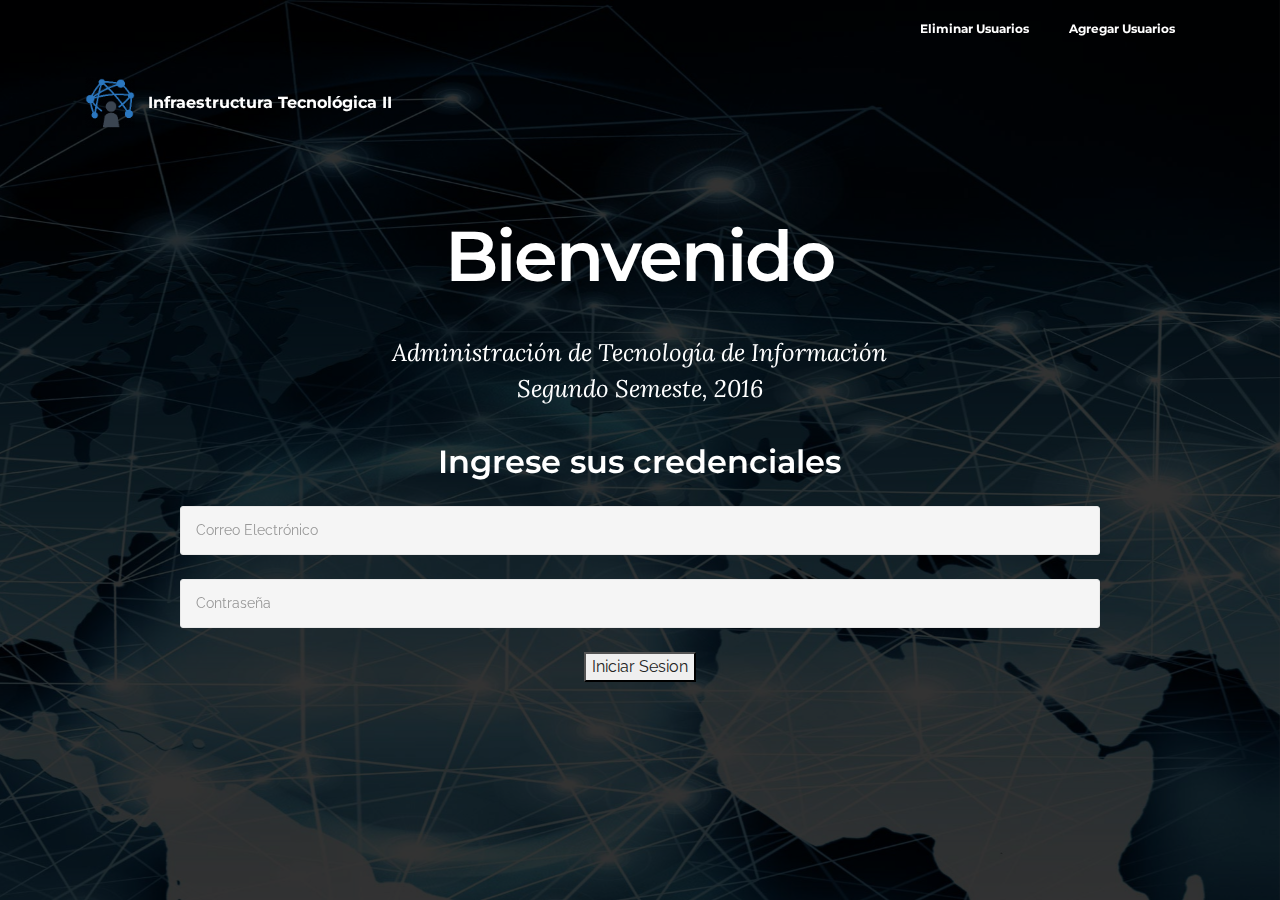
<file: GET/index.html>
<!DOCTYPE html>

<html xmlns="http://www.w3.org/1999/xhtml">
  <meta charset="UTF-8">
  <meta http-equiv="X-UA-Compatible" content="IE=edge">
  <meta name="generator" content="Mobirise v3.6.3, mobirise.com">
  <meta name="viewport" content="width=device-width, initial-scale=1">
  <link rel="shortcut icon" href="assets/images/communication-community-connection-global-internet-network-icon-14-128x128-14.png" type="image/x-icon">
  <meta name="description" content="">

  <link rel="stylesheet" href="https://fonts.googleapis.com/css?family=Lora:400,700,400italic,700italic&amp;subset=latin">
  <link rel="stylesheet" href="https://fonts.googleapis.com/css?family=Montserrat:400,700">
  <link rel="stylesheet" href="https://fonts.googleapis.com/css?family=Raleway:400,100,200,300,500,600,700,800,900">
  <link rel="stylesheet" href="assets/et-line-font-plugin/style.css">
  <link rel="stylesheet" href="assets/bootstrap-material-design-font/css/material.css">
  <link rel="stylesheet" href="assets/tether/tether.min.css">
  <link rel="stylesheet" href="assets/bootstrap/css/bootstrap.min.css">
  <link rel="stylesheet" href="assets/socicon/css/socicon.min.css">
  <link rel="stylesheet" href="assets/animate.css/animate.min.css">
  <link rel="stylesheet" href="assets/dropdown/css/style.css">
  <link rel="stylesheet" href="assets/theme/css/style.css">
  <link rel="stylesheet" href="assets/mobirise/css/mbr-additional.css" type="text/css">
     <style type="text/css">
         .auto-style1 {
             left: 0;
             bottom: 1277px;
         }
         .auto-style2 {
             max-width: 1140px;
             position: relative;
             left: -70px;
             top: -8px;
             height: 57px;
             margin-left: auto;
             margin-right: auto;
             padding-left: .9375rem;
             padding-right: .9375rem;
         }
         .auto-style3 {
             left: -420px;
             top: -37px;
         }
         .auto-style4 {
             display: block;
             font-style: italic;
             font-weight: 400;
             font-size: 17px;
             font-family: Lora;
             line-height: 26px;
             color: #8c8c8c;
             margin-left: 290px;
             margin-bottom: 0;
         }
         .auto-style5 {
             margin-left: 40px;
         }
     </style>
</head>
<body>
    <form id="form1" action ="index.php" method = "get" runat="server">
    <section id="menu-0">

    <nav class="navbar navbar-dropdown bg-color transparent navbar-fixed-top">
        <div class="container">
          <ul class="nav-dropdown collapse pull-xs-right nav navbar-nav navbar-toggleable-sm" id="exCollapsingNavbar"><li class="nav-item"><a class="nav-link link" href="eliminarUsuario.html">Eliminar Usuarios</a></li><li class="nav-item"><a class="nav-link link" href="agregarUsuarios.html">Agregar Usuarios</a></li></ul>

            <div class="mbr-table">
                <div class="mbr-table-cell">

                    <div class="navbar-brand">
                        <a href="" class="navbar-logo"><img src="assets/images/communication-community-connection-global-internet-network-icon-14-128x128-14.png" alt="Mobirise"></a>
                        <a class="navbar-caption" href="">Infraestructura Tecnológica II</a>
                    </div>

                </div>
            </div>

        </div>
    </nav>
 
</section>

<section class="engine"><a rel="external" href=""></a></section><section class="mbr-section mbr-section-hero mbr-section-full mbr-parallax-background mbr-section-with-arrow" id="header1-1" style="background-image: url(assets/images/jumbotron.jpg);">
<div class="mbr-overlay" style="opacity: 0.8">
 </div>

    <div class="mbr-table-cell">

        <div class="container">
            <div class="row">
                <div class="mbr-section col-md-10 col-md-offset-1 text-xs-center">

                    <h1 class="mbr-section-title display-1">Bienvenido</h1>
                    <p class="mbr-section-lead lead"><br>Administración de Tecnología de Información<br>Segundo Semeste, 2016</p>

                    <h4 class="mbr-section-title display-4">Ingrese sus credenciales</h4>

                    <input type="text" class="form-control" align="center" placeholder = "Correo Electrónico" name="correo" id="correo">
                    <br />
                    <input type="password" align="center" placeholder = "Contraseña" class="form-control" name="contrasena" id="contrasena">
                    <br />
                    <button id="login-button">Iniciar Sesion</button>

                </div>
            </div>
        </div>
    </div>

</section>

  <script src="assets/web/assets/jquery/jquery.min.js"></script>
  <script src="assets/tether/tether.min.js"></script>
  <script src="assets/bootstrap/js/bootstrap.min.js"></script>
  <script src="assets/smooth-scroll/SmoothScroll.js"></script>
  <script src="assets/viewportChecker/jquery.viewportchecker.js"></script>
  <script src="assets/dropdown/js/script.min.js"></script>
  <script src="assets/touchSwipe/jquery.touchSwipe.min.js"></script>
  <script src="assets/jarallax/jarallax.js"></script>
  <script src="assets/theme/js/script.js"></script>
  <script src="assets/formoid/formoid.min.js"></script>
  <script src="indexLogin.js"></script>

  <input name="animation" type="hidden">
    </form>

</body>
</html>
</file>
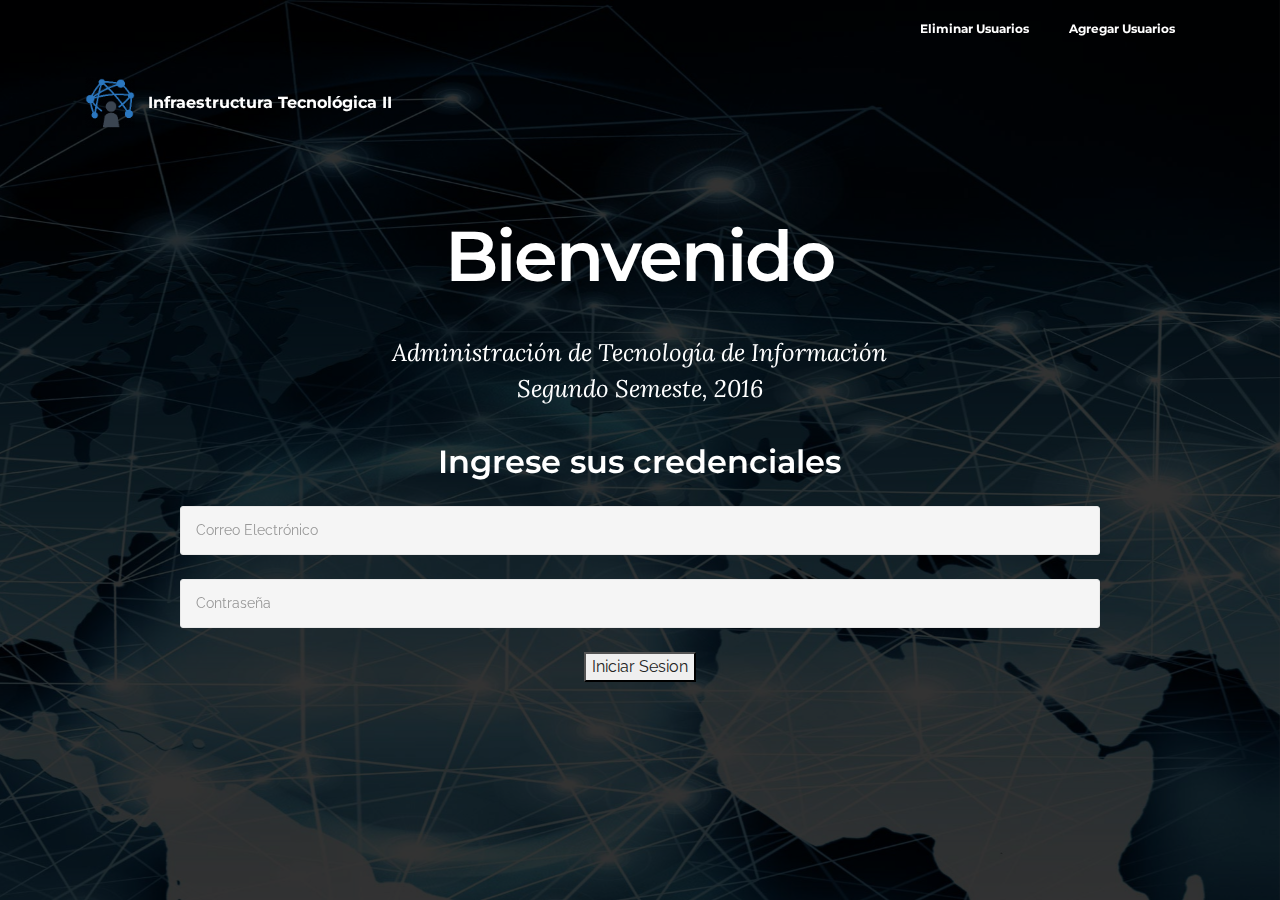
<file: POST/index.html>
<!DOCTYPE html>

<html xmlns="http://www.w3.org/1999/xhtml">
  <meta charset="UTF-8">
  <meta http-equiv="X-UA-Compatible" content="IE=edge">
  <meta name="generator" content="Mobirise v3.6.3, mobirise.com">
  <meta name="viewport" content="width=device-width, initial-scale=1">
  <link rel="shortcut icon" href="assets/images/communication-community-connection-global-internet-network-icon-14-128x128-14.png" type="image/x-icon">
  <meta name="description" content="">

  <link rel="stylesheet" href="https://fonts.googleapis.com/css?family=Lora:400,700,400italic,700italic&amp;subset=latin">
  <link rel="stylesheet" href="https://fonts.googleapis.com/css?family=Montserrat:400,700">
  <link rel="stylesheet" href="https://fonts.googleapis.com/css?family=Raleway:400,100,200,300,500,600,700,800,900">
  <link rel="stylesheet" href="assets/et-line-font-plugin/style.css">
  <link rel="stylesheet" href="assets/bootstrap-material-design-font/css/material.css">
  <link rel="stylesheet" href="assets/tether/tether.min.css">
  <link rel="stylesheet" href="assets/bootstrap/css/bootstrap.min.css">
  <link rel="stylesheet" href="assets/socicon/css/socicon.min.css">
  <link rel="stylesheet" href="assets/animate.css/animate.min.css">
  <link rel="stylesheet" href="assets/dropdown/css/style.css">
  <link rel="stylesheet" href="assets/theme/css/style.css">
  <link rel="stylesheet" href="assets/mobirise/css/mbr-additional.css" type="text/css">
     <style type="text/css">
         .auto-style1 {
             left: 0; 
             bottom: 1277px;
         }
         .auto-style2 {
             max-width: 1140px;
             position: relative;
             left: -70px;
             top: -8px;
             height: 57px;
             margin-left: auto;
             margin-right: auto;
             padding-left: .9375rem;
             padding-right: .9375rem;
         }
         .auto-style3 {
             left: -420px;
             top: -37px;
         }
         .auto-style4 {
             display: block;
             font-style: italic;
             font-weight: 400;
             font-size: 17px;
             font-family: Lora;
             line-height: 26px;
             color: #8c8c8c;
             margin-left: 290px;
             margin-bottom: 0;
         }
         .auto-style5 {
             margin-left: 40px;
         }
     </style>
</head>
<body>
    <form id="form1" action ="index.php" method = "post" runat="server">
    <section id="menu-0">

    <nav class="navbar navbar-dropdown bg-color transparent navbar-fixed-top">
        <div class="container">
          <ul class="nav-dropdown collapse pull-xs-right nav navbar-nav navbar-toggleable-sm" id="exCollapsingNavbar"><li class="nav-item"><a class="nav-link link" href="eliminarUsuario.html">Eliminar Usuarios</a></li><li class="nav-item"><a class="nav-link link" href="agregarUsuarios.html">Agregar Usuarios</a></li></ul>

            <div class="mbr-table">
                <div class="mbr-table-cell">

                    <div class="navbar-brand">
                        <a href="" class="navbar-logo"><img src="assets/images/communication-community-connection-global-internet-network-icon-14-128x128-14.png" alt="Mobirise"></a>
                        <a class="navbar-caption" href="">Infraestructura Tecnológica II</a>
                    </div>

                </div>
            </div>

        </div>
    </nav>

</section>

<section class="engine"><a rel="external" href=""></a></section><section class="mbr-section mbr-section-hero mbr-section-full mbr-parallax-background mbr-section-with-arrow" id="header1-1" style="background-image: url(assets/images/jumbotron.jpg);">
<div class="mbr-overlay" style="opacity: 0.8">
 </div>

    <div class="mbr-table-cell">

        <div class="container">
            <div class="row">
                <div class="mbr-section col-md-10 col-md-offset-1 text-xs-center">

                    <h1 class="mbr-section-title display-1">Bienvenido</h1>
                    <p class="mbr-section-lead lead"><br>Administración de Tecnología de Información<br>Segundo Semeste, 2016</p>

                    <h4 class="mbr-section-title display-4">Ingrese sus credenciales</h4>

                    <input type="text" class="form-control" align="center" placeholder = "Correo Electrónico" name="correo" id="correo">
                    <br />
                    <input type="password" align="center" placeholder = "Contraseña" class="form-control" name="contrasena" id="contrasena">
                    <br />
                    <button id="login-button">Iniciar Sesion</button>

                </div>
            </div>
        </div>
    </div>

</section>

  <script src="assets/web/assets/jquery/jquery.min.js"></script>
  <script src="assets/tether/tether.min.js"></script>
  <script src="assets/bootstrap/js/bootstrap.min.js"></script>
  <script src="assets/smooth-scroll/SmoothScroll.js"></script>
  <script src="assets/viewportChecker/jquery.viewportchecker.js"></script>
  <script src="assets/dropdown/js/script.min.js"></script>
  <script src="assets/touchSwipe/jquery.touchSwipe.min.js"></script>
  <script src="assets/jarallax/jarallax.js"></script>
  <script src="assets/theme/js/script.js"></script>
  <script src="assets/formoid/formoid.min.js"></script>
  <script src="indexLogin.js"></script>

  <input name="animation" type="hidden">
    </form>

</body>
</html>
</file>
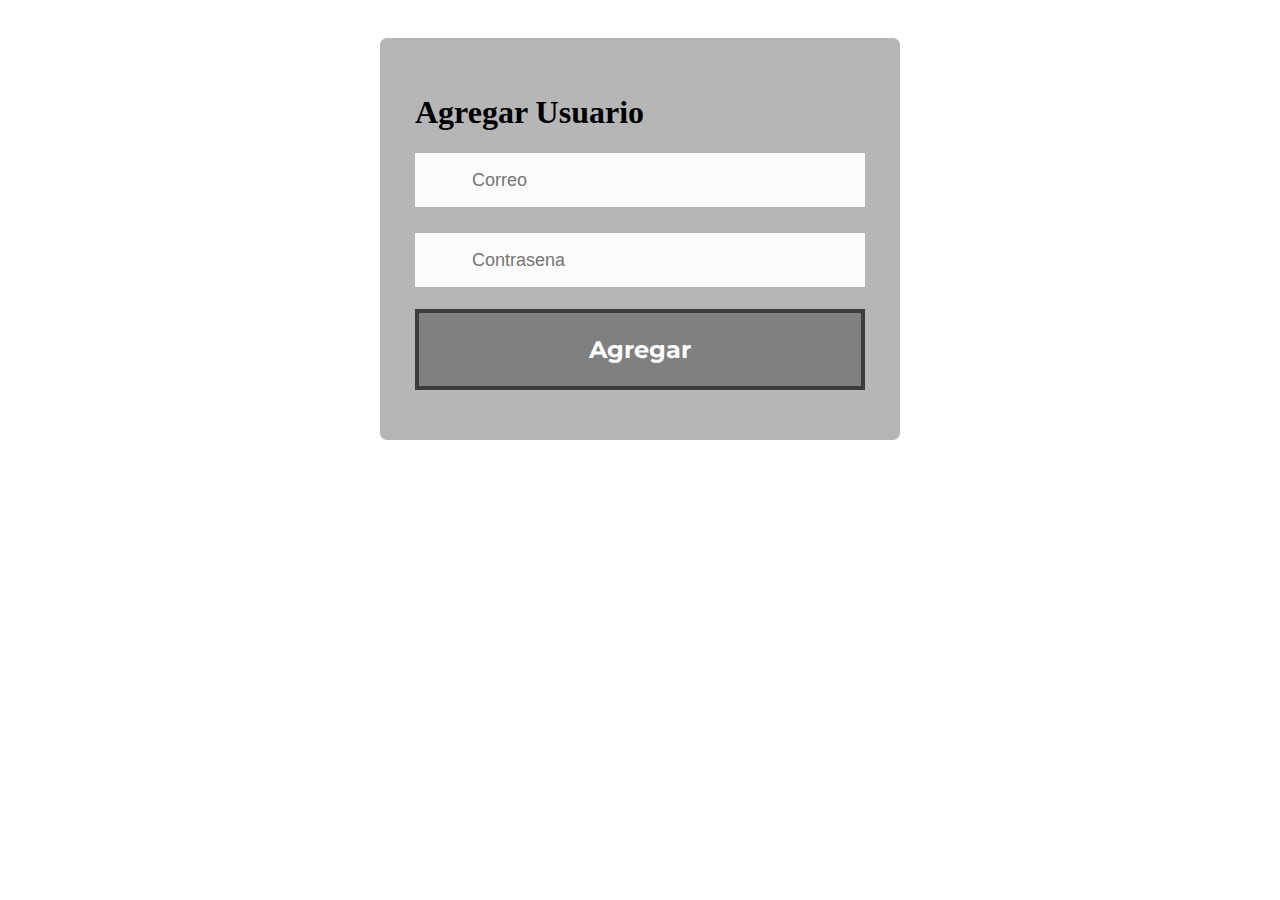
<file: GET/agregarUsuarios.html>
<!DOCTYPE html>

<html>
<head>
  <link rel="stylesheet" href="css/style.css">
  <meta charset="UTF-8">
</head>

<body>
    <div id="form-main">
  <div id="form-div" >
    <form class="form" action="agregarUsuarios.php" id="form1" method = "get">
 
      <h1>Agregar Usuario</h1>

      <p class="email">
        <input name="email" type="text" class="validate[required,custom[email]] feedback-input" id="email" placeholder="Correo" />
      </p>


      <p class="contrasena">
        <input name="contrasena" type="text" class="validate[required,custom[onlyLetter],length[0,100]] feedback-input" placeholder="Contrasena" id="contrasena" />
      </p>



      <div class="submit">
        <input type="submit" value="Agregar" id="button-blue"/>
        <div class="ease"></div>
      </div>
    </form>
  </div>

</body>
</html>
</file>
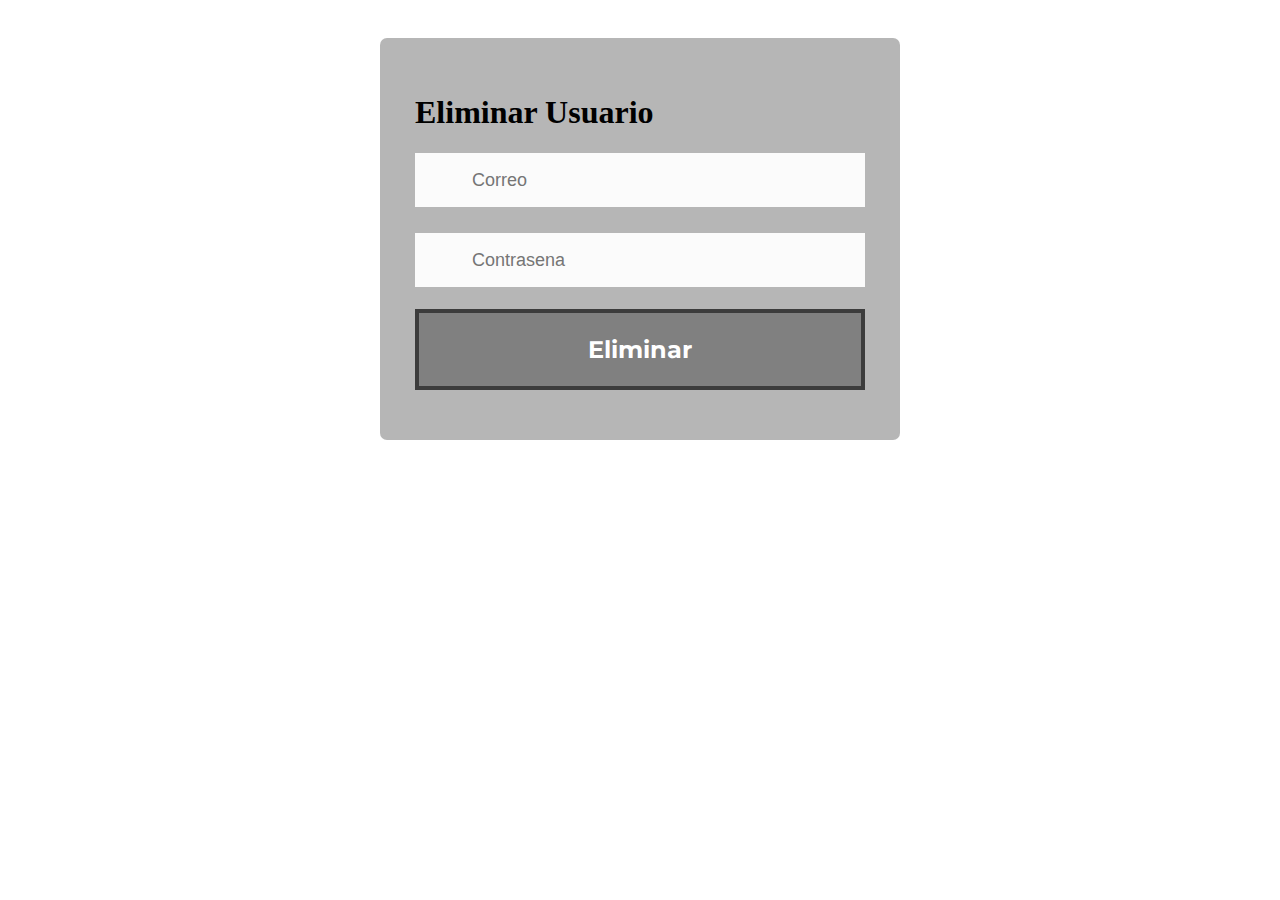
<file: GET/eliminarUsuario.html>
<!DOCTYPE html>

<html>
<head>
  <link rel="stylesheet" href="css/style.css">
  <meta charset="UTF-8">
</head>

<body>
    <div id="form-main">
  <div id="form-div" >
    <form class="form" action="eliminarUsuario.php" id="form1" method = "get">

      <h1>Eliminar Usuario</h1>
 
      <p class="email">
        <input name="email" type="text" class="validate[required,custom[email]] feedback-input" id="email" placeholder="Correo" />
      </p>


      <p class="contrasena">
        <input name="contrasena" type="text" class="validate[required,custom[onlyLetter],length[0,100]] feedback-input" placeholder="Contrasena" id="contrasena" />
      </p>



      <div class="submit">
        <input type="submit" value="Eliminar" id="button-blue"/>
        <div class="ease"></div>
      </div>
    </form>
  </div>

</body>
</html>
</file>
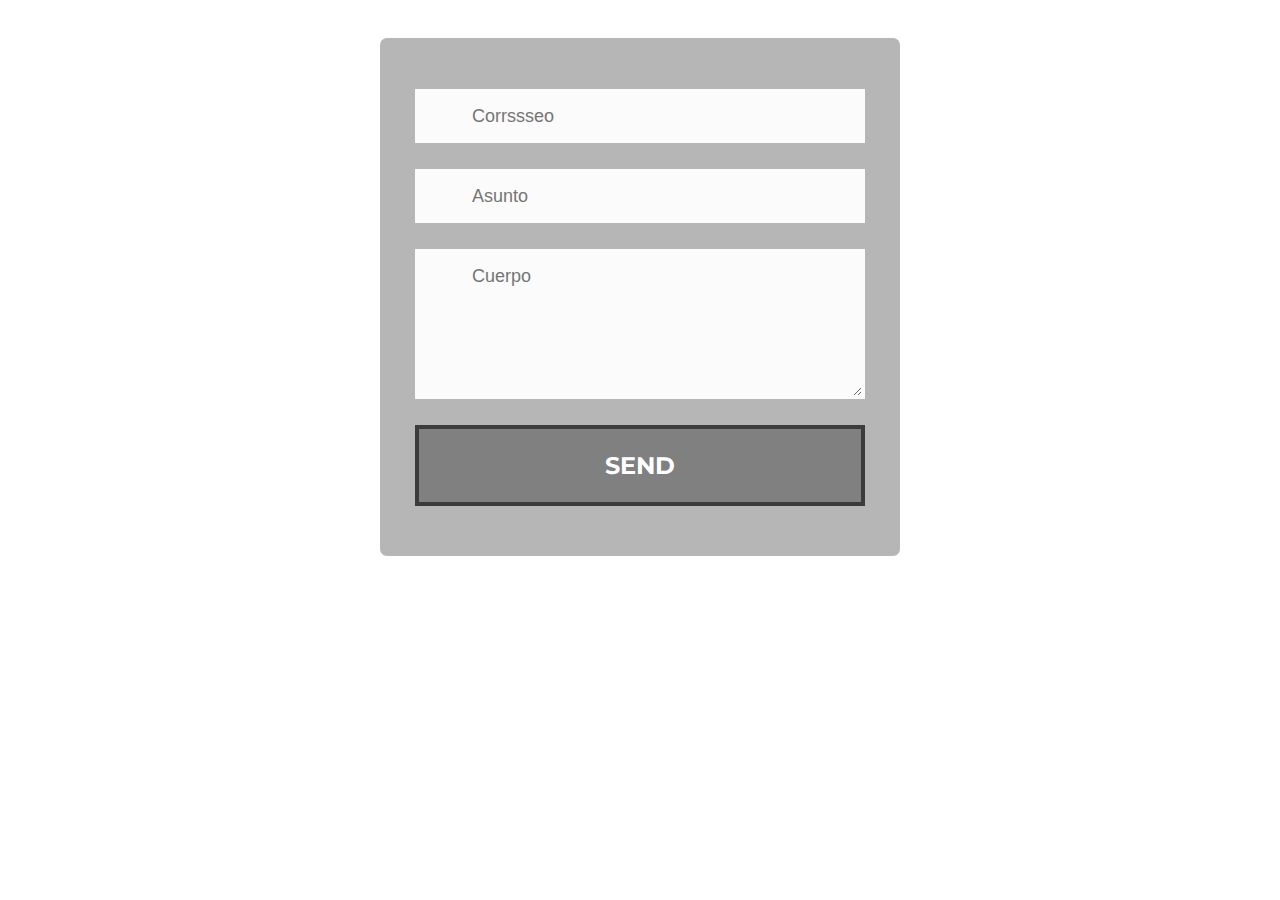
<file: GET/menuUsuario.html>
﻿<!DOCTYPE html>

<html>
<head>
  <link rel="stylesheet" href="css/style.css">
  <meta charset="UTF-8">
</head>

<body>
    <div id="form-main">
  <div id="form-div" >
    <form class="form" id="form1">

      <p class="email">
        <input name="email" type="text" class="validate[required,custom[email]] feedback-input" id="email" placeholder="Corrssseo" />
      </p>
 

      <p class="name">
        <input name="name" type="text" class="validate[required,custom[onlyLetter],length[0,100]] feedback-input" placeholder="Asunto" id="name" />
      </p>

      <p class="text">
        <textarea name="text" class="validate[required,length[6,300]] feedback-input" id="comment" placeholder="Cuerpo"></textarea>
      </p>


      <div class="submit">
        <input type="submit" value="SEND" id="button-blue"/>
        <div class="ease"></div>
      </div>
    </form>
  </div>

</body>
</html>
</file>
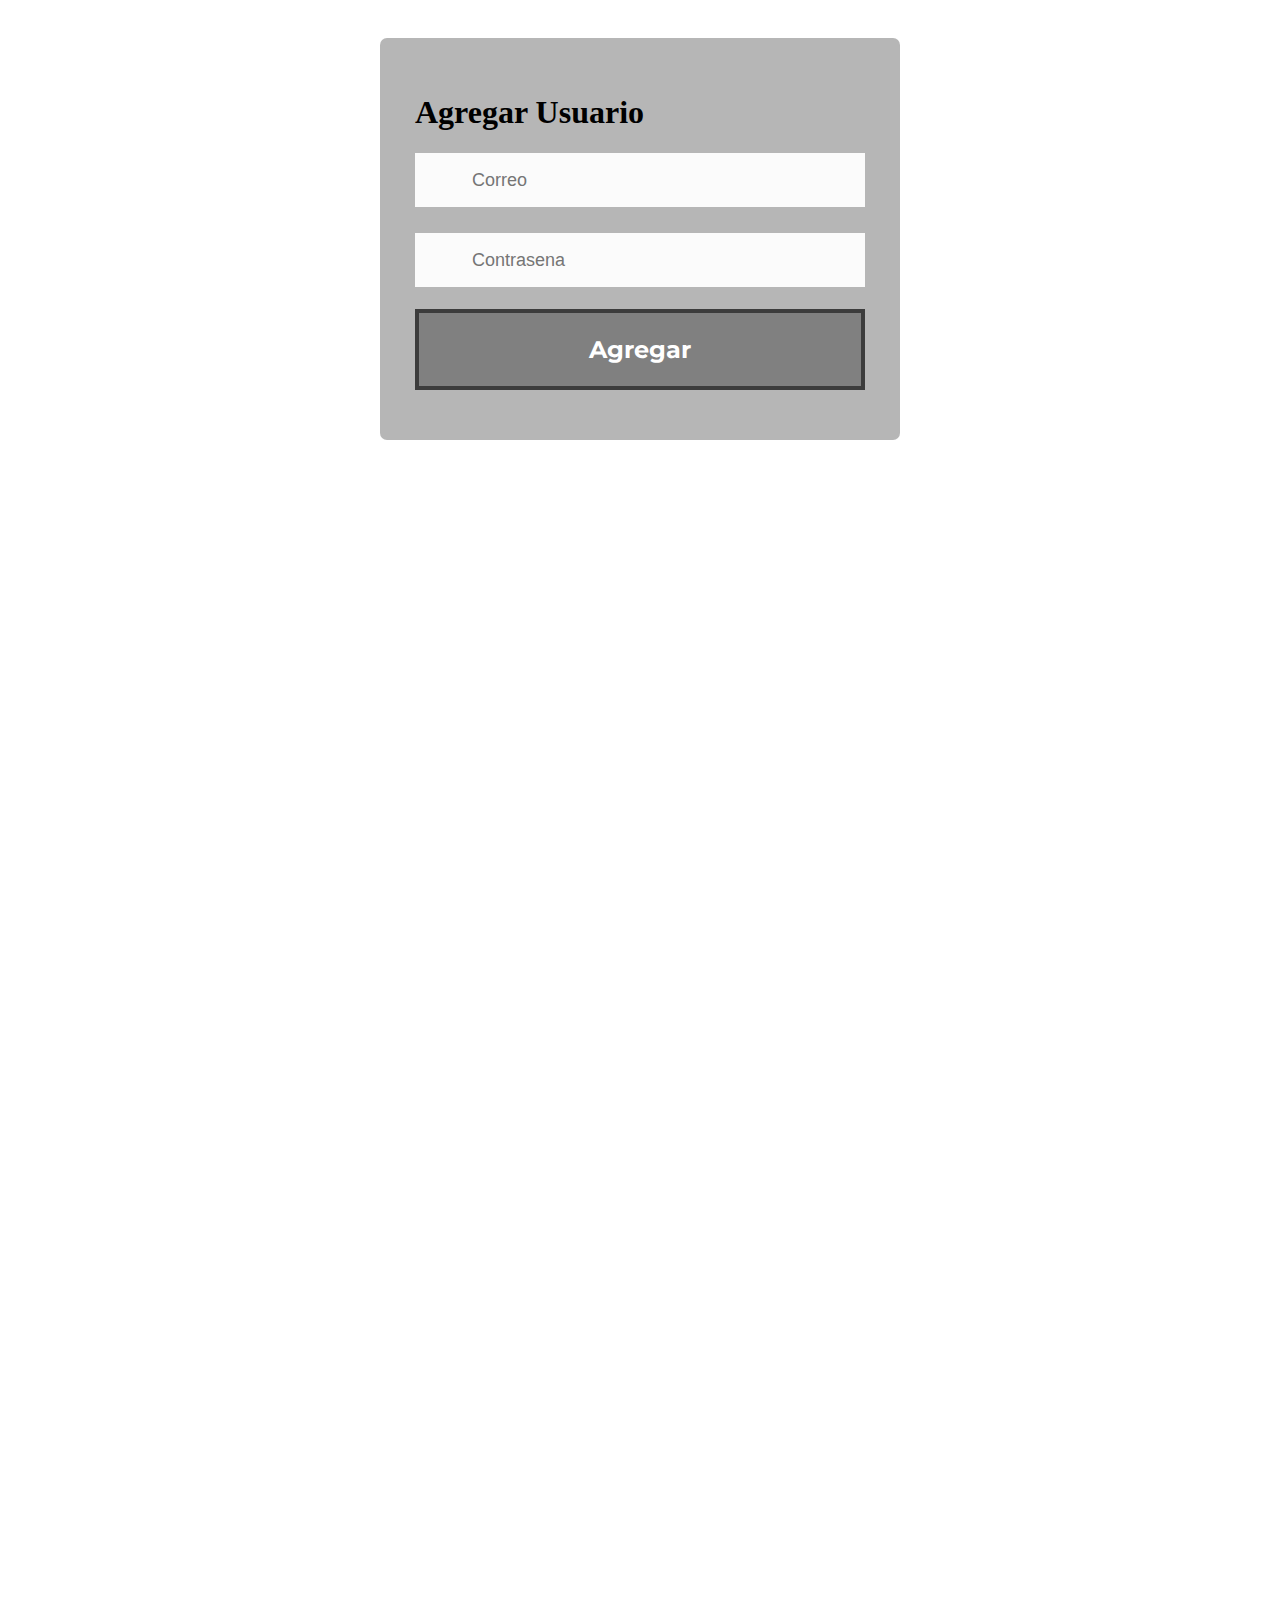
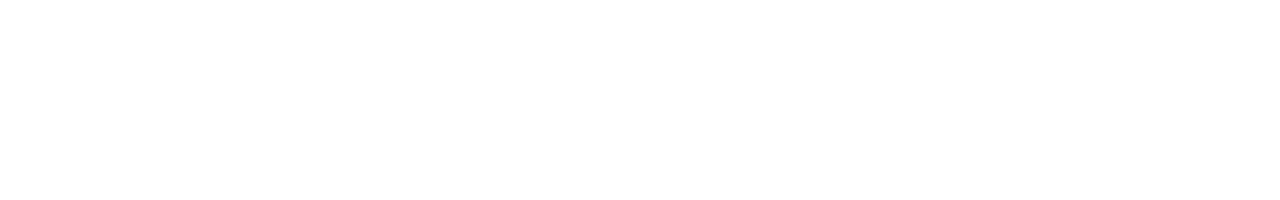
<file: POST/agregarUsuarios.html>
<!DOCTYPE html>

<html>
<head>
  <link rel="stylesheet" href="css/style.css">
  <meta charset="UTF-8">
</head>

<body>
    <div id="form-main">
  <div id="form-div" >
    <form class="form" action="agregarUsuarios.php" id="form1" method = "post">

      <h1>Agregar Usuario</h1>

      <p class="email">
        <input name="email" type="text" class="validate[required,custom[email]] feedback-input" id="email" placeholder="Correo" />
      </p>


      <p class="contrasena">
        <input name="contrasena" type="text" class="validate[required,custom[onlyLetter],length[0,100]] feedback-input" placeholder="Contrasena" id="contrasena" />
      </p> 



      <div class="submit">
        <input type="submit" value="Agregar" id="button-blue"/>
        <div class="ease"></div>
      </div>
    </form>
  </div>

</body>
</html>
</file>
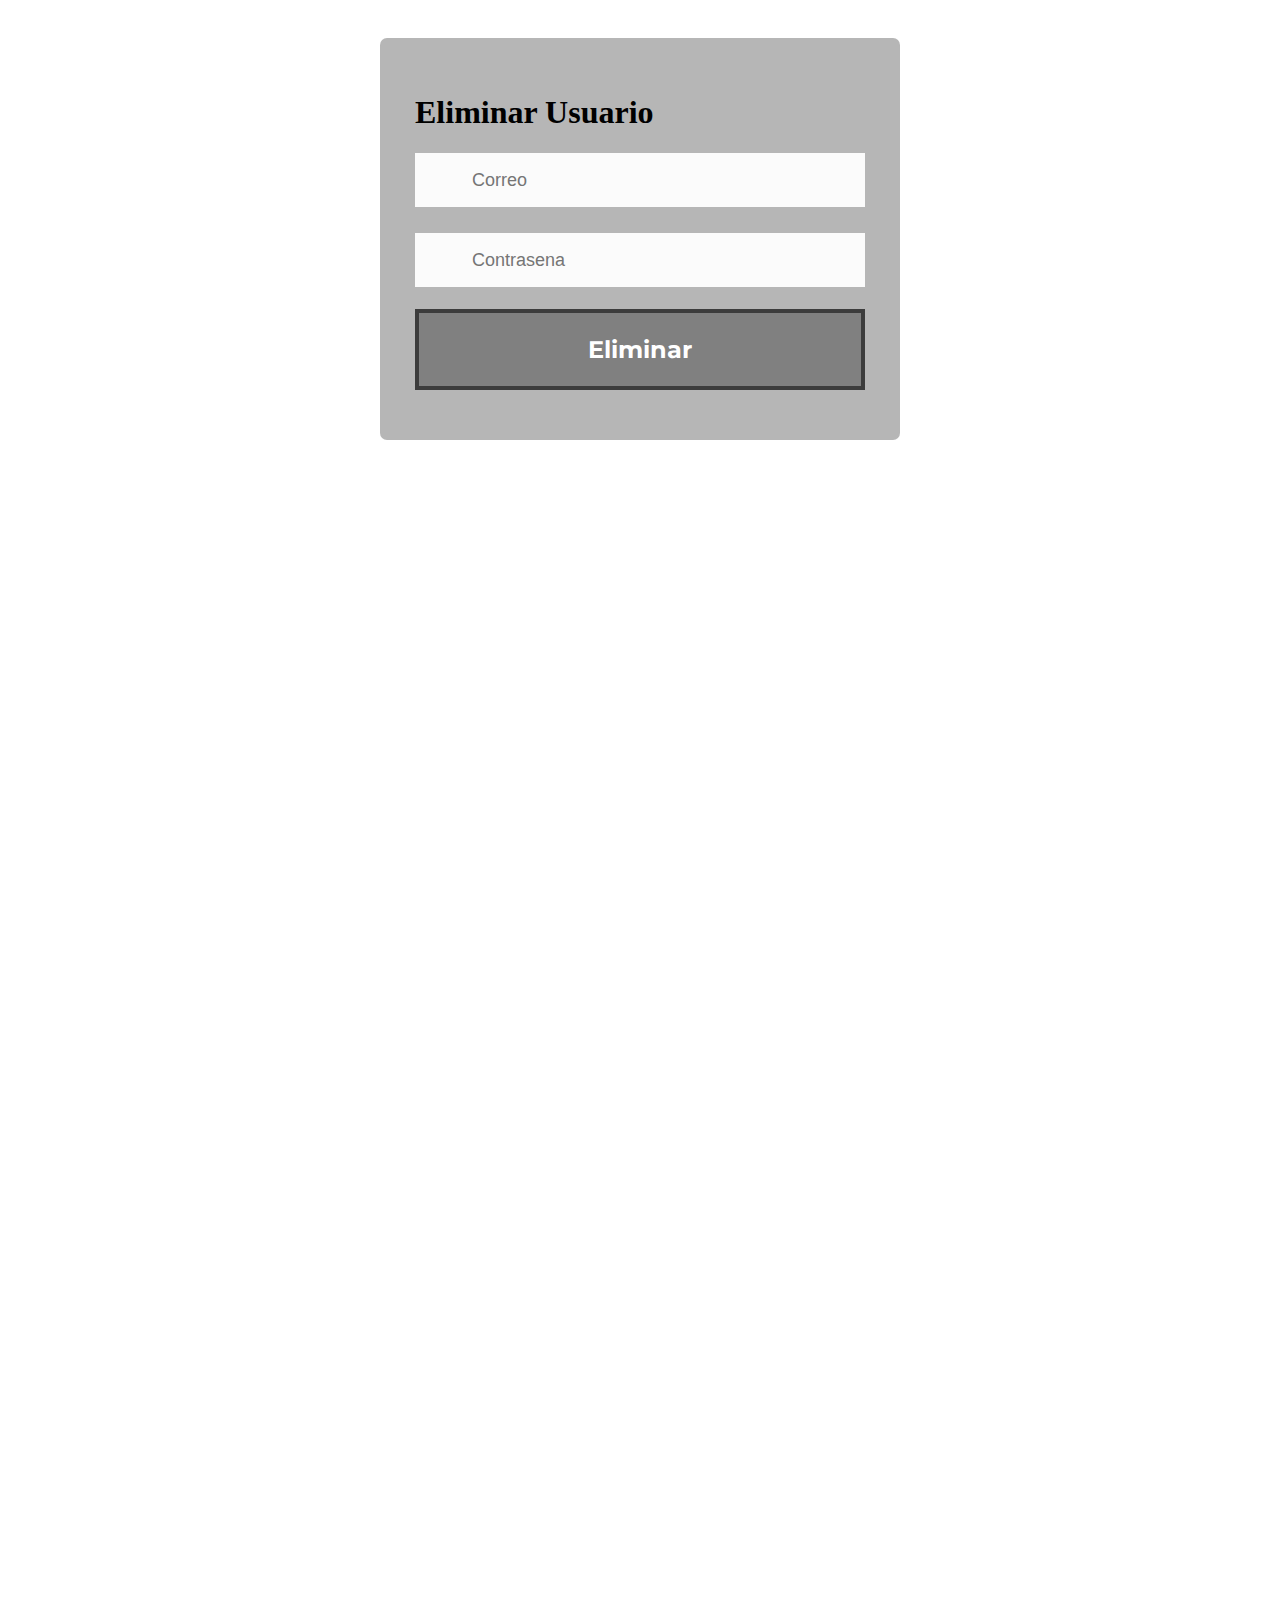
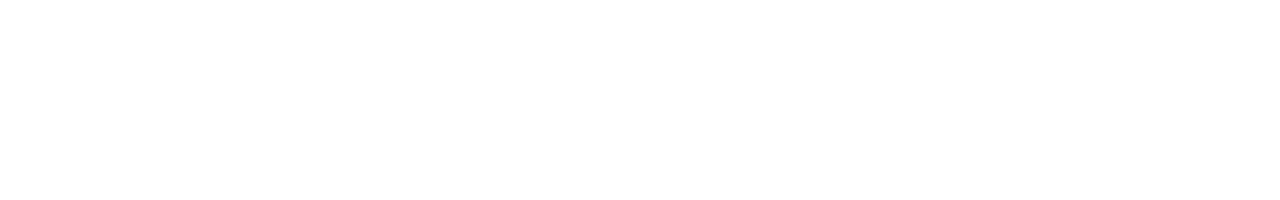
<file: POST/eliminarUsuario.html>
<!DOCTYPE html>

<html>
<head>
  <link rel="stylesheet" href="css/style.css">
  <meta charset="UTF-8">
</head>

<body>
    <div id="form-main">
  <div id="form-div" >
    <form class="form" action="eliminarUsuario.php" id="form1" method = "POST">

      <h1>Eliminar Usuario</h1>

      <p class="email">
        <input name="email" type="text" class="validate[required,custom[email]] feedback-input" id="email" placeholder="Correo" />
      </p>


      <p class="contrasena">
        <input name="contrasena" type="text" class="validate[required,custom[onlyLetter],length[0,100]] feedback-input" placeholder="Contrasena" id="contrasena" />
      </p>
 


      <div class="submit">
        <input type="submit" value="Eliminar" id="button-blue"/>
        <div class="ease"></div>
      </div>
    </form>
  </div>

</body>
</html>
</file>
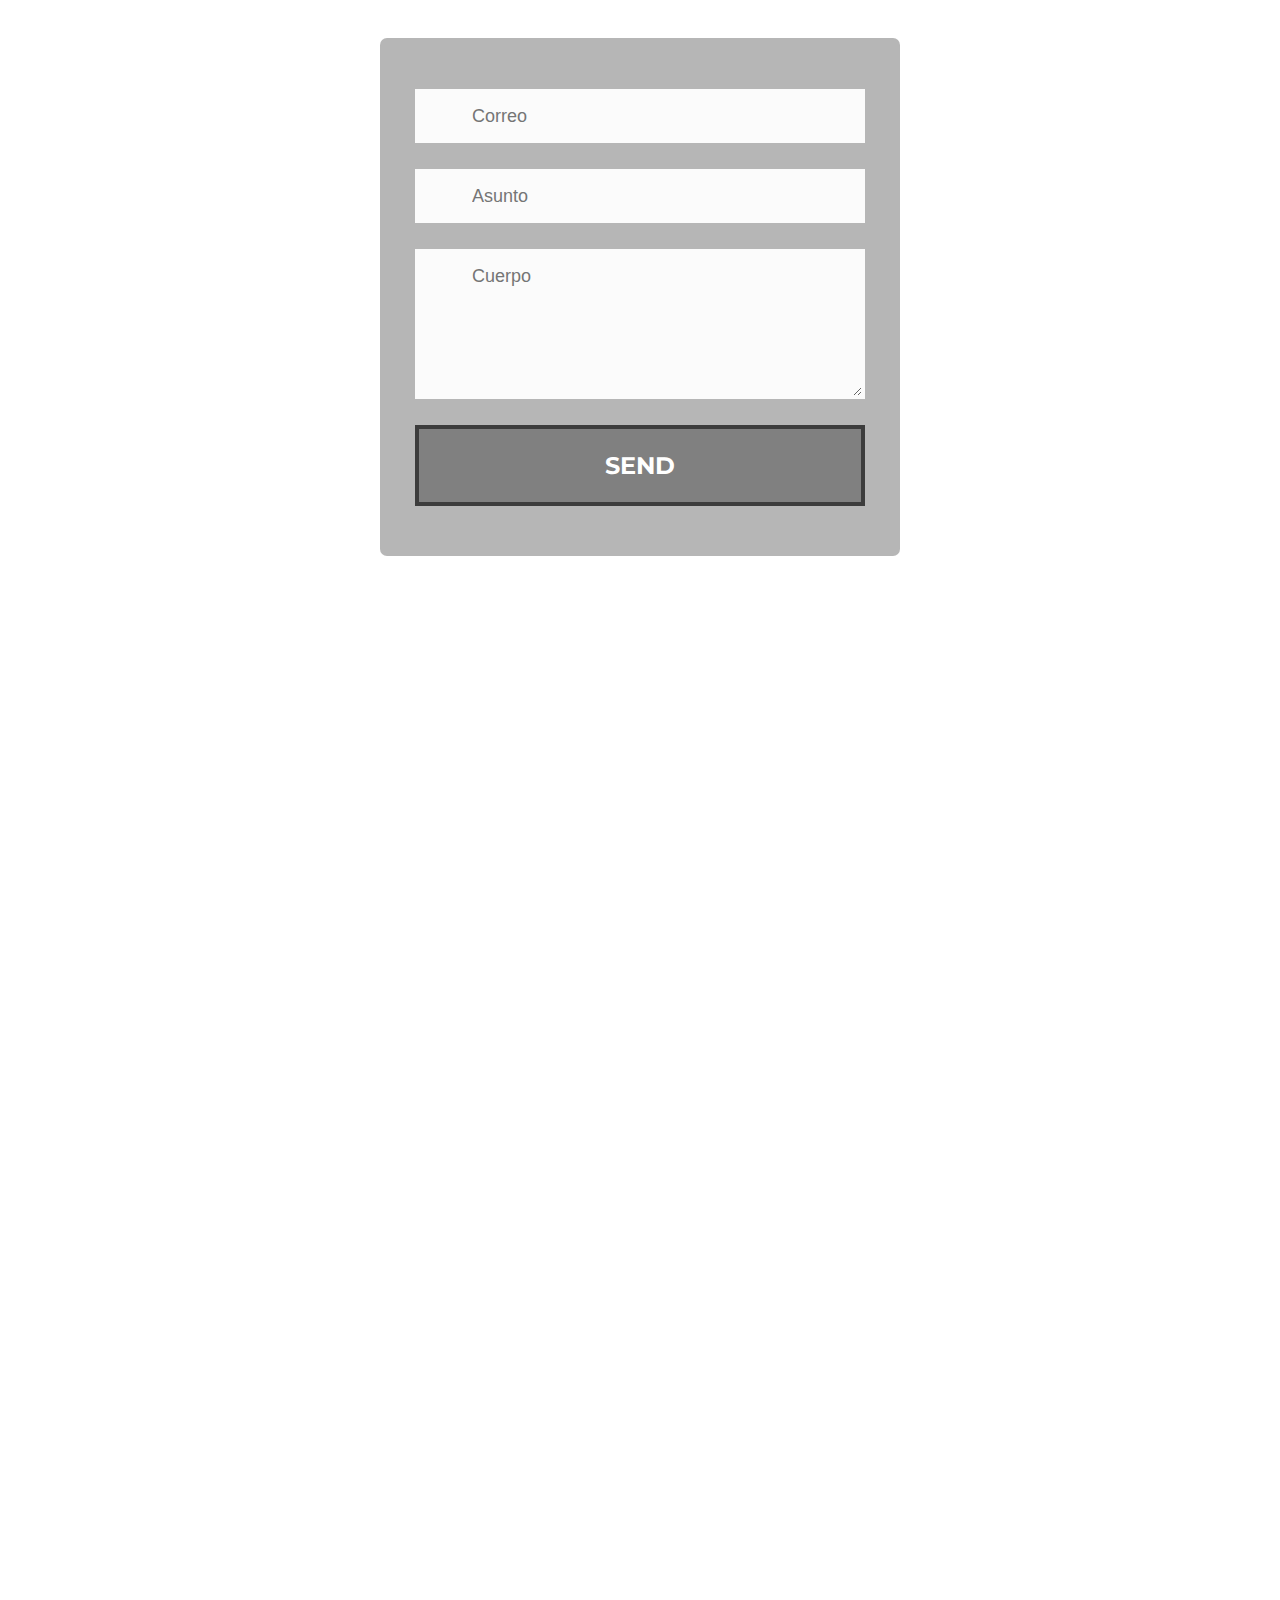
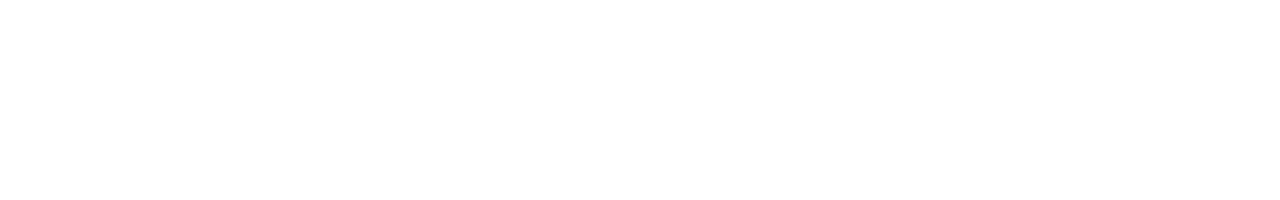
<file: POST/menuUsuario.html>
﻿<!DOCTYPE html>

<html>
<head>
  <link rel="stylesheet" href="css/style.css">
  <meta charset="UTF-8">
</head>

<body>
    <div id="form-main">
  <div id="form-div">
    <form class="form" id="form1">

      <p class="email">
        <input name="email" type="text" class="validate[required,custom[email]] feedback-input" id="email" placeholder="Correo" />
      </p>


      <p class="name">
        <input name="name" type="text" class="validate[required,custom[onlyLetter],length[0,100]] feedback-input" placeholder="Asunto" id="name" />
      </p>

      <p class="text">
        <textarea name="text" class="validate[required,length[6,300]] feedback-input" id="comment" placeholder="Cuerpo"></textarea>
      </p>


      <div class="submit">
        <input type="submit" value="SEND" id="button-blue"/>
        <div class="ease"></div>
      </div>
    </form>
  </div>

</body>
</html>
</file>
<file: GET/assets/et-line-font-plugin/style.css>
@font-face {
	font-family: 'et-line';
	src:url('fonts/et-line.eot');
	src:url('fonts/et-line.eot?#iefix') format('embedded-opentype'),
		url('fonts/et-line.woff') format('woff'),
		url('fonts/et-line.ttf') format('truetype'),
		url('fonts/et-line.svg#et-line') format('svg');
	font-weight: normal;
	font-style: normal;
}

/* Use the following CSS code if you want to use data attributes for inserting your icons */
.etl-icon, [data-icon]:before {
	font-family: 'et-line';
	content: attr(data-icon);
	speak: none;
	font-weight: normal;
	font-variant: normal;
	text-transform: none;
	line-height: 1;
	-webkit-font-smoothing: antialiased;
	-moz-osx-font-smoothing: grayscale;
	display:inline-block;
}

/* Use the following CSS code if you want to have a class per icon */
/*
Instead of a list of all class selectors,
you can use the generic selector below, but it's slower:
[class*="icon-"] {
*/
.icon-mobile, .icon-laptop, .icon-desktop, .icon-tablet, .icon-phone, .icon-document, .icon-documents, .icon-search, .icon-clipboard, .icon-newspaper, .icon-notebook, .icon-book-open, .icon-browser, .icon-calendar, .icon-presentation, .icon-picture, .icon-pictures, .icon-video, .icon-camera, .icon-printer, .icon-toolbox, .icon-briefcase, .icon-wallet, .icon-gift, .icon-bargraph, .icon-grid, .icon-expand, .icon-focus, .icon-edit, .icon-adjustments, .icon-ribbon, .icon-hourglass, .icon-lock, .icon-megaphone, .icon-shield, .icon-trophy, .icon-flag, .icon-map, .icon-puzzle, .icon-basket, .icon-envelope, .icon-streetsign, .icon-telescope, .icon-gears, .icon-key, .icon-paperclip, .icon-attachment, .icon-pricetags, .icon-lightbulb, .icon-layers, .icon-pencil, .icon-tools, .icon-tools-2, .icon-scissors, .icon-paintbrush, .icon-magnifying-glass, .icon-circle-compass, .icon-linegraph, .icon-mic, .icon-strategy, .icon-beaker, .icon-caution, .icon-recycle, .icon-anchor, .icon-profile-male, .icon-profile-female, .icon-bike, .icon-wine, .icon-hotairballoon, .icon-globe, .icon-genius, .icon-map-pin, .icon-dial, .icon-chat, .icon-heart, .icon-cloud, .icon-upload, .icon-download, .icon-target, .icon-hazardous, .icon-piechart, .icon-speedometer, .icon-global, .icon-compass, .icon-lifesaver, .icon-clock, .icon-aperture, .icon-quote, .icon-scope, .icon-alarmclock, .icon-refresh, .icon-happy, .icon-sad, .icon-facebook, .icon-twitter, .icon-googleplus, .icon-rss, .icon-tumblr, .icon-linkedin, .icon-dribbble {
	font-family: 'et-line';
	speak: none;
	font-style: normal;
	font-weight: normal;
	font-variant: normal;
	text-transform: none;
	line-height: 1;
	-webkit-font-smoothing: antialiased;
	-moz-osx-font-smoothing: grayscale;
	display:inline-block;
}
.icon-mobile:before {
	content: "\e000";
}
.icon-laptop:before {
	content: "\e001";
}
.icon-desktop:before {
	content: "\e002";
}
.icon-tablet:before {
	content: "\e003";
}
.icon-phone:before {
	content: "\e004";
}
.icon-document:before {
	content: "\e005";
}
.icon-documents:before {
	content: "\e006";
}
.icon-search:before {
	content: "\e007";
}
.icon-clipboard:before {
	content: "\e008";
}
.icon-newspaper:before {
	content: "\e009";
}
.icon-notebook:before {
	content: "\e00a";
}
.icon-book-open:before {
	content: "\e00b";
}
.icon-browser:before {
	content: "\e00c";
}
.icon-calendar:before {
	content: "\e00d";
}
.icon-presentation:before {
	content: "\e00e";
}
.icon-picture:before {
	content: "\e00f";
}
.icon-pictures:before {
	content: "\e010";
}
.icon-video:before {
	content: "\e011";
}
.icon-camera:before {
	content: "\e012";
}
.icon-printer:before {
	content: "\e013";
}
.icon-toolbox:before {
	content: "\e014";
}
.icon-briefcase:before {
	content: "\e015";
}
.icon-wallet:before {
	content: "\e016";
}
.icon-gift:before {
	content: "\e017";
}
.icon-bargraph:before {
	content: "\e018";
}
.icon-grid:before {
	content: "\e019";
}
.icon-expand:before {
	content: "\e01a";
}
.icon-focus:before {
	content: "\e01b";
}
.icon-edit:before {
	content: "\e01c";
}
.icon-adjustments:before {
	content: "\e01d";
}
.icon-ribbon:before {
	content: "\e01e";
}
.icon-hourglass:before {
	content: "\e01f";
}
.icon-lock:before {
	content: "\e020";
}
.icon-megaphone:before {
	content: "\e021";
}
.icon-shield:before {
	content: "\e022";
}
.icon-trophy:before {
	content: "\e023";
}
.icon-flag:before {
	content: "\e024";
}
.icon-map:before {
	content: "\e025";
}
.icon-puzzle:before {
	content: "\e026";
}
.icon-basket:before {
	content: "\e027";
}
.icon-envelope:before {
	content: "\e028";
}
.icon-streetsign:before {
	content: "\e029";
}
.icon-telescope:before {
	content: "\e02a";
}
.icon-gears:before {
	content: "\e02b";
}
.icon-key:before {
	content: "\e02c";
}
.icon-paperclip:before {
	content: "\e02d";
}
.icon-attachment:before {
	content: "\e02e";
}
.icon-pricetags:before {
	content: "\e02f";
}
.icon-lightbulb:before {
	content: "\e030";
}
.icon-layers:before {
	content: "\e031";
}
.icon-pencil:before {
	content: "\e032";
}
.icon-tools:before {
	content: "\e033";
}
.icon-tools-2:before {
	content: "\e034";
}
.icon-scissors:before {
	content: "\e035";
}
.icon-paintbrush:before {
	content: "\e036";
}
.icon-magnifying-glass:before {
	content: "\e037";
}
.icon-circle-compass:before {
	content: "\e038";
}
.icon-linegraph:before {
	content: "\e039";
}
.icon-mic:before {
	content: "\e03a";
}
.icon-strategy:before {
	content: "\e03b";
}
.icon-beaker:before {
	content: "\e03c";
}
.icon-caution:before {
	content: "\e03d";
}
.icon-recycle:before {
	content: "\e03e";
}
.icon-anchor:before {
	content: "\e03f";
}
.icon-profile-male:before {
	content: "\e040";
}
.icon-profile-female:before {
	content: "\e041";
}
.icon-bike:before {
	content: "\e042";
}
.icon-wine:before {
	content: "\e043";
}
.icon-hotairballoon:before {
	content: "\e044";
}
.icon-globe:before {
	content: "\e045";
}
.icon-genius:before {
	content: "\e046";
}
.icon-map-pin:before {
	content: "\e047";
}
.icon-dial:before {
	content: "\e048";
}
.icon-chat:before {
	content: "\e049";
}
.icon-heart:before {
	content: "\e04a";
}
.icon-cloud:before {
	content: "\e04b";
}
.icon-upload:before {
	content: "\e04c";
}
.icon-download:before {
	content: "\e04d";
}
.icon-target:before {
	content: "\e04e";
}
.icon-hazardous:before {
	content: "\e04f";
}
.icon-piechart:before {
	content: "\e050";
}
.icon-speedometer:before {
	content: "\e051";
}
.icon-global:before {
	content: "\e052";
}
.icon-compass:before {
	content: "\e053";
}
.icon-lifesaver:before {
	content: "\e054";
}
.icon-clock:before {
	content: "\e055";
}
.icon-aperture:before {
	content: "\e056";
}
.icon-quote:before {
	content: "\e057";
}
.icon-scope:before {
	content: "\e058";
}
.icon-alarmclock:before {
	content: "\e059";
}
.icon-refresh:before {
	content: "\e05a";
}
.icon-happy:before {
	content: "\e05b";
}
.icon-sad:before {
	content: "\e05c";
}
.icon-facebook:before {
	content: "\e05d";
}
.icon-twitter:before {
	content: "\e05e";
}
.icon-googleplus:before {
	content: "\e05f";
}
.icon-rss:before {
	content: "\e060";
}
.icon-tumblr:before {
	content: "\e061";
}
.icon-linkedin:before {
	content: "\e062";
}
.icon-dribbble:before {
	content: "\e063";
}
</file>
<file: GET/assets/bootstrap-material-design-font/css/material.css>
@font-face {
  font-family: 'Material-Design-Icons';
  src: url('../fonts/Material-Design-Icons.eot?3ocs8m');
  src: url('../fonts/Material-Design-Icons.eot?#iefix3ocs8m') format('embedded-opentype'), url('../fonts/Material-Design-Icons.woff?3ocs8m') format('woff'), url('../fonts/Material-Design-Icons.ttf?3ocs8m') format('truetype'), url('../fonts/Material-Design-Icons.svg?3ocs8m#Material-Design-Icons') format('svg');
  font-weight: normal;
  font-style: normal;
}
[class^="mdi-"],
[class*="mdi-"] {
  speak: none;
  display: inline-block;
  font-style: normal;
  font-variant:normal;
  font-weight:normal;
  /*font-size:24px;*/
  line-height:1;
  font-family:'Material-Design-Icons' !important;
  text-rendering: auto;
  
  -webkit-font-smoothing: antialiased;
  -moz-osx-font-smoothing: grayscale;
  -webkit-transform: translate(0, 0);
      -ms-transform: translate(0, 0);
          transform: translate(0, 0);
}
[class^="mdi-"]:before,
[class*="mdi-"]:before {
  display: inline-block;
  speak: none;
  text-decoration: inherit;
}
[class^="mdi-"].pull-left,
[class*="mdi-"].pull-left {
  margin-right: .3em;
}
[class^="mdi-"].pull-right,
[class*="mdi-"].pull-right {
  margin-left: .3em;
}
[class^="mdi-"].mdi-lg:before,
[class*="mdi-"].mdi-lg:before,
[class^="mdi-"].mdi-lg:after,
[class*="mdi-"].mdi-lg:after {
  font-size: 1.33333333em;
  line-height: 0.75em;
  vertical-align: -15%;
}
[class^="mdi-"].mdi-2x:before,
[class*="mdi-"].mdi-2x:before,
[class^="mdi-"].mdi-2x:after,
[class*="mdi-"].mdi-2x:after {
  font-size: 2em;
}
[class^="mdi-"].mdi-3x:before,
[class*="mdi-"].mdi-3x:before,
[class^="mdi-"].mdi-3x:after,
[class*="mdi-"].mdi-3x:after {
  font-size: 3em;
}
[class^="mdi-"].mdi-4x:before,
[class*="mdi-"].mdi-4x:before,
[class^="mdi-"].mdi-4x:after,
[class*="mdi-"].mdi-4x:after {
  font-size: 4em;
}
[class^="mdi-"].mdi-5x:before,
[class*="mdi-"].mdi-5x:before,
[class^="mdi-"].mdi-5x:after,
[class*="mdi-"].mdi-5x:after {
  font-size: 5em;
}
[class^="mdi-device-signal-cellular-"]:after,
[class^="mdi-device-battery-"]:after,
[class^="mdi-device-battery-charging-"]:after,
[class^="mdi-device-signal-cellular-connected-no-internet-"]:after,
[class^="mdi-device-signal-wifi-"]:after,
[class^="mdi-device-signal-wifi-statusbar-not-connected"]:after,
.mdi-device-network-wifi:after {
  opacity: .3;
  position: absolute;
  left: 0;
  top: 0;
  z-index: 1;
  display: inline-block;
  speak: none;
  text-decoration: inherit;
}
[class^="mdi-device-signal-cellular-"]:after {
  content: "\e758";
}
[class^="mdi-device-battery-"]:after {
  content: "\e735";
}
[class^="mdi-device-battery-charging-"]:after {
  content: "\e733";
}
[class^="mdi-device-signal-cellular-connected-no-internet-"]:after {
  content: "\e75d";
}
[class^="mdi-device-signal-wifi-"]:after,
.mdi-device-network-wifi:after {
  content: "\e765";
}
[class^="mdi-device-signal-wifi-statusbasr-not-connected"]:after {
  content: "\e8f7";
}
.mdi-device-signal-cellular-off:after,
.mdi-device-signal-cellular-null:after,
.mdi-device-signal-cellular-no-sim:after,
.mdi-device-signal-wifi-off:after,
.mdi-device-signal-wifi-4-bar:after,
.mdi-device-signal-cellular-4-bar:after,
.mdi-device-battery-alert:after,
.mdi-device-signal-cellular-connected-no-internet-4-bar:after,
.mdi-device-battery-std:after,
.mdi-device-battery-full .mdi-device-battery-unknown:after {
  content: "";
}
.mdi-fw {
  width: 1.28571429em;
  text-align: center;
}
.mdi-ul {
  padding-left: 0;
  margin-left: 2.14285714em;
  list-style-type: none;
}
.mdi-ul > li {
  position: relative;
}
.mdi-li {
  position: absolute;
  left: -2.14285714em;
  width: 2.14285714em;
  top: 0.14285714em;
  text-align: center;
}
.mdi-li.mdi-lg {
  left: -1.85714286em;
}
.mdi-border {
  padding: .2em .25em .15em;
  border: solid 0.08em #eeeeee;
  border-radius: .1em;
}
.mdi-spin {
  -webkit-animation: mdi-spin 2s infinite linear;
  animation: mdi-spin 2s infinite linear;
  -webkit-transform-origin: 50% 50%;
  -ms-transform-origin: 50% 50%;
      transform-origin: 50% 50%;
}
.mdi-pulse {
  -webkit-animation: mdi-spin 1s steps(8) infinite;
  animation: mdi-spin 1s steps(8) infinite;
  -webkit-transform-origin: 50% 50%;
  -ms-transform-origin: 50% 50%;
      transform-origin: 50% 50%;
}
@-webkit-keyframes mdi-spin {
  0% {
    -webkit-transform: rotate(0deg);
    transform: rotate(0deg);
  }
  100% {
    -webkit-transform: rotate(359deg);
    transform: rotate(359deg);
  }
}
@keyframes mdi-spin {
  0% {
    -webkit-transform: rotate(0deg);
    transform: rotate(0deg);
  }
  100% {
    -webkit-transform: rotate(359deg);
    transform: rotate(359deg);
  }
}
.mdi-rotate-90 {
  filter: progid:DXImageTransform.Microsoft.BasicImage(rotation=1);
  -webkit-transform: rotate(90deg);
  -ms-transform: rotate(90deg);
  transform: rotate(90deg);
}
.mdi-rotate-180 {
  filter: progid:DXImageTransform.Microsoft.BasicImage(rotation=2);
  -webkit-transform: rotate(180deg);
  -ms-transform: rotate(180deg);
  transform: rotate(180deg);
}
.mdi-rotate-270 {
  filter: progid:DXImageTransform.Microsoft.BasicImage(rotation=3);
  -webkit-transform: rotate(270deg);
  -ms-transform: rotate(270deg);
  transform: rotate(270deg);
}
.mdi-flip-horizontal {
  filter: progid:DXImageTransform.Microsoft.BasicImage(rotation=0, mirror=1);
  -webkit-transform: scale(-1, 1);
  -ms-transform: scale(-1, 1);
  transform: scale(-1, 1);
}
.mdi-flip-vertical {
  filter: progid:DXImageTransform.Microsoft.BasicImage(rotation=2, mirror=1);
  -webkit-transform: scale(1, -1);
  -ms-transform: scale(1, -1);
  transform: scale(1, -1);
}
:root .mdi-rotate-90,
:root .mdi-rotate-180,
:root .mdi-rotate-270,
:root .mdi-flip-horizontal,
:root .mdi-flip-vertical {
  -webkit-filter: none;
          filter: none;
}
.mdi-stack {
  position: relative;
  display: inline-block;
  width: 2em;
  height: 2em;
  line-height: 2em;
  vertical-align: middle;
}
.mdi-stack-1x,
.mdi-stack-2x {
  position: absolute;
  left: 0;
  width: 100%;
  text-align: center;
}
.mdi-stack-1x {
  line-height: inherit;
}
.mdi-stack-2x {
  font-size: 2em;
}
.mdi-inverse {
  color: #ffffff;
}
/* Start Icons */
.mdi-action-3d-rotation:before {
  content: "\e600";
}
.mdi-action-accessibility:before {
  content: "\e601";
}
.mdi-action-account-balance-wallet:before {
  content: "\e602";
}
.mdi-action-account-balance:before {
  content: "\e603";
}
.mdi-action-account-box:before {
  content: "\e604";
}
.mdi-action-account-child:before {
  content: "\e605";
}
.mdi-action-account-circle:before {
  content: "\e606";
}
.mdi-action-add-shopping-cart:before {
  content: "\e607";
}
.mdi-action-alarm-add:before {
  content: "\e608";
}
.mdi-action-alarm-off:before {
  content: "\e609";
}
.mdi-action-alarm-on:before {
  content: "\e60a";
}
.mdi-action-alarm:before {
  content: "\e60b";
}
.mdi-action-android:before {
  content: "\e60c";
}
.mdi-action-announcement:before {
  content: "\e60d";
}
.mdi-action-aspect-ratio:before {
  content: "\e60e";
}
.mdi-action-assessment:before {
  content: "\e60f";
}
.mdi-action-assignment-ind:before {
  content: "\e610";
}
.mdi-action-assignment-late:before {
  content: "\e611";
}
.mdi-action-assignment-return:before {
  content: "\e612";
}
.mdi-action-assignment-returned:before {
  content: "\e613";
}
.mdi-action-assignment-turned-in:before {
  content: "\e614";
}
.mdi-action-assignment:before {
  content: "\e615";
}
.mdi-action-autorenew:before {
  content: "\e616";
}
.mdi-action-backup:before {
  content: "\e617";
}
.mdi-action-book:before {
  content: "\e618";
}
.mdi-action-bookmark-outline:before {
  content: "\e619";
}
.mdi-action-bookmark:before {
  content: "\e61a";
}
.mdi-action-bug-report:before {
  content: "\e61b";
}
.mdi-action-cached:before {
  content: "\e61c";
}
.mdi-action-check-circle:before {
  content: "\e61d";
}
.mdi-action-class:before {
  content: "\e61e";
}
.mdi-action-credit-card:before {
  content: "\e61f";
}
.mdi-action-dashboard:before {
  content: "\e620";
}
.mdi-action-delete:before {
  content: "\e621";
}
.mdi-action-description:before {
  content: "\e622";
}
.mdi-action-dns:before {
  content: "\e623";
}
.mdi-action-done-all:before {
  content: "\e624";
}
.mdi-action-done:before {
  content: "\e625";
}
.mdi-action-event:before {
  content: "\e626";
}
.mdi-action-exit-to-app:before {
  content: "\e627";
}
.mdi-action-explore:before {
  content: "\e628";
}
.mdi-action-extension:before {
  content: "\e629";
}
.mdi-action-face-unlock:before {
  content: "\e62a";
}
.mdi-action-favorite-outline:before {
  content: "\e62b";
}
.mdi-action-favorite:before {
  content: "\e62c";
}
.mdi-action-find-in-page:before {
  content: "\e62d";
}
.mdi-action-find-replace:before {
  content: "\e62e";
}
.mdi-action-flip-to-back:before {
  content: "\e62f";
}
.mdi-action-flip-to-front:before {
  content: "\e630";
}
.mdi-action-get-app:before {
  content: "\e631";
}
.mdi-action-grade:before {
  content: "\e632";
}
.mdi-action-group-work:before {
  content: "\e633";
}
.mdi-action-help:before {
  content: "\e634";
}
.mdi-action-highlight-remove:before {
  content: "\e635";
}
.mdi-action-history:before {
  content: "\e636";
}
.mdi-action-home:before {
  content: "\e637";
}
.mdi-action-https:before {
  content: "\e638";
}
.mdi-action-info-outline:before {
  content: "\e639";
}
.mdi-action-info:before {
  content: "\e63a";
}
.mdi-action-input:before {
  content: "\e63b";
}
.mdi-action-invert-colors:before {
  content: "\e63c";
}
.mdi-action-label-outline:before {
  content: "\e63d";
}
.mdi-action-label:before {
  content: "\e63e";
}
.mdi-action-language:before {
  content: "\e63f";
}
.mdi-action-launch:before {
  content: "\e640";
}
.mdi-action-list:before {
  content: "\e641";
}
.mdi-action-lock-open:before {
  content: "\e642";
}
.mdi-action-lock-outline:before {
  content: "\e643";
}
.mdi-action-lock:before {
  content: "\e644";
}
.mdi-action-loyalty:before {
  content: "\e645";
}
.mdi-action-markunread-mailbox:before {
  content: "\e646";
}
.mdi-action-note-add:before {
  content: "\e647";
}
.mdi-action-open-in-browser:before {
  content: "\e648";
}
.mdi-action-open-in-new:before {
  content: "\e649";
}
.mdi-action-open-with:before {
  content: "\e64a";
}
.mdi-action-pageview:before {
  content: "\e64b";
}
.mdi-action-payment:before {
  content: "\e64c";
}
.mdi-action-perm-camera-mic:before {
  content: "\e64d";
}
.mdi-action-perm-contact-cal:before {
  content: "\e64e";
}
.mdi-action-perm-data-setting:before {
  content: "\e64f";
}
.mdi-action-perm-device-info:before {
  content: "\e650";
}
.mdi-action-perm-identity:before {
  content: "\e651";
}
.mdi-action-perm-media:before {
  content: "\e652";
}
.mdi-action-perm-phone-msg:before {
  content: "\e653";
}
.mdi-action-perm-scan-wifi:before {
  content: "\e654";
}
.mdi-action-picture-in-picture:before {
  content: "\e655";
}
.mdi-action-polymer:before {
  content: "\e656";
}
.mdi-action-print:before {
  content: "\e657";
}
.mdi-action-query-builder:before {
  content: "\e658";
}
.mdi-action-question-answer:before {
  content: "\e659";
}
.mdi-action-receipt:before {
  content: "\e65a";
}
.mdi-action-redeem:before {
  content: "\e65b";
}
.mdi-action-reorder:before {
  content: "\e65c";
}
.mdi-action-report-problem:before {
  content: "\e65d";
}
.mdi-action-restore:before {
  content: "\e65e";
}
.mdi-action-room:before {
  content: "\e65f";
}
.mdi-action-schedule:before {
  content: "\e660";
}
.mdi-action-search:before {
  content: "\e661";
}
.mdi-action-settings-applications:before {
  content: "\e662";
}
.mdi-action-settings-backup-restore:before {
  content: "\e663";
}
.mdi-action-settings-bluetooth:before {
  content: "\e664";
}
.mdi-action-settings-cell:before {
  content: "\e665";
}
.mdi-action-settings-display:before {
  content: "\e666";
}
.mdi-action-settings-ethernet:before {
  content: "\e667";
}
.mdi-action-settings-input-antenna:before {
  content: "\e668";
}
.mdi-action-settings-input-component:before {
  content: "\e669";
}
.mdi-action-settings-input-composite:before {
  content: "\e66a";
}
.mdi-action-settings-input-hdmi:before {
  content: "\e66b";
}
.mdi-action-settings-input-svideo:before {
  content: "\e66c";
}
.mdi-action-settings-overscan:before {
  content: "\e66d";
}
.mdi-action-settings-phone:before {
  content: "\e66e";
}
.mdi-action-settings-power:before {
  content: "\e66f";
}
.mdi-action-settings-remote:before {
  content: "\e670";
}
.mdi-action-settings-voice:before {
  content: "\e671";
}
.mdi-action-settings:before {
  content: "\e672";
}
.mdi-action-shop-two:before {
  content: "\e673";
}
.mdi-action-shop:before {
  content: "\e674";
}
.mdi-action-shopping-basket:before {
  content: "\e675";
}
.mdi-action-shopping-cart:before {
  content: "\e676";
}
.mdi-action-speaker-notes:before {
  content: "\e677";
}
.mdi-action-spellcheck:before {
  content: "\e678";
}
.mdi-action-star-rate:before {
  content: "\e679";
}
.mdi-action-stars:before {
  content: "\e67a";
}
.mdi-action-store:before {
  content: "\e67b";
}
.mdi-action-subject:before {
  content: "\e67c";
}
.mdi-action-supervisor-account:before {
  content: "\e67d";
}
.mdi-action-swap-horiz:before {
  content: "\e67e";
}
.mdi-action-swap-vert-circle:before {
  content: "\e67f";
}
.mdi-action-swap-vert:before {
  content: "\e680";
}
.mdi-action-system-update-tv:before {
  content: "\e681";
}
.mdi-action-tab-unselected:before {
  content: "\e682";
}
.mdi-action-tab:before {
  content: "\e683";
}
.mdi-action-theaters:before {
  content: "\e684";
}
.mdi-action-thumb-down:before {
  content: "\e685";
}
.mdi-action-thumb-up:before {
  content: "\e686";
}
.mdi-action-thumbs-up-down:before {
  content: "\e687";
}
.mdi-action-toc:before {
  content: "\e688";
}
.mdi-action-today:before {
  content: "\e689";
}
.mdi-action-track-changes:before {
  content: "\e68a";
}
.mdi-action-translate:before {
  content: "\e68b";
}
.mdi-action-trending-down:before {
  content: "\e68c";
}
.mdi-action-trending-neutral:before {
  content: "\e68d";
}
.mdi-action-trending-up:before {
  content: "\e68e";
}
.mdi-action-turned-in-not:before {
  content: "\e68f";
}
.mdi-action-turned-in:before {
  content: "\e690";
}
.mdi-action-verified-user:before {
  content: "\e691";
}
.mdi-action-view-agenda:before {
  content: "\e692";
}
.mdi-action-view-array:before {
  content: "\e693";
}
.mdi-action-view-carousel:before {
  content: "\e694";
}
.mdi-action-view-column:before {
  content: "\e695";
}
.mdi-action-view-day:before {
  content: "\e696";
}
.mdi-action-view-headline:before {
  content: "\e697";
}
.mdi-action-view-list:before {
  content: "\e698";
}
.mdi-action-view-module:before {
  content: "\e699";
}
.mdi-action-view-quilt:before {
  content: "\e69a";
}
.mdi-action-view-stream:before {
  content: "\e69b";
}
.mdi-action-view-week:before {
  content: "\e69c";
}
.mdi-action-visibility-off:before {
  content: "\e69d";
}
.mdi-action-visibility:before {
  content: "\e69e";
}
.mdi-action-wallet-giftcard:before {
  content: "\e69f";
}
.mdi-action-wallet-membership:before {
  content: "\e6a0";
}
.mdi-action-wallet-travel:before {
  content: "\e6a1";
}
.mdi-action-work:before {
  content: "\e6a2";
}
.mdi-alert-error:before {
  content: "\e6a3";
}
.mdi-alert-warning:before {
  content: "\e6a4";
}
.mdi-av-album:before {
  content: "\e6a5";
}
.mdi-av-closed-caption:before {
  content: "\e6a6";
}
.mdi-av-equalizer:before {
  content: "\e6a7";
}
.mdi-av-explicit:before {
  content: "\e6a8";
}
.mdi-av-fast-forward:before {
  content: "\e6a9";
}
.mdi-av-fast-rewind:before {
  content: "\e6aa";
}
.mdi-av-games:before {
  content: "\e6ab";
}
.mdi-av-hearing:before {
  content: "\e6ac";
}
.mdi-av-high-quality:before {
  content: "\e6ad";
}
.mdi-av-loop:before {
  content: "\e6ae";
}
.mdi-av-mic-none:before {
  content: "\e6af";
}
.mdi-av-mic-off:before {
  content: "\e6b0";
}
.mdi-av-mic:before {
  content: "\e6b1";
}
.mdi-av-movie:before {
  content: "\e6b2";
}
.mdi-av-my-library-add:before {
  content: "\e6b3";
}
.mdi-av-my-library-books:before {
  content: "\e6b4";
}
.mdi-av-my-library-music:before {
  content: "\e6b5";
}
.mdi-av-new-releases:before {
  content: "\e6b6";
}
.mdi-av-not-interested:before {
  content: "\e6b7";
}
.mdi-av-pause-circle-fill:before {
  content: "\e6b8";
}
.mdi-av-pause-circle-outline:before {
  content: "\e6b9";
}
.mdi-av-pause:before {
  content: "\e6ba";
}
.mdi-av-play-arrow:before {
  content: "\e6bb";
}
.mdi-av-play-circle-fill:before {
  content: "\e6bc";
}
.mdi-av-play-circle-outline:before {
  content: "\e6bd";
}
.mdi-av-play-shopping-bag:before {
  content: "\e6be";
}
.mdi-av-playlist-add:before {
  content: "\e6bf";
}
.mdi-av-queue-music:before {
  content: "\e6c0";
}
.mdi-av-queue:before {
  content: "\e6c1";
}
.mdi-av-radio:before {
  content: "\e6c2";
}
.mdi-av-recent-actors:before {
  content: "\e6c3";
}
.mdi-av-repeat-one:before {
  content: "\e6c4";
}
.mdi-av-repeat:before {
  content: "\e6c5";
}
.mdi-av-replay:before {
  content: "\e6c6";
}
.mdi-av-shuffle:before {
  content: "\e6c7";
}
.mdi-av-skip-next:before {
  content: "\e6c8";
}
.mdi-av-skip-previous:before {
  content: "\e6c9";
}
.mdi-av-snooze:before {
  content: "\e6ca";
}
.mdi-av-stop:before {
  content: "\e6cb";
}
.mdi-av-subtitles:before {
  content: "\e6cc";
}
.mdi-av-surround-sound:before {
  content: "\e6cd";
}
.mdi-av-timer:before {
  content: "\e6ce";
}
.mdi-av-video-collection:before {
  content: "\e6cf";
}
.mdi-av-videocam-off:before {
  content: "\e6d0";
}
.mdi-av-videocam:before {
  content: "\e6d1";
}
.mdi-av-volume-down:before {
  content: "\e6d2";
}
.mdi-av-volume-mute:before {
  content: "\e6d3";
}
.mdi-av-volume-off:before {
  content: "\e6d4";
}
.mdi-av-volume-up:before {
  content: "\e6d5";
}
.mdi-av-web:before {
  content: "\e6d6";
}
.mdi-communication-business:before {
  content: "\e6d7";
}
.mdi-communication-call-end:before {
  content: "\e6d8";
}
.mdi-communication-call-made:before {
  content: "\e6d9";
}
.mdi-communication-call-merge:before {
  content: "\e6da";
}
.mdi-communication-call-missed:before {
  content: "\e6db";
}
.mdi-communication-call-received:before {
  content: "\e6dc";
}
.mdi-communication-call-split:before {
  content: "\e6dd";
}
.mdi-communication-call:before {
  content: "\e6de";
}
.mdi-communication-chat:before {
  content: "\e6df";
}
.mdi-communication-clear-all:before {
  content: "\e6e0";
}
.mdi-communication-comment:before {
  content: "\e6e1";
}
.mdi-communication-contacts:before {
  content: "\e6e2";
}
.mdi-communication-dialer-sip:before {
  content: "\e6e3";
}
.mdi-communication-dialpad:before {
  content: "\e6e4";
}
.mdi-communication-dnd-on:before {
  content: "\e6e5";
}
.mdi-communication-email:before {
  content: "\e6e6";
}
.mdi-communication-forum:before {
  content: "\e6e7";
}
.mdi-communication-import-export:before {
  content: "\e6e8";
}
.mdi-communication-invert-colors-off:before {
  content: "\e6e9";
}
.mdi-communication-invert-colors-on:before {
  content: "\e6ea";
}
.mdi-communication-live-help:before {
  content: "\e6eb";
}
.mdi-communication-location-off:before {
  content: "\e6ec";
}
.mdi-communication-location-on:before {
  content: "\e6ed";
}
.mdi-communication-message:before {
  content: "\e6ee";
}
.mdi-communication-messenger:before {
  content: "\e6ef";
}
.mdi-communication-no-sim:before {
  content: "\e6f0";
}
.mdi-communication-phone:before {
  content: "\e6f1";
}
.mdi-communication-portable-wifi-off:before {
  content: "\e6f2";
}
.mdi-communication-quick-contacts-dialer:before {
  content: "\e6f3";
}
.mdi-communication-quick-contacts-mail:before {
  content: "\e6f4";
}
.mdi-communication-ring-volume:before {
  content: "\e6f5";
}
.mdi-communication-stay-current-landscape:before {
  content: "\e6f6";
}
.mdi-communication-stay-current-portrait:before {
  content: "\e6f7";
}
.mdi-communication-stay-primary-landscape:before {
  content: "\e6f8";
}
.mdi-communication-stay-primary-portrait:before {
  content: "\e6f9";
}
.mdi-communication-swap-calls:before {
  content: "\e6fa";
}
.mdi-communication-textsms:before {
  content: "\e6fb";
}
.mdi-communication-voicemail:before {
  content: "\e6fc";
}
.mdi-communication-vpn-key:before {
  content: "\e6fd";
}
.mdi-content-add-box:before {
  content: "\e6fe";
}
.mdi-content-add-circle-outline:before {
  content: "\e6ff";
}
.mdi-content-add-circle:before {
  content: "\e700";
}
.mdi-content-add:before {
  content: "\e701";
}
.mdi-content-archive:before {
  content: "\e702";
}
.mdi-content-backspace:before {
  content: "\e703";
}
.mdi-content-block:before {
  content: "\e704";
}
.mdi-content-clear:before {
  content: "\e705";
}
.mdi-content-content-copy:before {
  content: "\e706";
}
.mdi-content-content-cut:before {
  content: "\e707";
}
.mdi-content-content-paste:before {
  content: "\e708";
}
.mdi-content-create:before {
  content: "\e709";
}
.mdi-content-drafts:before {
  content: "\e70a";
}
.mdi-content-filter-list:before {
  content: "\e70b";
}
.mdi-content-flag:before {
  content: "\e70c";
}
.mdi-content-forward:before {
  content: "\e70d";
}
.mdi-content-gesture:before {
  content: "\e70e";
}
.mdi-content-inbox:before {
  content: "\e70f";
}
.mdi-content-link:before {
  content: "\e710";
}
.mdi-content-mail:before {
  content: "\e711";
}
.mdi-content-markunread:before {
  content: "\e712";
}
.mdi-content-redo:before {
  content: "\e713";
}
.mdi-content-remove-circle-outline:before {
  content: "\e714";
}
.mdi-content-remove-circle:before {
  content: "\e715";
}
.mdi-content-remove:before {
  content: "\e716";
}
.mdi-content-reply-all:before {
  content: "\e717";
}
.mdi-content-reply:before {
  content: "\e718";
}
.mdi-content-report:before {
  content: "\e719";
}
.mdi-content-save:before {
  content: "\e71a";
}
.mdi-content-select-all:before {
  content: "\e71b";
}
.mdi-content-send:before {
  content: "\e71c";
}
.mdi-content-sort:before {
  content: "\e71d";
}
.mdi-content-text-format:before {
  content: "\e71e";
}
.mdi-content-undo:before {
  content: "\e71f";
}
.mdi-editor-attach-file:before {
  content: "\e776";
}
.mdi-editor-attach-money:before {
  content: "\e777";
}
.mdi-editor-border-all:before {
  content: "\e778";
}
.mdi-editor-border-bottom:before {
  content: "\e779";
}
.mdi-editor-border-clear:before {
  content: "\e77a";
}
.mdi-editor-border-color:before {
  content: "\e77b";
}
.mdi-editor-border-horizontal:before {
  content: "\e77c";
}
.mdi-editor-border-inner:before {
  content: "\e77d";
}
.mdi-editor-border-left:before {
  content: "\e77e";
}
.mdi-editor-border-outer:before {
  content: "\e77f";
}
.mdi-editor-border-right:before {
  content: "\e780";
}
.mdi-editor-border-style:before {
  content: "\e781";
}
.mdi-editor-border-top:before {
  content: "\e782";
}
.mdi-editor-border-vertical:before {
  content: "\e783";
}
.mdi-editor-format-align-center:before {
  content: "\e784";
}
.mdi-editor-format-align-justify:before {
  content: "\e785";
}
.mdi-editor-format-align-left:before {
  content: "\e786";
}
.mdi-editor-format-align-right:before {
  content: "\e787";
}
.mdi-editor-format-bold:before {
  content: "\e788";
}
.mdi-editor-format-clear:before {
  content: "\e789";
}
.mdi-editor-format-color-fill:before {
  content: "\e78a";
}
.mdi-editor-format-color-reset:before {
  content: "\e78b";
}
.mdi-editor-format-color-text:before {
  content: "\e78c";
}
.mdi-editor-format-indent-decrease:before {
  content: "\e78d";
}
.mdi-editor-format-indent-increase:before {
  content: "\e78e";
}
.mdi-editor-format-italic:before {
  content: "\e78f";
}
.mdi-editor-format-line-spacing:before {
  content: "\e790";
}
.mdi-editor-format-list-bulleted:before {
  content: "\e791";
}
.mdi-editor-format-list-numbered:before {
  content: "\e792";
}
.mdi-editor-format-paint:before {
  content: "\e793";
}
.mdi-editor-format-quote:before {
  content: "\e794";
}
.mdi-editor-format-size:before {
  content: "\e795";
}
.mdi-editor-format-strikethrough:before {
  content: "\e796";
}
.mdi-editor-format-textdirection-l-to-r:before {
  content: "\e797";
}
.mdi-editor-format-textdirection-r-to-l:before {
  content: "\e798";
}
.mdi-editor-format-underline:before {
  content: "\e799";
}
.mdi-editor-functions:before {
  content: "\e79a";
}
.mdi-editor-insert-chart:before {
  content: "\e79b";
}
.mdi-editor-insert-comment:before {
  content: "\e79c";
}
.mdi-editor-insert-drive-file:before {
  content: "\e79d";
}
.mdi-editor-insert-emoticon:before {
  content: "\e79e";
}
.mdi-editor-insert-invitation:before {
  content: "\e79f";
}
.mdi-editor-insert-link:before {
  content: "\e7a0";
}
.mdi-editor-insert-photo:before {
  content: "\e7a1";
}
.mdi-editor-merge-type:before {
  content: "\e7a2";
}
.mdi-editor-mode-comment:before {
  content: "\e7a3";
}
.mdi-editor-mode-edit:before {
  content: "\e7a4";
}
.mdi-editor-publish:before {
  content: "\e7a5";
}
.mdi-editor-vertical-align-bottom:before {
  content: "\e7a6";
}
.mdi-editor-vertical-align-center:before {
  content: "\e7a7";
}
.mdi-editor-vertical-align-top:before {
  content: "\e7a8";
}
.mdi-editor-wrap-text:before {
  content: "\e7a9";
}
.mdi-file-attachment:before {
  content: "\e7aa";
}
.mdi-file-cloud-circle:before {
  content: "\e7ab";
}
.mdi-file-cloud-done:before {
  content: "\e7ac";
}
.mdi-file-cloud-download:before {
  content: "\e7ad";
}
.mdi-file-cloud-off:before {
  content: "\e7ae";
}
.mdi-file-cloud-queue:before {
  content: "\e7af";
}
.mdi-file-cloud-upload:before {
  content: "\e7b0";
}
.mdi-file-cloud:before {
  content: "\e7b1";
}
.mdi-file-file-download:before {
  content: "\e7b2";
}
.mdi-file-file-upload:before {
  content: "\e7b3";
}
.mdi-file-folder-open:before {
  content: "\e7b4";
}
.mdi-file-folder-shared:before {
  content: "\e7b5";
}
.mdi-file-folder:before {
  content: "\e7b6";
}
.mdi-device-access-alarm:before {
  content: "\e720";
}
.mdi-device-access-alarms:before {
  content: "\e721";
}
.mdi-device-access-time:before {
  content: "\e722";
}
.mdi-device-add-alarm:before {
  content: "\e723";
}
.mdi-device-airplanemode-off:before {
  content: "\e724";
}
.mdi-device-airplanemode-on:before {
  content: "\e725";
}
.mdi-device-battery-20:before {
  content: "\e726";
}
.mdi-device-battery-30:before {
  content: "\e727";
}
.mdi-device-battery-50:before {
  content: "\e728";
}
.mdi-device-battery-60:before {
  content: "\e729";
}
.mdi-device-battery-80:before {
  content: "\e72a";
}
.mdi-device-battery-90:before {
  content: "\e72b";
}
.mdi-device-battery-alert:before {
  content: "\e72c";
}
.mdi-device-battery-charging-20:before {
  content: "\e72d";
}
.mdi-device-battery-charging-30:before {
  content: "\e72e";
}
.mdi-device-battery-charging-50:before {
  content: "\e72f";
}
.mdi-device-battery-charging-60:before {
  content: "\e730";
}
.mdi-device-battery-charging-80:before {
  content: "\e731";
}
.mdi-device-battery-charging-90:before {
  content: "\e732";
}
.mdi-device-battery-charging-full:before {
  content: "\e733";
}
.mdi-device-battery-full:before {
  content: "\e734";
}
.mdi-device-battery-std:before {
  content: "\e735";
}
.mdi-device-battery-unknown:before {
  content: "\e736";
}
.mdi-device-bluetooth-connected:before {
  content: "\e737";
}
.mdi-device-bluetooth-disabled:before {
  content: "\e738";
}
.mdi-device-bluetooth-searching:before {
  content: "\e739";
}
.mdi-device-bluetooth:before {
  content: "\e73a";
}
.mdi-device-brightness-auto:before {
  content: "\e73b";
}
.mdi-device-brightness-high:before {
  content: "\e73c";
}
.mdi-device-brightness-low:before {
  content: "\e73d";
}
.mdi-device-brightness-medium:before {
  content: "\e73e";
}
.mdi-device-data-usage:before {
  content: "\e73f";
}
.mdi-device-developer-mode:before {
  content: "\e740";
}
.mdi-device-devices:before {
  content: "\e741";
}
.mdi-device-dvr:before {
  content: "\e742";
}
.mdi-device-gps-fixed:before {
  content: "\e743";
}
.mdi-device-gps-not-fixed:before {
  content: "\e744";
}
.mdi-device-gps-off:before {
  content: "\e745";
}
.mdi-device-location-disabled:before {
  content: "\e746";
}
.mdi-device-location-searching:before {
  content: "\e747";
}
.mdi-device-multitrack-audio:before {
  content: "\e748";
}
.mdi-device-network-cell:before {
  content: "\e749";
}
.mdi-device-network-wifi:before {
  content: "\e74a";
}
.mdi-device-nfc:before {
  content: "\e74b";
}
.mdi-device-now-wallpaper:before {
  content: "\e74c";
}
.mdi-device-now-widgets:before {
  content: "\e74d";
}
.mdi-device-screen-lock-landscape:before {
  content: "\e74e";
}
.mdi-device-screen-lock-portrait:before {
  content: "\e74f";
}
.mdi-device-screen-lock-rotation:before {
  content: "\e750";
}
.mdi-device-screen-rotation:before {
  content: "\e751";
}
.mdi-device-sd-storage:before {
  content: "\e752";
}
.mdi-device-settings-system-daydream:before {
  content: "\e753";
}
.mdi-device-signal-cellular-0-bar:before {
  content: "\e754";
}
.mdi-device-signal-cellular-1-bar:before {
  content: "\e755";
}
.mdi-device-signal-cellular-2-bar:before {
  content: "\e756";
}
.mdi-device-signal-cellular-3-bar:before {
  content: "\e757";
}
.mdi-device-signal-cellular-4-bar:before {
  content: "\e758";
}
.mdi-signal-wifi-statusbar-connected-no-internet-after:before {
  content: "\e8f6";
}
.mdi-device-signal-cellular-connected-no-internet-0-bar:before {
  content: "\e759";
}
.mdi-device-signal-cellular-connected-no-internet-1-bar:before {
  content: "\e75a";
}
.mdi-device-signal-cellular-connected-no-internet-2-bar:before {
  content: "\e75b";
}
.mdi-device-signal-cellular-connected-no-internet-3-bar:before {
  content: "\e75c";
}
.mdi-device-signal-cellular-connected-no-internet-4-bar:before {
  content: "\e75d";
}
.mdi-device-signal-cellular-no-sim:before {
  content: "\e75e";
}
.mdi-device-signal-cellular-null:before {
  content: "\e75f";
}
.mdi-device-signal-cellular-off:before {
  content: "\e760";
}
.mdi-device-signal-wifi-0-bar:before {
  content: "\e761";
}
.mdi-device-signal-wifi-1-bar:before {
  content: "\e762";
}
.mdi-device-signal-wifi-2-bar:before {
  content: "\e763";
}
.mdi-device-signal-wifi-3-bar:before {
  content: "\e764";
}
.mdi-device-signal-wifi-4-bar:before {
  content: "\e765";
}
.mdi-device-signal-wifi-off:before {
  content: "\e766";
}
.mdi-device-signal-wifi-statusbar-1-bar:before {
  content: "\e767";
}
.mdi-device-signal-wifi-statusbar-2-bar:before {
  content: "\e768";
}
.mdi-device-signal-wifi-statusbar-3-bar:before {
  content: "\e769";
}
.mdi-device-signal-wifi-statusbar-4-bar:before {
  content: "\e76a";
}
.mdi-device-signal-wifi-statusbar-connected-no-internet-:before {
  content: "\e76b";
}
.mdi-device-signal-wifi-statusbar-connected-no-internet:before {
  content: "\e76f";
}
.mdi-device-signal-wifi-statusbar-connected-no-internet-2:before {
  content: "\e76c";
}
.mdi-device-signal-wifi-statusbar-connected-no-internet-3:before {
  content: "\e76d";
}
.mdi-device-signal-wifi-statusbar-connected-no-internet-4:before {
  content: "\e76e";
}
.mdi-signal-wifi-statusbar-not-connected-after:before {
  content: "\e8f7";
}
.mdi-device-signal-wifi-statusbar-not-connected:before {
  content: "\e770";
}
.mdi-device-signal-wifi-statusbar-null:before {
  content: "\e771";
}
.mdi-device-storage:before {
  content: "\e772";
}
.mdi-device-usb:before {
  content: "\e773";
}
.mdi-device-wifi-lock:before {
  content: "\e774";
}
.mdi-device-wifi-tethering:before {
  content: "\e775";
}
.mdi-hardware-cast-connected:before {
  content: "\e7b7";
}
.mdi-hardware-cast:before {
  content: "\e7b8";
}
.mdi-hardware-computer:before {
  content: "\e7b9";
}
.mdi-hardware-desktop-mac:before {
  content: "\e7ba";
}
.mdi-hardware-desktop-windows:before {
  content: "\e7bb";
}
.mdi-hardware-dock:before {
  content: "\e7bc";
}
.mdi-hardware-gamepad:before {
  content: "\e7bd";
}
.mdi-hardware-headset-mic:before {
  content: "\e7be";
}
.mdi-hardware-headset:before {
  content: "\e7bf";
}
.mdi-hardware-keyboard-alt:before {
  content: "\e7c0";
}
.mdi-hardware-keyboard-arrow-down:before {
  content: "\e7c1";
}
.mdi-hardware-keyboard-arrow-left:before {
  content: "\e7c2";
}
.mdi-hardware-keyboard-arrow-right:before {
  content: "\e7c3";
}
.mdi-hardware-keyboard-arrow-up:before {
  content: "\e7c4";
}
.mdi-hardware-keyboard-backspace:before {
  content: "\e7c5";
}
.mdi-hardware-keyboard-capslock:before {
  content: "\e7c6";
}
.mdi-hardware-keyboard-control:before {
  content: "\e7c7";
}
.mdi-hardware-keyboard-hide:before {
  content: "\e7c8";
}
.mdi-hardware-keyboard-return:before {
  content: "\e7c9";
}
.mdi-hardware-keyboard-tab:before {
  content: "\e7ca";
}
.mdi-hardware-keyboard-voice:before {
  content: "\e7cb";
}
.mdi-hardware-keyboard:before {
  content: "\e7cc";
}
.mdi-hardware-laptop-chromebook:before {
  content: "\e7cd";
}
.mdi-hardware-laptop-mac:before {
  content: "\e7ce";
}
.mdi-hardware-laptop-windows:before {
  content: "\e7cf";
}
.mdi-hardware-laptop:before {
  content: "\e7d0";
}
.mdi-hardware-memory:before {
  content: "\e7d1";
}
.mdi-hardware-mouse:before {
  content: "\e7d2";
}
.mdi-hardware-phone-android:before {
  content: "\e7d3";
}
.mdi-hardware-phone-iphone:before {
  content: "\e7d4";
}
.mdi-hardware-phonelink-off:before {
  content: "\e7d5";
}
.mdi-hardware-phonelink:before {
  content: "\e7d6";
}
.mdi-hardware-security:before {
  content: "\e7d7";
}
.mdi-hardware-sim-card:before {
  content: "\e7d8";
}
.mdi-hardware-smartphone:before {
  content: "\e7d9";
}
.mdi-hardware-speaker:before {
  content: "\e7da";
}
.mdi-hardware-tablet-android:before {
  content: "\e7db";
}
.mdi-hardware-tablet-mac:before {
  content: "\e7dc";
}
.mdi-hardware-tablet:before {
  content: "\e7dd";
}
.mdi-hardware-tv:before {
  content: "\e7de";
}
.mdi-hardware-watch:before {
  content: "\e7df";
}
.mdi-image-add-to-photos:before {
  content: "\e7e0";
}
.mdi-image-adjust:before {
  content: "\e7e1";
}
.mdi-image-assistant-photo:before {
  content: "\e7e2";
}
.mdi-image-audiotrack:before {
  content: "\e7e3";
}
.mdi-image-blur-circular:before {
  content: "\e7e4";
}
.mdi-image-blur-linear:before {
  content: "\e7e5";
}
.mdi-image-blur-off:before {
  content: "\e7e6";
}
.mdi-image-blur-on:before {
  content: "\e7e7";
}
.mdi-image-brightness-1:before {
  content: "\e7e8";
}
.mdi-image-brightness-2:before {
  content: "\e7e9";
}
.mdi-image-brightness-3:before {
  content: "\e7ea";
}
.mdi-image-brightness-4:before {
  content: "\e7eb";
}
.mdi-image-brightness-5:before {
  content: "\e7ec";
}
.mdi-image-brightness-6:before {
  content: "\e7ed";
}
.mdi-image-brightness-7:before {
  content: "\e7ee";
}
.mdi-image-brush:before {
  content: "\e7ef";
}
.mdi-image-camera-alt:before {
  content: "\e7f0";
}
.mdi-image-camera-front:before {
  content: "\e7f1";
}
.mdi-image-camera-rear:before {
  content: "\e7f2";
}
.mdi-image-camera-roll:before {
  content: "\e7f3";
}
.mdi-image-camera:before {
  content: "\e7f4";
}
.mdi-image-center-focus-strong:before {
  content: "\e7f5";
}
.mdi-image-center-focus-weak:before {
  content: "\e7f6";
}
.mdi-image-collections:before {
  content: "\e7f7";
}
.mdi-image-color-lens:before {
  content: "\e7f8";
}
.mdi-image-colorize:before {
  content: "\e7f9";
}
.mdi-image-compare:before {
  content: "\e7fa";
}
.mdi-image-control-point-duplicate:before {
  content: "\e7fb";
}
.mdi-image-control-point:before {
  content: "\e7fc";
}
.mdi-image-crop-3-2:before {
  content: "\e7fd";
}
.mdi-image-crop-5-4:before {
  content: "\e7fe";
}
.mdi-image-crop-7-5:before {
  content: "\e7ff";
}
.mdi-image-crop-16-9:before {
  content: "\e800";
}
.mdi-image-crop-din:before {
  content: "\e801";
}
.mdi-image-crop-free:before {
  content: "\e802";
}
.mdi-image-crop-landscape:before {
  content: "\e803";
}
.mdi-image-crop-original:before {
  content: "\e804";
}
.mdi-image-crop-portrait:before {
  content: "\e805";
}
.mdi-image-crop-square:before {
  content: "\e806";
}
.mdi-image-crop:before {
  content: "\e807";
}
.mdi-image-dehaze:before {
  content: "\e808";
}
.mdi-image-details:before {
  content: "\e809";
}
.mdi-image-edit:before {
  content: "\e80a";
}
.mdi-image-exposure-minus-1:before {
  content: "\e80b";
}
.mdi-image-exposure-minus-2:before {
  content: "\e80c";
}
.mdi-image-exposure-plus-1:before {
  content: "\e80d";
}
.mdi-image-exposure-plus-2:before {
  content: "\e80e";
}
.mdi-image-exposure-zero:before {
  content: "\e80f";
}
.mdi-image-exposure:before {
  content: "\e810";
}
.mdi-image-filter-1:before {
  content: "\e811";
}
.mdi-image-filter-2:before {
  content: "\e812";
}
.mdi-image-filter-3:before {
  content: "\e813";
}
.mdi-image-filter-4:before {
  content: "\e814";
}
.mdi-image-filter-5:before {
  content: "\e815";
}
.mdi-image-filter-6:before {
  content: "\e816";
}
.mdi-image-filter-7:before {
  content: "\e817";
}
.mdi-image-filter-8:before {
  content: "\e818";
}
.mdi-image-filter-9-plus:before {
  content: "\e819";
}
.mdi-image-filter-9:before {
  content: "\e81a";
}
.mdi-image-filter-b-and-w:before {
  content: "\e81b";
}
.mdi-image-filter-center-focus:before {
  content: "\e81c";
}
.mdi-image-filter-drama:before {
  content: "\e81d";
}
.mdi-image-filter-frames:before {
  content: "\e81e";
}
.mdi-image-filter-hdr:before {
  content: "\e81f";
}
.mdi-image-filter-none:before {
  content: "\e820";
}
.mdi-image-filter-tilt-shift:before {
  content: "\e821";
}
.mdi-image-filter-vintage:before {
  content: "\e822";
}
.mdi-image-filter:before {
  content: "\e823";
}
.mdi-image-flare:before {
  content: "\e824";
}
.mdi-image-flash-auto:before {
  content: "\e825";
}
.mdi-image-flash-off:before {
  content: "\e826";
}
.mdi-image-flash-on:before {
  content: "\e827";
}
.mdi-image-flip:before {
  content: "\e828";
}
.mdi-image-gradient:before {
  content: "\e829";
}
.mdi-image-grain:before {
  content: "\e82a";
}
.mdi-image-grid-off:before {
  content: "\e82b";
}
.mdi-image-grid-on:before {
  content: "\e82c";
}
.mdi-image-hdr-off:before {
  content: "\e82d";
}
.mdi-image-hdr-on:before {
  content: "\e82e";
}
.mdi-image-hdr-strong:before {
  content: "\e82f";
}
.mdi-image-hdr-weak:before {
  content: "\e830";
}
.mdi-image-healing:before {
  content: "\e831";
}
.mdi-image-image-aspect-ratio:before {
  content: "\e832";
}
.mdi-image-image:before {
  content: "\e833";
}
.mdi-image-iso:before {
  content: "\e834";
}
.mdi-image-landscape:before {
  content: "\e835";
}
.mdi-image-leak-add:before {
  content: "\e836";
}
.mdi-image-leak-remove:before {
  content: "\e837";
}
.mdi-image-lens:before {
  content: "\e838";
}
.mdi-image-looks-3:before {
  content: "\e839";
}
.mdi-image-looks-4:before {
  content: "\e83a";
}
.mdi-image-looks-5:before {
  content: "\e83b";
}
.mdi-image-looks-6:before {
  content: "\e83c";
}
.mdi-image-looks-one:before {
  content: "\e83d";
}
.mdi-image-looks-two:before {
  content: "\e83e";
}
.mdi-image-looks:before {
  content: "\e83f";
}
.mdi-image-loupe:before {
  content: "\e840";
}
.mdi-image-movie-creation:before {
  content: "\e841";
}
.mdi-image-nature-people:before {
  content: "\e842";
}
.mdi-image-nature:before {
  content: "\e843";
}
.mdi-image-navigate-before:before {
  content: "\e844";
}
.mdi-image-navigate-next:before {
  content: "\e845";
}
.mdi-image-palette:before {
  content: "\e846";
}
.mdi-image-panorama-fisheye:before {
  content: "\e847";
}
.mdi-image-panorama-horizontal:before {
  content: "\e848";
}
.mdi-image-panorama-vertical:before {
  content: "\e849";
}
.mdi-image-panorama-wide-angle:before {
  content: "\e84a";
}
.mdi-image-panorama:before {
  content: "\e84b";
}
.mdi-image-photo-album:before {
  content: "\e84c";
}
.mdi-image-photo-camera:before {
  content: "\e84d";
}
.mdi-image-photo-library:before {
  content: "\e84e";
}
.mdi-image-photo:before {
  content: "\e84f";
}
.mdi-image-portrait:before {
  content: "\e850";
}
.mdi-image-remove-red-eye:before {
  content: "\e851";
}
.mdi-image-rotate-left:before {
  content: "\e852";
}
.mdi-image-rotate-right:before {
  content: "\e853";
}
.mdi-image-slideshow:before {
  content: "\e854";
}
.mdi-image-straighten:before {
  content: "\e855";
}
.mdi-image-style:before {
  content: "\e856";
}
.mdi-image-switch-camera:before {
  content: "\e857";
}
.mdi-image-switch-video:before {
  content: "\e858";
}
.mdi-image-tag-faces:before {
  content: "\e859";
}
.mdi-image-texture:before {
  content: "\e85a";
}
.mdi-image-timelapse:before {
  content: "\e85b";
}
.mdi-image-timer-3:before {
  content: "\e85c";
}
.mdi-image-timer-10:before {
  content: "\e85d";
}
.mdi-image-timer-auto:before {
  content: "\e85e";
}
.mdi-image-timer-off:before {
  content: "\e85f";
}
.mdi-image-timer:before {
  content: "\e860";
}
.mdi-image-tonality:before {
  content: "\e861";
}
.mdi-image-transform:before {
  content: "\e862";
}
.mdi-image-tune:before {
  content: "\e863";
}
.mdi-image-wb-auto:before {
  content: "\e864";
}
.mdi-image-wb-cloudy:before {
  content: "\e865";
}
.mdi-image-wb-incandescent:before {
  content: "\e866";
}
.mdi-image-wb-irradescent:before {
  content: "\e867";
}
.mdi-image-wb-sunny:before {
  content: "\e868";
}
.mdi-maps-beenhere:before {
  content: "\e869";
}
.mdi-maps-directions-bike:before {
  content: "\e86a";
}
.mdi-maps-directions-bus:before {
  content: "\e86b";
}
.mdi-maps-directions-car:before {
  content: "\e86c";
}
.mdi-maps-directions-ferry:before {
  content: "\e86d";
}
.mdi-maps-directions-subway:before {
  content: "\e86e";
}
.mdi-maps-directions-train:before {
  content: "\e86f";
}
.mdi-maps-directions-transit:before {
  content: "\e870";
}
.mdi-maps-directions-walk:before {
  content: "\e871";
}
.mdi-maps-directions:before {
  content: "\e872";
}
.mdi-maps-flight:before {
  content: "\e873";
}
.mdi-maps-hotel:before {
  content: "\e874";
}
.mdi-maps-layers-clear:before {
  content: "\e875";
}
.mdi-maps-layers:before {
  content: "\e876";
}
.mdi-maps-local-airport:before {
  content: "\e877";
}
.mdi-maps-local-atm:before {
  content: "\e878";
}
.mdi-maps-local-attraction:before {
  content: "\e879";
}
.mdi-maps-local-bar:before {
  content: "\e87a";
}
.mdi-maps-local-cafe:before {
  content: "\e87b";
}
.mdi-maps-local-car-wash:before {
  content: "\e87c";
}
.mdi-maps-local-convenience-store:before {
  content: "\e87d";
}
.mdi-maps-local-drink:before {
  content: "\e87e";
}
.mdi-maps-local-florist:before {
  content: "\e87f";
}
.mdi-maps-local-gas-station:before {
  content: "\e880";
}
.mdi-maps-local-grocery-store:before {
  content: "\e881";
}
.mdi-maps-local-hospital:before {
  content: "\e882";
}
.mdi-maps-local-hotel:before {
  content: "\e883";
}
.mdi-maps-local-laundry-service:before {
  content: "\e884";
}
.mdi-maps-local-library:before {
  content: "\e885";
}
.mdi-maps-local-mall:before {
  content: "\e886";
}
.mdi-maps-local-movies:before {
  content: "\e887";
}
.mdi-maps-local-offer:before {
  content: "\e888";
}
.mdi-maps-local-parking:before {
  content: "\e889";
}
.mdi-maps-local-pharmacy:before {
  content: "\e88a";
}
.mdi-maps-local-phone:before {
  content: "\e88b";
}
.mdi-maps-local-pizza:before {
  content: "\e88c";
}
.mdi-maps-local-play:before {
  content: "\e88d";
}
.mdi-maps-local-post-office:before {
  content: "\e88e";
}
.mdi-maps-local-print-shop:before {
  content: "\e88f";
}
.mdi-maps-local-restaurant:before {
  content: "\e890";
}
.mdi-maps-local-see:before {
  content: "\e891";
}
.mdi-maps-local-shipping:before {
  content: "\e892";
}
.mdi-maps-local-taxi:before {
  content: "\e893";
}
.mdi-maps-location-history:before {
  content: "\e894";
}
.mdi-maps-map:before {
  content: "\e895";
}
.mdi-maps-my-location:before {
  content: "\e896";
}
.mdi-maps-navigation:before {
  content: "\e897";
}
.mdi-maps-pin-drop:before {
  content: "\e898";
}
.mdi-maps-place:before {
  content: "\e899";
}
.mdi-maps-rate-review:before {
  content: "\e89a";
}
.mdi-maps-restaurant-menu:before {
  content: "\e89b";
}
.mdi-maps-satellite:before {
  content: "\e89c";
}
.mdi-maps-store-mall-directory:before {
  content: "\e89d";
}
.mdi-maps-terrain:before {
  content: "\e89e";
}
.mdi-maps-traffic:before {
  content: "\e89f";
}
.mdi-navigation-apps:before {
  content: "\e8a0";
}
.mdi-navigation-arrow-back:before {
  content: "\e8a1";
}
.mdi-navigation-arrow-drop-down-circle:before {
  content: "\e8a2";
}
.mdi-navigation-arrow-drop-down:before {
  content: "\e8a3";
}
.mdi-navigation-arrow-drop-up:before {
  content: "\e8a4";
}
.mdi-navigation-arrow-forward:before {
  content: "\e8a5";
}
.mdi-navigation-cancel:before {
  content: "\e8a6";
}
.mdi-navigation-check:before {
  content: "\e8a7";
}
.mdi-navigation-chevron-left:before {
  content: "\e8a8";
}
.mdi-navigation-chevron-right:before {
  content: "\e8a9";
}
.mdi-navigation-close:before {
  content: "\e8aa";
}
.mdi-navigation-expand-less:before {
  content: "\e8ab";
}
.mdi-navigation-expand-more:before {
  content: "\e8ac";
}
.mdi-navigation-fullscreen-exit:before {
  content: "\e8ad";
}
.mdi-navigation-fullscreen:before {
  content: "\e8ae";
}
.mdi-navigation-menu:before {
  content: "\e8af";
}
.mdi-navigation-more-horiz:before {
  content: "\e8b0";
}
.mdi-navigation-more-vert:before {
  content: "\e8b1";
}
.mdi-navigation-refresh:before {
  content: "\e8b2";
}
.mdi-navigation-unfold-less:before {
  content: "\e8b3";
}
.mdi-navigation-unfold-more:before {
  content: "\e8b4";
}
.mdi-notification-adb:before {
  content: "\e8b5";
}
.mdi-notification-bluetooth-audio:before {
  content: "\e8b6";
}
.mdi-notification-disc-full:before {
  content: "\e8b7";
}
.mdi-notification-dnd-forwardslash:before {
  content: "\e8b8";
}
.mdi-notification-do-not-disturb:before {
  content: "\e8b9";
}
.mdi-notification-drive-eta:before {
  content: "\e8ba";
}
.mdi-notification-event-available:before {
  content: "\e8bb";
}
.mdi-notification-event-busy:before {
  content: "\e8bc";
}
.mdi-notification-event-note:before {
  content: "\e8bd";
}
.mdi-notification-folder-special:before {
  content: "\e8be";
}
.mdi-notification-mms:before {
  content: "\e8bf";
}
.mdi-notification-more:before {
  content: "\e8c0";
}
.mdi-notification-network-locked:before {
  content: "\e8c1";
}
.mdi-notification-phone-bluetooth-speaker:before {
  content: "\e8c2";
}
.mdi-notification-phone-forwarded:before {
  content: "\e8c3";
}
.mdi-notification-phone-in-talk:before {
  content: "\e8c4";
}
.mdi-notification-phone-locked:before {
  content: "\e8c5";
}
.mdi-notification-phone-missed:before {
  content: "\e8c6";
}
.mdi-notification-phone-paused:before {
  content: "\e8c7";
}
.mdi-notification-play-download:before {
  content: "\e8c8";
}
.mdi-notification-play-install:before {
  content: "\e8c9";
}
.mdi-notification-sd-card:before {
  content: "\e8ca";
}
.mdi-notification-sim-card-alert:before {
  content: "\e8cb";
}
.mdi-notification-sms-failed:before {
  content: "\e8cc";
}
.mdi-notification-sms:before {
  content: "\e8cd";
}
.mdi-notification-sync-disabled:before {
  content: "\e8ce";
}
.mdi-notification-sync-problem:before {
  content: "\e8cf";
}
.mdi-notification-sync:before {
  content: "\e8d0";
}
.mdi-notification-system-update:before {
  content: "\e8d1";
}
.mdi-notification-tap-and-play:before {
  content: "\e8d2";
}
.mdi-notification-time-to-leave:before {
  content: "\e8d3";
}
.mdi-notification-vibration:before {
  content: "\e8d4";
}
.mdi-notification-voice-chat:before {
  content: "\e8d5";
}
.mdi-notification-vpn-lock:before {
  content: "\e8d6";
}
.mdi-social-cake:before {
  content: "\e8d7";
}
.mdi-social-domain:before {
  content: "\e8d8";
}
.mdi-social-group-add:before {
  content: "\e8d9";
}
.mdi-social-group:before {
  content: "\e8da";
}
.mdi-social-location-city:before {
  content: "\e8db";
}
.mdi-social-mood:before {
  content: "\e8dc";
}
.mdi-social-notifications-none:before {
  content: "\e8dd";
}
.mdi-social-notifications-off:before {
  content: "\e8de";
}
.mdi-social-notifications-on:before {
  content: "\e8df";
}
.mdi-social-notifications-paused:before {
  content: "\e8e0";
}
.mdi-social-notifications:before {
  content: "\e8e1";
}
.mdi-social-pages:before {
  content: "\e8e2";
}
.mdi-social-party-mode:before {
  content: "\e8e3";
}
.mdi-social-people-outline:before {
  content: "\e8e4";
}
.mdi-social-people:before {
  content: "\e8e5";
}
.mdi-social-person-add:before {
  content: "\e8e6";
}
.mdi-social-person-outline:before {
  content: "\e8e7";
}
.mdi-social-person:before {
  content: "\e8e8";
}
.mdi-social-plus-one:before {
  content: "\e8e9";
}
.mdi-social-poll:before {
  content: "\e8ea";
}
.mdi-social-public:before {
  content: "\e8eb";
}
.mdi-social-school:before {
  content: "\e8ec";
}
.mdi-social-share:before {
  content: "\e8ed";
}
.mdi-social-whatshot:before {
  content: "\e8ee";
}
.mdi-toggle-check-box-outline-blank:before {
  content: "\e8ef";
}
.mdi-toggle-check-box:before {
  content: "\e8f0";
}
.mdi-toggle-radio-button-off:before {
  content: "\e8f1";
}
.mdi-toggle-radio-button-on:before {
  content: "\e8f2";
}
.mdi-toggle-star-half:before {
  content: "\e8f3";
}
.mdi-toggle-star-outline:before {
  content: "\e8f4";
}
.mdi-toggle-star:before {
  content: "\e8f5";
}
</file>
<file: GET/assets/dropdown/css/style.css>
.navbar-dropdown {
  left: 0;
  padding: 0;
  position: absolute;
  right: 0;
  top: 0;
  transition: all 0.45s ease;
  z-index: 1030; }
  .navbar-dropdown .navbar-brand {
    float: none;
    font-size: 0;
    padding: 1.25rem 0;
    position: relative;
    transition: padding 0.25s ease;
    white-space: nowrap; }
    .navbar-dropdown .navbar-brand::before {
      content: "";
      display: inline-block;
      height: 100%;
      vertical-align: middle; }
  .navbar-dropdown .navbar-logo,
  .navbar-dropdown .navbar-caption {
    display: inline-block;
    vertical-align: middle; }
  .navbar-dropdown .navbar-logo {
    margin-right: 0.8rem;
    transition: margin 0.3s ease-in-out; }
    .navbar-dropdown .navbar-logo img {
      height: 3.125rem;
      transition: all 0.3s ease-in-out; }
  .navbar-dropdown .mbr-table-cell {
    height: 5.625rem; }
  .navbar-dropdown .navbar-caption {
    font-family: "Montserrat";
    font-size: 1rem;
    font-weight: 700;
    white-space: normal; }
    .navbar-dropdown .navbar-caption, .navbar-dropdown .navbar-caption:hover {
      color: inherit;
      text-decoration: none; }
  .navbar-dropdown.navbar-fixed-top {
    position: fixed; }
  .navbar-dropdown.bg-color.transparent {
    background: none !important; }
  .navbar-dropdown.navbar-short .navbar-brand {
    padding: 0.625rem 0; }
  .navbar-dropdown.navbar-short .navbar-logo {
    margin-right: 0.5rem; }
    .navbar-dropdown.navbar-short .navbar-logo img {
      height: 2.375rem; }
  .navbar-dropdown.navbar-short .mbr-table-cell {
    height: 3.625rem; }
  .navbar-dropdown .navbar-close {
    left: 0.6875rem;
    position: fixed;
    top: 0.75rem;
    z-index: 1000; }
  .navbar-dropdown.opened {
    background: none !important; }
    .navbar-dropdown.opened .navbar-brand,
    .navbar-dropdown.opened .navbar-toggler {
      display: none; }
  .navbar-dropdown .hamburger-icon {
    content: "";
    width: 16px;
    -webkit-box-shadow: 0 -6px 0 1px,0 0 0 1px,0 6px 0 1px;
    -moz-box-shadow: 0 -6px 0 1px,0 0 0 1px,0 6px 0 1px;
    box-shadow: 0 -6px 0 1px,0 0 0 1px,0 6px 0 1px; }
  .navbar-dropdown .close-icon {
    position: relative;
    width: 21px;
    height: 21px;
    overflow: hidden; }
    .navbar-dropdown .close-icon::before, .navbar-dropdown .close-icon::after {
      content: '';
      position: absolute;
      height: 2px;
      width: 100%;
      top: 50%;
      left: 0;
      margin-top: -1px; }
    .navbar-dropdown .close-icon::before {
      transform: rotate(45deg);
      -ms-transform: rotate(45deg);
      -webkit-transform: rotate(45deg); }
    .navbar-dropdown .close-icon::after {
      transform: rotate(-45deg);
      -ms-transform: rotate(-45deg);
      -webkit-transform: rotate(-45deg); }

.dropdown-menu .dropdown-toggle[data-toggle="dropdown-submenu"]::after {
  border-bottom: 0.35em solid transparent;
  border-left: 0.35em solid;
  border-right: 0;
  border-top: 0.35em solid transparent;
  margin-left: 0.3rem; }

.dropdown-menu .dropdown-item:focus {
  outline: 0; }

.nav-dropdown {
  display: table !important;
  font-family: "Montserrat";
  font-size: 0.75rem;
  font-weight: 700;
  height: auto !important; }
  .nav-dropdown .nav-item {
    display: table-cell;
    float: none;
    vertical-align: middle; }
  .nav-dropdown .nav-btn {
    padding-left: 1rem; }
  .nav-dropdown .link {
    margin: 1.667em;
    padding: 0;
    transition: color .2s ease-in-out; }
    .nav-dropdown .link.dropdown-toggle {
      margin-right: 2.583em; }
      .nav-dropdown .link.dropdown-toggle::after {
        margin-left: .25rem;
        border-top: 0.35em solid;
        border-right: 0.35em solid transparent;
        border-left: 0.35em solid transparent;
        border-bottom: 0; }
      .nav-dropdown .link.dropdown-toggle::after {
        display: block;
        margin-top: -0.1667em;
        position: absolute;
        right: 1.3333em;
        top: 50%; }
      .nav-dropdown .link.dropdown-toggle[aria-expanded="true"] {
        margin: 0;
        padding: 1.667em 2.583em 1.667em 1.667em; }
  .nav-dropdown .link::after,
  .nav-dropdown .dropdown-item::after {
    color: inherit; }
  .nav-dropdown .btn {
    font-size: 0.75rem;
    font-weight: 700;
    letter-spacing: 0;
    margin-bottom: 0;
    padding-left: 1.25rem;
    padding-right: 1.25rem; }
  .nav-dropdown .dropdown-menu {
    border-radius: 0;
    border: 0;
    left: 0;
    margin: 0;
    padding-bottom: 1.25rem;
    padding-top: 1.25rem; }
  .nav-dropdown .dropdown-submenu {
    left: 100%;
    margin-left: 0.125rem;
    margin-top: -1.25rem;
    top: 0; }
  .nav-dropdown .dropdown-item {
    font-size: 0.8125rem;
    font-weight: 500;
    line-height: 2;
    padding: 0.3846em 4.615em 0.3846em 1.5385em;
    position: relative;
    transition: color .2s ease-in-out, background-color .2s ease-in-out; }
    .nav-dropdown .dropdown-item::after {
      margin-top: -0.3077em;
      position: absolute;
      right: 1.1538em;
      top: 50%; }
    .nav-dropdown .dropdown-item:focus, .nav-dropdown .dropdown-item:hover {
      background: none; }

@media (max-width: 767px) {
  .nav-dropdown.navbar-toggleable-sm {
    bottom: 0;
    display: none;
    left: 0;
    overflow-x: hidden;
    position: fixed;
    top: 0;
    transform: translateX(-100%);
    -ms-transform: translateX(-100%);
    -webkit-transform: translateX(-100%);
    width: 18.75rem;
    z-index: 999; } }
.nav-dropdown.navbar-toggleable-xl {
  bottom: 0;
  display: none;
  left: 0;
  overflow-x: hidden;
  position: fixed;
  top: 0;
  transform: translateX(-100%);
  -ms-transform: translateX(-100%);
  -webkit-transform: translateX(-100%);
  width: 18.75rem;
  z-index: 999; }

.nav-dropdown-sm {
  display: block !important;
  overflow-x: hidden;
  overflow: auto;
  padding-top: 3.875rem; }
  .nav-dropdown-sm::after {
    content: "";
    display: block;
    height: 3rem;
    width: 100%; }
  .nav-dropdown-sm.collapse.in ~ .navbar-close {
    display: block !important; }
  .nav-dropdown-sm.collapsing, .nav-dropdown-sm.collapse.in {
    transform: translateX(0);
    -ms-transform: translateX(0);
    -webkit-transform: translateX(0);
    transition: all 0.25s ease-out;
    -webkit-transition: all 0.25s ease-out; }
  .nav-dropdown-sm.collapsing[aria-expanded="false"] {
    transform: translateX(-100%);
    -ms-transform: translateX(-100%);
    -webkit-transform: translateX(-100%); }
  .nav-dropdown-sm .nav-item {
    display: block;
    margin-left: 0 !important;
    padding-left: 0; }
  .nav-dropdown-sm .link,
  .nav-dropdown-sm .dropdown-item {
    border-top: 1px dotted rgba(255, 255, 255, 0.1);
    font-size: 0.8125rem;
    line-height: 1.6;
    margin: 0 !important;
    padding: 0.875rem 2.4rem 0.875rem 1.5625rem !important;
    position: relative;
    white-space: normal; }
    .nav-dropdown-sm .link:focus, .nav-dropdown-sm .link:hover,
    .nav-dropdown-sm .dropdown-item:focus,
    .nav-dropdown-sm .dropdown-item:hover {
      background: rgba(0, 0, 0, 0.2) !important; }
  .nav-dropdown-sm .nav-btn {
    position: relative;
    padding: 1.5625rem 1.5625rem 0 1.5625rem; }
    .nav-dropdown-sm .nav-btn::before {
      border-top: 1px dotted rgba(255, 255, 255, 0.1);
      content: "";
      left: 0;
      position: absolute;
      top: 0;
      width: 100%; }
    .nav-dropdown-sm .nav-btn + .nav-btn {
      padding-top: 0.625rem; }
      .nav-dropdown-sm .nav-btn + .nav-btn::before {
        display: none; }
  .nav-dropdown-sm .btn {
    padding: 0.625rem 0; }
  .nav-dropdown-sm .dropdown-toggle::after {
    position: absolute;
    right: 1.25rem;
    top: 50%;
    margin-top: -0.154em; }
  .nav-dropdown-sm .dropdown-toggle[data-toggle="dropdown-submenu"]::after {
    margin-left: .25rem;
    border-top: 0.35em solid;
    border-right: 0.35em solid transparent;
    border-left: 0.35em solid transparent;
    border-bottom: 0; }
  .nav-dropdown-sm .dropdown-toggle[data-toggle="dropdown-submenu"][aria-expanded="true"]::after {
    border-top: 0;
    border-right: 0.35em solid transparent;
    border-left: 0.35em solid transparent;
    border-bottom: 0.35em solid; }
  .nav-dropdown-sm .dropdown-menu {
    margin: 0;
    padding: 0;
    position: relative;
    top: 0;
    left: 0;
    width: 100%;
    border: 0;
    float: none;
    border-radius: 0;
    background: none; }

.is-builder .nav-dropdown.collapsing {
  transition: none !important; }

/*# sourceMappingURL=style.css.map */
</file>
<file: GET/assets/mobirise/css/mbr-additional.css>
@import url(https://fonts.googleapis.com/css?family=Montserrat:400,700);
@import url(https://fonts.googleapis.com/css?family=Lora:400,700);
@import url(https://fonts.googleapis.com/css?family=Raleway:400,300,700);



#menu-0 .hide-buttons .nav-btn {
  display: none !important;
}
#menu-0 .navbar-caption {
  color: #ffffff;
}
#menu-0 .navbar-toggler {
  color: #ffffff;
}
#menu-0 .link,
#menu-0 .dropdown-item {
  color: #ffffff;
}
#menu-0 .link {
  font-size: 0.75rem;
}
#menu-0 .dropdown-item,
#menu-0 .nav-dropdown-sm .link {
  font-size: 0.812rem;
}
#menu-0 .link:hover,
#menu-0 .dropdown-item:hover,
#menu-0 .link:focus,
#menu-0 .dropdown-item:focus {
  color: #c0a375;
}
#menu-0 .link[aria-expanded="true"],
#menu-0 .dropdown-menu {
  background: #0e0e0e;
}
#menu-0 .nav-dropdown-sm .link:focus,
#menu-0 .nav-dropdown-sm .link:hover,
#menu-0 .nav-dropdown-sm .dropdown-item:focus,
#menu-0 .nav-dropdown-sm .dropdown-item:hover {
  background: #202020!important;
}
#menu-0 .navbar,
#menu-0 .nav-dropdown-sm,
#menu-0 .nav-dropdown-sm .link[aria-expanded="true"],
#menu-0 .nav-dropdown-sm .dropdown-menu {
  background: #282828;
}
#menu-0 .bg-color.transparent .link {
  color: #ffffff;
  transition: none;
}
#menu-0 .bg-color.transparent.opened .link {
  transition: color 0.2s ease-in-out;
}
#menu-0 .bg-color.transparent.opened .link:hover,
#menu-0 .bg-color.transparent.opened .link:focus {
  color: #c0a375;
}
#menu-0 .link[aria-expanded="true"],
#menu-0 .dropdown-item[aria-expanded="true"] {
  color: #c0a375!important;
}
#menu-0.mbr-navbar--stuck .mbr-navbar__section {
  background: #2c2c2c;
}
#menu-0 .mbr-navbar__hamburger {
  color: #ffffff;
}
#menu-0 .close-icon::before,
#menu-0 .close-icon::after {
  background-color: #ffffff;
}
#index-form2-0 .mbr-section-title {
  color: #fff;
}
#index-form2-0 .mbr-section-subtitle {
  color: #a0a0a0;
}
#page1-menu-0 .hide-buttons .nav-btn {
  display: none !important;
}
#page1-menu-0 .navbar-caption {
  color: #ffffff;
}
#page1-menu-0 .navbar-toggler {
  color: #ffffff;
}
#page1-menu-0 .link,
#page1-menu-0 .dropdown-item {
  color: #ffffff;
}
#page1-menu-0 .link {
  font-size: 0.75rem;
}
#page1-menu-0 .dropdown-item,
#page1-menu-0 .nav-dropdown-sm .link {
  font-size: 0.812rem;
}
#page1-menu-0 .link:hover,
#page1-menu-0 .dropdown-item:hover,
#page1-menu-0 .link:focus,
#page1-menu-0 .dropdown-item:focus {
  color: #c0a375;
}
#page1-menu-0 .link[aria-expanded="true"],
#page1-menu-0 .dropdown-menu {
  background: #0e0e0e;
}
#page1-menu-0 .nav-dropdown-sm .link:focus,
#page1-menu-0 .nav-dropdown-sm .link:hover,
#page1-menu-0 .nav-dropdown-sm .dropdown-item:focus,
#page1-menu-0 .nav-dropdown-sm .dropdown-item:hover {
  background: #202020!important;
}
#page1-menu-0 .navbar,
#page1-menu-0 .nav-dropdown-sm,
#page1-menu-0 .nav-dropdown-sm .link[aria-expanded="true"],
#page1-menu-0 .nav-dropdown-sm .dropdown-menu {
  background: #282828;
}
#page1-menu-0 .bg-color.transparent .link {
  color: #ffffff;
  transition: none;
}
#page1-menu-0 .bg-color.transparent.opened .link {
  transition: color 0.2s ease-in-out;
}
#page1-menu-0 .bg-color.transparent.opened .link:hover,
#page1-menu-0 .bg-color.transparent.opened .link:focus {
  color: #c0a375;
}
#page1-menu-0 .link[aria-expanded="true"],
#page1-menu-0 .dropdown-item[aria-expanded="true"] {
  color: #c0a375!important;
}
#page1-menu-0.mbr-navbar--stuck .mbr-navbar__section {
  background: #2c2c2c;
}
#page1-menu-0 .mbr-navbar__hamburger {
  color: #ffffff;
}
#page1-menu-0 .close-icon::before,
#page1-menu-0 .close-icon::after {
  background-color: #ffffff;
}
</file>
<file: POST/assets/et-line-font-plugin/style.css>
@font-face {
	font-family: 'et-line';
	src:url('fonts/et-line.eot');
	src:url('fonts/et-line.eot?#iefix') format('embedded-opentype'),
		url('fonts/et-line.woff') format('woff'),
		url('fonts/et-line.ttf') format('truetype'),
		url('fonts/et-line.svg#et-line') format('svg');
	font-weight: normal;
	font-style: normal;
}

/* Use the following CSS code if you want to use data attributes for inserting your icons */
.etl-icon, [data-icon]:before {
	font-family: 'et-line';
	content: attr(data-icon);
	speak: none;
	font-weight: normal;
	font-variant: normal;
	text-transform: none;
	line-height: 1;
	-webkit-font-smoothing: antialiased;
	-moz-osx-font-smoothing: grayscale;
	display:inline-block;
}

/* Use the following CSS code if you want to have a class per icon */
/*
Instead of a list of all class selectors,
you can use the generic selector below, but it's slower:
[class*="icon-"] {
*/
.icon-mobile, .icon-laptop, .icon-desktop, .icon-tablet, .icon-phone, .icon-document, .icon-documents, .icon-search, .icon-clipboard, .icon-newspaper, .icon-notebook, .icon-book-open, .icon-browser, .icon-calendar, .icon-presentation, .icon-picture, .icon-pictures, .icon-video, .icon-camera, .icon-printer, .icon-toolbox, .icon-briefcase, .icon-wallet, .icon-gift, .icon-bargraph, .icon-grid, .icon-expand, .icon-focus, .icon-edit, .icon-adjustments, .icon-ribbon, .icon-hourglass, .icon-lock, .icon-megaphone, .icon-shield, .icon-trophy, .icon-flag, .icon-map, .icon-puzzle, .icon-basket, .icon-envelope, .icon-streetsign, .icon-telescope, .icon-gears, .icon-key, .icon-paperclip, .icon-attachment, .icon-pricetags, .icon-lightbulb, .icon-layers, .icon-pencil, .icon-tools, .icon-tools-2, .icon-scissors, .icon-paintbrush, .icon-magnifying-glass, .icon-circle-compass, .icon-linegraph, .icon-mic, .icon-strategy, .icon-beaker, .icon-caution, .icon-recycle, .icon-anchor, .icon-profile-male, .icon-profile-female, .icon-bike, .icon-wine, .icon-hotairballoon, .icon-globe, .icon-genius, .icon-map-pin, .icon-dial, .icon-chat, .icon-heart, .icon-cloud, .icon-upload, .icon-download, .icon-target, .icon-hazardous, .icon-piechart, .icon-speedometer, .icon-global, .icon-compass, .icon-lifesaver, .icon-clock, .icon-aperture, .icon-quote, .icon-scope, .icon-alarmclock, .icon-refresh, .icon-happy, .icon-sad, .icon-facebook, .icon-twitter, .icon-googleplus, .icon-rss, .icon-tumblr, .icon-linkedin, .icon-dribbble {
	font-family: 'et-line';
	speak: none;
	font-style: normal;
	font-weight: normal;
	font-variant: normal;
	text-transform: none;
	line-height: 1;
	-webkit-font-smoothing: antialiased;
	-moz-osx-font-smoothing: grayscale;
	display:inline-block;
}
.icon-mobile:before {
	content: "\e000";
}
.icon-laptop:before {
	content: "\e001";
}
.icon-desktop:before {
	content: "\e002";
}
.icon-tablet:before {
	content: "\e003";
}
.icon-phone:before {
	content: "\e004";
}
.icon-document:before {
	content: "\e005";
}
.icon-documents:before {
	content: "\e006";
}
.icon-search:before {
	content: "\e007";
}
.icon-clipboard:before {
	content: "\e008";
}
.icon-newspaper:before {
	content: "\e009";
}
.icon-notebook:before {
	content: "\e00a";
}
.icon-book-open:before {
	content: "\e00b";
}
.icon-browser:before {
	content: "\e00c";
}
.icon-calendar:before {
	content: "\e00d";
}
.icon-presentation:before {
	content: "\e00e";
}
.icon-picture:before {
	content: "\e00f";
}
.icon-pictures:before {
	content: "\e010";
}
.icon-video:before {
	content: "\e011";
}
.icon-camera:before {
	content: "\e012";
}
.icon-printer:before {
	content: "\e013";
}
.icon-toolbox:before {
	content: "\e014";
}
.icon-briefcase:before {
	content: "\e015";
}
.icon-wallet:before {
	content: "\e016";
}
.icon-gift:before {
	content: "\e017";
}
.icon-bargraph:before {
	content: "\e018";
}
.icon-grid:before {
	content: "\e019";
}
.icon-expand:before {
	content: "\e01a";
}
.icon-focus:before {
	content: "\e01b";
}
.icon-edit:before {
	content: "\e01c";
}
.icon-adjustments:before {
	content: "\e01d";
}
.icon-ribbon:before {
	content: "\e01e";
}
.icon-hourglass:before {
	content: "\e01f";
}
.icon-lock:before {
	content: "\e020";
}
.icon-megaphone:before {
	content: "\e021";
}
.icon-shield:before {
	content: "\e022";
}
.icon-trophy:before {
	content: "\e023";
}
.icon-flag:before {
	content: "\e024";
}
.icon-map:before {
	content: "\e025";
}
.icon-puzzle:before {
	content: "\e026";
}
.icon-basket:before {
	content: "\e027";
}
.icon-envelope:before {
	content: "\e028";
}
.icon-streetsign:before {
	content: "\e029";
}
.icon-telescope:before {
	content: "\e02a";
}
.icon-gears:before {
	content: "\e02b";
}
.icon-key:before {
	content: "\e02c";
}
.icon-paperclip:before {
	content: "\e02d";
}
.icon-attachment:before {
	content: "\e02e";
}
.icon-pricetags:before {
	content: "\e02f";
}
.icon-lightbulb:before {
	content: "\e030";
}
.icon-layers:before {
	content: "\e031";
}
.icon-pencil:before {
	content: "\e032";
}
.icon-tools:before {
	content: "\e033";
}
.icon-tools-2:before {
	content: "\e034";
}
.icon-scissors:before {
	content: "\e035";
}
.icon-paintbrush:before {
	content: "\e036";
}
.icon-magnifying-glass:before {
	content: "\e037";
}
.icon-circle-compass:before {
	content: "\e038";
}
.icon-linegraph:before {
	content: "\e039";
}
.icon-mic:before {
	content: "\e03a";
}
.icon-strategy:before {
	content: "\e03b";
}
.icon-beaker:before {
	content: "\e03c";
}
.icon-caution:before {
	content: "\e03d";
}
.icon-recycle:before {
	content: "\e03e";
}
.icon-anchor:before {
	content: "\e03f";
}
.icon-profile-male:before {
	content: "\e040";
}
.icon-profile-female:before {
	content: "\e041";
}
.icon-bike:before {
	content: "\e042";
}
.icon-wine:before {
	content: "\e043";
}
.icon-hotairballoon:before {
	content: "\e044";
}
.icon-globe:before {
	content: "\e045";
}
.icon-genius:before {
	content: "\e046";
}
.icon-map-pin:before {
	content: "\e047";
}
.icon-dial:before {
	content: "\e048";
}
.icon-chat:before {
	content: "\e049";
}
.icon-heart:before {
	content: "\e04a";
}
.icon-cloud:before {
	content: "\e04b";
}
.icon-upload:before {
	content: "\e04c";
}
.icon-download:before {
	content: "\e04d";
}
.icon-target:before {
	content: "\e04e";
}
.icon-hazardous:before {
	content: "\e04f";
}
.icon-piechart:before {
	content: "\e050";
}
.icon-speedometer:before {
	content: "\e051";
}
.icon-global:before {
	content: "\e052";
}
.icon-compass:before {
	content: "\e053";
}
.icon-lifesaver:before {
	content: "\e054";
}
.icon-clock:before {
	content: "\e055";
}
.icon-aperture:before {
	content: "\e056";
}
.icon-quote:before {
	content: "\e057";
}
.icon-scope:before {
	content: "\e058";
}
.icon-alarmclock:before {
	content: "\e059";
}
.icon-refresh:before {
	content: "\e05a";
}
.icon-happy:before {
	content: "\e05b";
}
.icon-sad:before {
	content: "\e05c";
}
.icon-facebook:before {
	content: "\e05d";
}
.icon-twitter:before {
	content: "\e05e";
}
.icon-googleplus:before {
	content: "\e05f";
}
.icon-rss:before {
	content: "\e060";
}
.icon-tumblr:before {
	content: "\e061";
}
.icon-linkedin:before {
	content: "\e062";
}
.icon-dribbble:before {
	content: "\e063";
}
</file>
<file: POST/assets/bootstrap-material-design-font/css/material.css>
@font-face {
  font-family: 'Material-Design-Icons';
  src: url('../fonts/Material-Design-Icons.eot?3ocs8m');
  src: url('../fonts/Material-Design-Icons.eot?#iefix3ocs8m') format('embedded-opentype'), url('../fonts/Material-Design-Icons.woff?3ocs8m') format('woff'), url('../fonts/Material-Design-Icons.ttf?3ocs8m') format('truetype'), url('../fonts/Material-Design-Icons.svg?3ocs8m#Material-Design-Icons') format('svg');
  font-weight: normal;
  font-style: normal;
}
[class^="mdi-"],
[class*="mdi-"] {
  speak: none;
  display: inline-block;
  font-style: normal;
  font-variant:normal;
  font-weight:normal;
  /*font-size:24px;*/
  line-height:1;
  font-family:'Material-Design-Icons' !important;
  text-rendering: auto;
  
  -webkit-font-smoothing: antialiased;
  -moz-osx-font-smoothing: grayscale;
  -webkit-transform: translate(0, 0);
      -ms-transform: translate(0, 0);
          transform: translate(0, 0);
}
[class^="mdi-"]:before,
[class*="mdi-"]:before {
  display: inline-block;
  speak: none;
  text-decoration: inherit;
}
[class^="mdi-"].pull-left,
[class*="mdi-"].pull-left {
  margin-right: .3em;
}
[class^="mdi-"].pull-right,
[class*="mdi-"].pull-right {
  margin-left: .3em;
}
[class^="mdi-"].mdi-lg:before,
[class*="mdi-"].mdi-lg:before,
[class^="mdi-"].mdi-lg:after,
[class*="mdi-"].mdi-lg:after {
  font-size: 1.33333333em;
  line-height: 0.75em;
  vertical-align: -15%;
}
[class^="mdi-"].mdi-2x:before,
[class*="mdi-"].mdi-2x:before,
[class^="mdi-"].mdi-2x:after,
[class*="mdi-"].mdi-2x:after {
  font-size: 2em;
}
[class^="mdi-"].mdi-3x:before,
[class*="mdi-"].mdi-3x:before,
[class^="mdi-"].mdi-3x:after,
[class*="mdi-"].mdi-3x:after {
  font-size: 3em;
}
[class^="mdi-"].mdi-4x:before,
[class*="mdi-"].mdi-4x:before,
[class^="mdi-"].mdi-4x:after,
[class*="mdi-"].mdi-4x:after {
  font-size: 4em;
}
[class^="mdi-"].mdi-5x:before,
[class*="mdi-"].mdi-5x:before,
[class^="mdi-"].mdi-5x:after,
[class*="mdi-"].mdi-5x:after {
  font-size: 5em;
}
[class^="mdi-device-signal-cellular-"]:after,
[class^="mdi-device-battery-"]:after,
[class^="mdi-device-battery-charging-"]:after,
[class^="mdi-device-signal-cellular-connected-no-internet-"]:after,
[class^="mdi-device-signal-wifi-"]:after,
[class^="mdi-device-signal-wifi-statusbar-not-connected"]:after,
.mdi-device-network-wifi:after {
  opacity: .3;
  position: absolute;
  left: 0;
  top: 0;
  z-index: 1;
  display: inline-block;
  speak: none;
  text-decoration: inherit;
}
[class^="mdi-device-signal-cellular-"]:after {
  content: "\e758";
}
[class^="mdi-device-battery-"]:after {
  content: "\e735";
}
[class^="mdi-device-battery-charging-"]:after {
  content: "\e733";
}
[class^="mdi-device-signal-cellular-connected-no-internet-"]:after {
  content: "\e75d";
}
[class^="mdi-device-signal-wifi-"]:after,
.mdi-device-network-wifi:after {
  content: "\e765";
}
[class^="mdi-device-signal-wifi-statusbasr-not-connected"]:after {
  content: "\e8f7";
}
.mdi-device-signal-cellular-off:after,
.mdi-device-signal-cellular-null:after,
.mdi-device-signal-cellular-no-sim:after,
.mdi-device-signal-wifi-off:after,
.mdi-device-signal-wifi-4-bar:after,
.mdi-device-signal-cellular-4-bar:after,
.mdi-device-battery-alert:after,
.mdi-device-signal-cellular-connected-no-internet-4-bar:after,
.mdi-device-battery-std:after,
.mdi-device-battery-full .mdi-device-battery-unknown:after {
  content: "";
}
.mdi-fw {
  width: 1.28571429em;
  text-align: center;
}
.mdi-ul {
  padding-left: 0;
  margin-left: 2.14285714em;
  list-style-type: none;
}
.mdi-ul > li {
  position: relative;
}
.mdi-li {
  position: absolute;
  left: -2.14285714em;
  width: 2.14285714em;
  top: 0.14285714em;
  text-align: center;
}
.mdi-li.mdi-lg {
  left: -1.85714286em;
}
.mdi-border {
  padding: .2em .25em .15em;
  border: solid 0.08em #eeeeee;
  border-radius: .1em;
}
.mdi-spin {
  -webkit-animation: mdi-spin 2s infinite linear;
  animation: mdi-spin 2s infinite linear;
  -webkit-transform-origin: 50% 50%;
  -ms-transform-origin: 50% 50%;
      transform-origin: 50% 50%;
}
.mdi-pulse {
  -webkit-animation: mdi-spin 1s steps(8) infinite;
  animation: mdi-spin 1s steps(8) infinite;
  -webkit-transform-origin: 50% 50%;
  -ms-transform-origin: 50% 50%;
      transform-origin: 50% 50%;
}
@-webkit-keyframes mdi-spin {
  0% {
    -webkit-transform: rotate(0deg);
    transform: rotate(0deg);
  }
  100% {
    -webkit-transform: rotate(359deg);
    transform: rotate(359deg);
  }
}
@keyframes mdi-spin {
  0% {
    -webkit-transform: rotate(0deg);
    transform: rotate(0deg);
  }
  100% {
    -webkit-transform: rotate(359deg);
    transform: rotate(359deg);
  }
}
.mdi-rotate-90 {
  filter: progid:DXImageTransform.Microsoft.BasicImage(rotation=1);
  -webkit-transform: rotate(90deg);
  -ms-transform: rotate(90deg);
  transform: rotate(90deg);
}
.mdi-rotate-180 {
  filter: progid:DXImageTransform.Microsoft.BasicImage(rotation=2);
  -webkit-transform: rotate(180deg);
  -ms-transform: rotate(180deg);
  transform: rotate(180deg);
}
.mdi-rotate-270 {
  filter: progid:DXImageTransform.Microsoft.BasicImage(rotation=3);
  -webkit-transform: rotate(270deg);
  -ms-transform: rotate(270deg);
  transform: rotate(270deg);
}
.mdi-flip-horizontal {
  filter: progid:DXImageTransform.Microsoft.BasicImage(rotation=0, mirror=1);
  -webkit-transform: scale(-1, 1);
  -ms-transform: scale(-1, 1);
  transform: scale(-1, 1);
}
.mdi-flip-vertical {
  filter: progid:DXImageTransform.Microsoft.BasicImage(rotation=2, mirror=1);
  -webkit-transform: scale(1, -1);
  -ms-transform: scale(1, -1);
  transform: scale(1, -1);
}
:root .mdi-rotate-90,
:root .mdi-rotate-180,
:root .mdi-rotate-270,
:root .mdi-flip-horizontal,
:root .mdi-flip-vertical {
  -webkit-filter: none;
          filter: none;
}
.mdi-stack {
  position: relative;
  display: inline-block;
  width: 2em;
  height: 2em;
  line-height: 2em;
  vertical-align: middle;
}
.mdi-stack-1x,
.mdi-stack-2x {
  position: absolute;
  left: 0;
  width: 100%;
  text-align: center;
}
.mdi-stack-1x {
  line-height: inherit;
}
.mdi-stack-2x {
  font-size: 2em;
}
.mdi-inverse {
  color: #ffffff;
}
/* Start Icons */
.mdi-action-3d-rotation:before {
  content: "\e600";
}
.mdi-action-accessibility:before {
  content: "\e601";
}
.mdi-action-account-balance-wallet:before {
  content: "\e602";
}
.mdi-action-account-balance:before {
  content: "\e603";
}
.mdi-action-account-box:before {
  content: "\e604";
}
.mdi-action-account-child:before {
  content: "\e605";
}
.mdi-action-account-circle:before {
  content: "\e606";
}
.mdi-action-add-shopping-cart:before {
  content: "\e607";
}
.mdi-action-alarm-add:before {
  content: "\e608";
}
.mdi-action-alarm-off:before {
  content: "\e609";
}
.mdi-action-alarm-on:before {
  content: "\e60a";
}
.mdi-action-alarm:before {
  content: "\e60b";
}
.mdi-action-android:before {
  content: "\e60c";
}
.mdi-action-announcement:before {
  content: "\e60d";
}
.mdi-action-aspect-ratio:before {
  content: "\e60e";
}
.mdi-action-assessment:before {
  content: "\e60f";
}
.mdi-action-assignment-ind:before {
  content: "\e610";
}
.mdi-action-assignment-late:before {
  content: "\e611";
}
.mdi-action-assignment-return:before {
  content: "\e612";
}
.mdi-action-assignment-returned:before {
  content: "\e613";
}
.mdi-action-assignment-turned-in:before {
  content: "\e614";
}
.mdi-action-assignment:before {
  content: "\e615";
}
.mdi-action-autorenew:before {
  content: "\e616";
}
.mdi-action-backup:before {
  content: "\e617";
}
.mdi-action-book:before {
  content: "\e618";
}
.mdi-action-bookmark-outline:before {
  content: "\e619";
}
.mdi-action-bookmark:before {
  content: "\e61a";
}
.mdi-action-bug-report:before {
  content: "\e61b";
}
.mdi-action-cached:before {
  content: "\e61c";
}
.mdi-action-check-circle:before {
  content: "\e61d";
}
.mdi-action-class:before {
  content: "\e61e";
}
.mdi-action-credit-card:before {
  content: "\e61f";
}
.mdi-action-dashboard:before {
  content: "\e620";
}
.mdi-action-delete:before {
  content: "\e621";
}
.mdi-action-description:before {
  content: "\e622";
}
.mdi-action-dns:before {
  content: "\e623";
}
.mdi-action-done-all:before {
  content: "\e624";
}
.mdi-action-done:before {
  content: "\e625";
}
.mdi-action-event:before {
  content: "\e626";
}
.mdi-action-exit-to-app:before {
  content: "\e627";
}
.mdi-action-explore:before {
  content: "\e628";
}
.mdi-action-extension:before {
  content: "\e629";
}
.mdi-action-face-unlock:before {
  content: "\e62a";
}
.mdi-action-favorite-outline:before {
  content: "\e62b";
}
.mdi-action-favorite:before {
  content: "\e62c";
}
.mdi-action-find-in-page:before {
  content: "\e62d";
}
.mdi-action-find-replace:before {
  content: "\e62e";
}
.mdi-action-flip-to-back:before {
  content: "\e62f";
}
.mdi-action-flip-to-front:before {
  content: "\e630";
}
.mdi-action-get-app:before {
  content: "\e631";
}
.mdi-action-grade:before {
  content: "\e632";
}
.mdi-action-group-work:before {
  content: "\e633";
}
.mdi-action-help:before {
  content: "\e634";
}
.mdi-action-highlight-remove:before {
  content: "\e635";
}
.mdi-action-history:before {
  content: "\e636";
}
.mdi-action-home:before {
  content: "\e637";
}
.mdi-action-https:before {
  content: "\e638";
}
.mdi-action-info-outline:before {
  content: "\e639";
}
.mdi-action-info:before {
  content: "\e63a";
}
.mdi-action-input:before {
  content: "\e63b";
}
.mdi-action-invert-colors:before {
  content: "\e63c";
}
.mdi-action-label-outline:before {
  content: "\e63d";
}
.mdi-action-label:before {
  content: "\e63e";
}
.mdi-action-language:before {
  content: "\e63f";
}
.mdi-action-launch:before {
  content: "\e640";
}
.mdi-action-list:before {
  content: "\e641";
}
.mdi-action-lock-open:before {
  content: "\e642";
}
.mdi-action-lock-outline:before {
  content: "\e643";
}
.mdi-action-lock:before {
  content: "\e644";
}
.mdi-action-loyalty:before {
  content: "\e645";
}
.mdi-action-markunread-mailbox:before {
  content: "\e646";
}
.mdi-action-note-add:before {
  content: "\e647";
}
.mdi-action-open-in-browser:before {
  content: "\e648";
}
.mdi-action-open-in-new:before {
  content: "\e649";
}
.mdi-action-open-with:before {
  content: "\e64a";
}
.mdi-action-pageview:before {
  content: "\e64b";
}
.mdi-action-payment:before {
  content: "\e64c";
}
.mdi-action-perm-camera-mic:before {
  content: "\e64d";
}
.mdi-action-perm-contact-cal:before {
  content: "\e64e";
}
.mdi-action-perm-data-setting:before {
  content: "\e64f";
}
.mdi-action-perm-device-info:before {
  content: "\e650";
}
.mdi-action-perm-identity:before {
  content: "\e651";
}
.mdi-action-perm-media:before {
  content: "\e652";
}
.mdi-action-perm-phone-msg:before {
  content: "\e653";
}
.mdi-action-perm-scan-wifi:before {
  content: "\e654";
}
.mdi-action-picture-in-picture:before {
  content: "\e655";
}
.mdi-action-polymer:before {
  content: "\e656";
}
.mdi-action-print:before {
  content: "\e657";
}
.mdi-action-query-builder:before {
  content: "\e658";
}
.mdi-action-question-answer:before {
  content: "\e659";
}
.mdi-action-receipt:before {
  content: "\e65a";
}
.mdi-action-redeem:before {
  content: "\e65b";
}
.mdi-action-reorder:before {
  content: "\e65c";
}
.mdi-action-report-problem:before {
  content: "\e65d";
}
.mdi-action-restore:before {
  content: "\e65e";
}
.mdi-action-room:before {
  content: "\e65f";
}
.mdi-action-schedule:before {
  content: "\e660";
}
.mdi-action-search:before {
  content: "\e661";
}
.mdi-action-settings-applications:before {
  content: "\e662";
}
.mdi-action-settings-backup-restore:before {
  content: "\e663";
}
.mdi-action-settings-bluetooth:before {
  content: "\e664";
}
.mdi-action-settings-cell:before {
  content: "\e665";
}
.mdi-action-settings-display:before {
  content: "\e666";
}
.mdi-action-settings-ethernet:before {
  content: "\e667";
}
.mdi-action-settings-input-antenna:before {
  content: "\e668";
}
.mdi-action-settings-input-component:before {
  content: "\e669";
}
.mdi-action-settings-input-composite:before {
  content: "\e66a";
}
.mdi-action-settings-input-hdmi:before {
  content: "\e66b";
}
.mdi-action-settings-input-svideo:before {
  content: "\e66c";
}
.mdi-action-settings-overscan:before {
  content: "\e66d";
}
.mdi-action-settings-phone:before {
  content: "\e66e";
}
.mdi-action-settings-power:before {
  content: "\e66f";
}
.mdi-action-settings-remote:before {
  content: "\e670";
}
.mdi-action-settings-voice:before {
  content: "\e671";
}
.mdi-action-settings:before {
  content: "\e672";
}
.mdi-action-shop-two:before {
  content: "\e673";
}
.mdi-action-shop:before {
  content: "\e674";
}
.mdi-action-shopping-basket:before {
  content: "\e675";
}
.mdi-action-shopping-cart:before {
  content: "\e676";
}
.mdi-action-speaker-notes:before {
  content: "\e677";
}
.mdi-action-spellcheck:before {
  content: "\e678";
}
.mdi-action-star-rate:before {
  content: "\e679";
}
.mdi-action-stars:before {
  content: "\e67a";
}
.mdi-action-store:before {
  content: "\e67b";
}
.mdi-action-subject:before {
  content: "\e67c";
}
.mdi-action-supervisor-account:before {
  content: "\e67d";
}
.mdi-action-swap-horiz:before {
  content: "\e67e";
}
.mdi-action-swap-vert-circle:before {
  content: "\e67f";
}
.mdi-action-swap-vert:before {
  content: "\e680";
}
.mdi-action-system-update-tv:before {
  content: "\e681";
}
.mdi-action-tab-unselected:before {
  content: "\e682";
}
.mdi-action-tab:before {
  content: "\e683";
}
.mdi-action-theaters:before {
  content: "\e684";
}
.mdi-action-thumb-down:before {
  content: "\e685";
}
.mdi-action-thumb-up:before {
  content: "\e686";
}
.mdi-action-thumbs-up-down:before {
  content: "\e687";
}
.mdi-action-toc:before {
  content: "\e688";
}
.mdi-action-today:before {
  content: "\e689";
}
.mdi-action-track-changes:before {
  content: "\e68a";
}
.mdi-action-translate:before {
  content: "\e68b";
}
.mdi-action-trending-down:before {
  content: "\e68c";
}
.mdi-action-trending-neutral:before {
  content: "\e68d";
}
.mdi-action-trending-up:before {
  content: "\e68e";
}
.mdi-action-turned-in-not:before {
  content: "\e68f";
}
.mdi-action-turned-in:before {
  content: "\e690";
}
.mdi-action-verified-user:before {
  content: "\e691";
}
.mdi-action-view-agenda:before {
  content: "\e692";
}
.mdi-action-view-array:before {
  content: "\e693";
}
.mdi-action-view-carousel:before {
  content: "\e694";
}
.mdi-action-view-column:before {
  content: "\e695";
}
.mdi-action-view-day:before {
  content: "\e696";
}
.mdi-action-view-headline:before {
  content: "\e697";
}
.mdi-action-view-list:before {
  content: "\e698";
}
.mdi-action-view-module:before {
  content: "\e699";
}
.mdi-action-view-quilt:before {
  content: "\e69a";
}
.mdi-action-view-stream:before {
  content: "\e69b";
}
.mdi-action-view-week:before {
  content: "\e69c";
}
.mdi-action-visibility-off:before {
  content: "\e69d";
}
.mdi-action-visibility:before {
  content: "\e69e";
}
.mdi-action-wallet-giftcard:before {
  content: "\e69f";
}
.mdi-action-wallet-membership:before {
  content: "\e6a0";
}
.mdi-action-wallet-travel:before {
  content: "\e6a1";
}
.mdi-action-work:before {
  content: "\e6a2";
}
.mdi-alert-error:before {
  content: "\e6a3";
}
.mdi-alert-warning:before {
  content: "\e6a4";
}
.mdi-av-album:before {
  content: "\e6a5";
}
.mdi-av-closed-caption:before {
  content: "\e6a6";
}
.mdi-av-equalizer:before {
  content: "\e6a7";
}
.mdi-av-explicit:before {
  content: "\e6a8";
}
.mdi-av-fast-forward:before {
  content: "\e6a9";
}
.mdi-av-fast-rewind:before {
  content: "\e6aa";
}
.mdi-av-games:before {
  content: "\e6ab";
}
.mdi-av-hearing:before {
  content: "\e6ac";
}
.mdi-av-high-quality:before {
  content: "\e6ad";
}
.mdi-av-loop:before {
  content: "\e6ae";
}
.mdi-av-mic-none:before {
  content: "\e6af";
}
.mdi-av-mic-off:before {
  content: "\e6b0";
}
.mdi-av-mic:before {
  content: "\e6b1";
}
.mdi-av-movie:before {
  content: "\e6b2";
}
.mdi-av-my-library-add:before {
  content: "\e6b3";
}
.mdi-av-my-library-books:before {
  content: "\e6b4";
}
.mdi-av-my-library-music:before {
  content: "\e6b5";
}
.mdi-av-new-releases:before {
  content: "\e6b6";
}
.mdi-av-not-interested:before {
  content: "\e6b7";
}
.mdi-av-pause-circle-fill:before {
  content: "\e6b8";
}
.mdi-av-pause-circle-outline:before {
  content: "\e6b9";
}
.mdi-av-pause:before {
  content: "\e6ba";
}
.mdi-av-play-arrow:before {
  content: "\e6bb";
}
.mdi-av-play-circle-fill:before {
  content: "\e6bc";
}
.mdi-av-play-circle-outline:before {
  content: "\e6bd";
}
.mdi-av-play-shopping-bag:before {
  content: "\e6be";
}
.mdi-av-playlist-add:before {
  content: "\e6bf";
}
.mdi-av-queue-music:before {
  content: "\e6c0";
}
.mdi-av-queue:before {
  content: "\e6c1";
}
.mdi-av-radio:before {
  content: "\e6c2";
}
.mdi-av-recent-actors:before {
  content: "\e6c3";
}
.mdi-av-repeat-one:before {
  content: "\e6c4";
}
.mdi-av-repeat:before {
  content: "\e6c5";
}
.mdi-av-replay:before {
  content: "\e6c6";
}
.mdi-av-shuffle:before {
  content: "\e6c7";
}
.mdi-av-skip-next:before {
  content: "\e6c8";
}
.mdi-av-skip-previous:before {
  content: "\e6c9";
}
.mdi-av-snooze:before {
  content: "\e6ca";
}
.mdi-av-stop:before {
  content: "\e6cb";
}
.mdi-av-subtitles:before {
  content: "\e6cc";
}
.mdi-av-surround-sound:before {
  content: "\e6cd";
}
.mdi-av-timer:before {
  content: "\e6ce";
}
.mdi-av-video-collection:before {
  content: "\e6cf";
}
.mdi-av-videocam-off:before {
  content: "\e6d0";
}
.mdi-av-videocam:before {
  content: "\e6d1";
}
.mdi-av-volume-down:before {
  content: "\e6d2";
}
.mdi-av-volume-mute:before {
  content: "\e6d3";
}
.mdi-av-volume-off:before {
  content: "\e6d4";
}
.mdi-av-volume-up:before {
  content: "\e6d5";
}
.mdi-av-web:before {
  content: "\e6d6";
}
.mdi-communication-business:before {
  content: "\e6d7";
}
.mdi-communication-call-end:before {
  content: "\e6d8";
}
.mdi-communication-call-made:before {
  content: "\e6d9";
}
.mdi-communication-call-merge:before {
  content: "\e6da";
}
.mdi-communication-call-missed:before {
  content: "\e6db";
}
.mdi-communication-call-received:before {
  content: "\e6dc";
}
.mdi-communication-call-split:before {
  content: "\e6dd";
}
.mdi-communication-call:before {
  content: "\e6de";
}
.mdi-communication-chat:before {
  content: "\e6df";
}
.mdi-communication-clear-all:before {
  content: "\e6e0";
}
.mdi-communication-comment:before {
  content: "\e6e1";
}
.mdi-communication-contacts:before {
  content: "\e6e2";
}
.mdi-communication-dialer-sip:before {
  content: "\e6e3";
}
.mdi-communication-dialpad:before {
  content: "\e6e4";
}
.mdi-communication-dnd-on:before {
  content: "\e6e5";
}
.mdi-communication-email:before {
  content: "\e6e6";
}
.mdi-communication-forum:before {
  content: "\e6e7";
}
.mdi-communication-import-export:before {
  content: "\e6e8";
}
.mdi-communication-invert-colors-off:before {
  content: "\e6e9";
}
.mdi-communication-invert-colors-on:before {
  content: "\e6ea";
}
.mdi-communication-live-help:before {
  content: "\e6eb";
}
.mdi-communication-location-off:before {
  content: "\e6ec";
}
.mdi-communication-location-on:before {
  content: "\e6ed";
}
.mdi-communication-message:before {
  content: "\e6ee";
}
.mdi-communication-messenger:before {
  content: "\e6ef";
}
.mdi-communication-no-sim:before {
  content: "\e6f0";
}
.mdi-communication-phone:before {
  content: "\e6f1";
}
.mdi-communication-portable-wifi-off:before {
  content: "\e6f2";
}
.mdi-communication-quick-contacts-dialer:before {
  content: "\e6f3";
}
.mdi-communication-quick-contacts-mail:before {
  content: "\e6f4";
}
.mdi-communication-ring-volume:before {
  content: "\e6f5";
}
.mdi-communication-stay-current-landscape:before {
  content: "\e6f6";
}
.mdi-communication-stay-current-portrait:before {
  content: "\e6f7";
}
.mdi-communication-stay-primary-landscape:before {
  content: "\e6f8";
}
.mdi-communication-stay-primary-portrait:before {
  content: "\e6f9";
}
.mdi-communication-swap-calls:before {
  content: "\e6fa";
}
.mdi-communication-textsms:before {
  content: "\e6fb";
}
.mdi-communication-voicemail:before {
  content: "\e6fc";
}
.mdi-communication-vpn-key:before {
  content: "\e6fd";
}
.mdi-content-add-box:before {
  content: "\e6fe";
}
.mdi-content-add-circle-outline:before {
  content: "\e6ff";
}
.mdi-content-add-circle:before {
  content: "\e700";
}
.mdi-content-add:before {
  content: "\e701";
}
.mdi-content-archive:before {
  content: "\e702";
}
.mdi-content-backspace:before {
  content: "\e703";
}
.mdi-content-block:before {
  content: "\e704";
}
.mdi-content-clear:before {
  content: "\e705";
}
.mdi-content-content-copy:before {
  content: "\e706";
}
.mdi-content-content-cut:before {
  content: "\e707";
}
.mdi-content-content-paste:before {
  content: "\e708";
}
.mdi-content-create:before {
  content: "\e709";
}
.mdi-content-drafts:before {
  content: "\e70a";
}
.mdi-content-filter-list:before {
  content: "\e70b";
}
.mdi-content-flag:before {
  content: "\e70c";
}
.mdi-content-forward:before {
  content: "\e70d";
}
.mdi-content-gesture:before {
  content: "\e70e";
}
.mdi-content-inbox:before {
  content: "\e70f";
}
.mdi-content-link:before {
  content: "\e710";
}
.mdi-content-mail:before {
  content: "\e711";
}
.mdi-content-markunread:before {
  content: "\e712";
}
.mdi-content-redo:before {
  content: "\e713";
}
.mdi-content-remove-circle-outline:before {
  content: "\e714";
}
.mdi-content-remove-circle:before {
  content: "\e715";
}
.mdi-content-remove:before {
  content: "\e716";
}
.mdi-content-reply-all:before {
  content: "\e717";
}
.mdi-content-reply:before {
  content: "\e718";
}
.mdi-content-report:before {
  content: "\e719";
}
.mdi-content-save:before {
  content: "\e71a";
}
.mdi-content-select-all:before {
  content: "\e71b";
}
.mdi-content-send:before {
  content: "\e71c";
}
.mdi-content-sort:before {
  content: "\e71d";
}
.mdi-content-text-format:before {
  content: "\e71e";
}
.mdi-content-undo:before {
  content: "\e71f";
}
.mdi-editor-attach-file:before {
  content: "\e776";
}
.mdi-editor-attach-money:before {
  content: "\e777";
}
.mdi-editor-border-all:before {
  content: "\e778";
}
.mdi-editor-border-bottom:before {
  content: "\e779";
}
.mdi-editor-border-clear:before {
  content: "\e77a";
}
.mdi-editor-border-color:before {
  content: "\e77b";
}
.mdi-editor-border-horizontal:before {
  content: "\e77c";
}
.mdi-editor-border-inner:before {
  content: "\e77d";
}
.mdi-editor-border-left:before {
  content: "\e77e";
}
.mdi-editor-border-outer:before {
  content: "\e77f";
}
.mdi-editor-border-right:before {
  content: "\e780";
}
.mdi-editor-border-style:before {
  content: "\e781";
}
.mdi-editor-border-top:before {
  content: "\e782";
}
.mdi-editor-border-vertical:before {
  content: "\e783";
}
.mdi-editor-format-align-center:before {
  content: "\e784";
}
.mdi-editor-format-align-justify:before {
  content: "\e785";
}
.mdi-editor-format-align-left:before {
  content: "\e786";
}
.mdi-editor-format-align-right:before {
  content: "\e787";
}
.mdi-editor-format-bold:before {
  content: "\e788";
}
.mdi-editor-format-clear:before {
  content: "\e789";
}
.mdi-editor-format-color-fill:before {
  content: "\e78a";
}
.mdi-editor-format-color-reset:before {
  content: "\e78b";
}
.mdi-editor-format-color-text:before {
  content: "\e78c";
}
.mdi-editor-format-indent-decrease:before {
  content: "\e78d";
}
.mdi-editor-format-indent-increase:before {
  content: "\e78e";
}
.mdi-editor-format-italic:before {
  content: "\e78f";
}
.mdi-editor-format-line-spacing:before {
  content: "\e790";
}
.mdi-editor-format-list-bulleted:before {
  content: "\e791";
}
.mdi-editor-format-list-numbered:before {
  content: "\e792";
}
.mdi-editor-format-paint:before {
  content: "\e793";
}
.mdi-editor-format-quote:before {
  content: "\e794";
}
.mdi-editor-format-size:before {
  content: "\e795";
}
.mdi-editor-format-strikethrough:before {
  content: "\e796";
}
.mdi-editor-format-textdirection-l-to-r:before {
  content: "\e797";
}
.mdi-editor-format-textdirection-r-to-l:before {
  content: "\e798";
}
.mdi-editor-format-underline:before {
  content: "\e799";
}
.mdi-editor-functions:before {
  content: "\e79a";
}
.mdi-editor-insert-chart:before {
  content: "\e79b";
}
.mdi-editor-insert-comment:before {
  content: "\e79c";
}
.mdi-editor-insert-drive-file:before {
  content: "\e79d";
}
.mdi-editor-insert-emoticon:before {
  content: "\e79e";
}
.mdi-editor-insert-invitation:before {
  content: "\e79f";
}
.mdi-editor-insert-link:before {
  content: "\e7a0";
}
.mdi-editor-insert-photo:before {
  content: "\e7a1";
}
.mdi-editor-merge-type:before {
  content: "\e7a2";
}
.mdi-editor-mode-comment:before {
  content: "\e7a3";
}
.mdi-editor-mode-edit:before {
  content: "\e7a4";
}
.mdi-editor-publish:before {
  content: "\e7a5";
}
.mdi-editor-vertical-align-bottom:before {
  content: "\e7a6";
}
.mdi-editor-vertical-align-center:before {
  content: "\e7a7";
}
.mdi-editor-vertical-align-top:before {
  content: "\e7a8";
}
.mdi-editor-wrap-text:before {
  content: "\e7a9";
}
.mdi-file-attachment:before {
  content: "\e7aa";
}
.mdi-file-cloud-circle:before {
  content: "\e7ab";
}
.mdi-file-cloud-done:before {
  content: "\e7ac";
}
.mdi-file-cloud-download:before {
  content: "\e7ad";
}
.mdi-file-cloud-off:before {
  content: "\e7ae";
}
.mdi-file-cloud-queue:before {
  content: "\e7af";
}
.mdi-file-cloud-upload:before {
  content: "\e7b0";
}
.mdi-file-cloud:before {
  content: "\e7b1";
}
.mdi-file-file-download:before {
  content: "\e7b2";
}
.mdi-file-file-upload:before {
  content: "\e7b3";
}
.mdi-file-folder-open:before {
  content: "\e7b4";
}
.mdi-file-folder-shared:before {
  content: "\e7b5";
}
.mdi-file-folder:before {
  content: "\e7b6";
}
.mdi-device-access-alarm:before {
  content: "\e720";
}
.mdi-device-access-alarms:before {
  content: "\e721";
}
.mdi-device-access-time:before {
  content: "\e722";
}
.mdi-device-add-alarm:before {
  content: "\e723";
}
.mdi-device-airplanemode-off:before {
  content: "\e724";
}
.mdi-device-airplanemode-on:before {
  content: "\e725";
}
.mdi-device-battery-20:before {
  content: "\e726";
}
.mdi-device-battery-30:before {
  content: "\e727";
}
.mdi-device-battery-50:before {
  content: "\e728";
}
.mdi-device-battery-60:before {
  content: "\e729";
}
.mdi-device-battery-80:before {
  content: "\e72a";
}
.mdi-device-battery-90:before {
  content: "\e72b";
}
.mdi-device-battery-alert:before {
  content: "\e72c";
}
.mdi-device-battery-charging-20:before {
  content: "\e72d";
}
.mdi-device-battery-charging-30:before {
  content: "\e72e";
}
.mdi-device-battery-charging-50:before {
  content: "\e72f";
}
.mdi-device-battery-charging-60:before {
  content: "\e730";
}
.mdi-device-battery-charging-80:before {
  content: "\e731";
}
.mdi-device-battery-charging-90:before {
  content: "\e732";
}
.mdi-device-battery-charging-full:before {
  content: "\e733";
}
.mdi-device-battery-full:before {
  content: "\e734";
}
.mdi-device-battery-std:before {
  content: "\e735";
}
.mdi-device-battery-unknown:before {
  content: "\e736";
}
.mdi-device-bluetooth-connected:before {
  content: "\e737";
}
.mdi-device-bluetooth-disabled:before {
  content: "\e738";
}
.mdi-device-bluetooth-searching:before {
  content: "\e739";
}
.mdi-device-bluetooth:before {
  content: "\e73a";
}
.mdi-device-brightness-auto:before {
  content: "\e73b";
}
.mdi-device-brightness-high:before {
  content: "\e73c";
}
.mdi-device-brightness-low:before {
  content: "\e73d";
}
.mdi-device-brightness-medium:before {
  content: "\e73e";
}
.mdi-device-data-usage:before {
  content: "\e73f";
}
.mdi-device-developer-mode:before {
  content: "\e740";
}
.mdi-device-devices:before {
  content: "\e741";
}
.mdi-device-dvr:before {
  content: "\e742";
}
.mdi-device-gps-fixed:before {
  content: "\e743";
}
.mdi-device-gps-not-fixed:before {
  content: "\e744";
}
.mdi-device-gps-off:before {
  content: "\e745";
}
.mdi-device-location-disabled:before {
  content: "\e746";
}
.mdi-device-location-searching:before {
  content: "\e747";
}
.mdi-device-multitrack-audio:before {
  content: "\e748";
}
.mdi-device-network-cell:before {
  content: "\e749";
}
.mdi-device-network-wifi:before {
  content: "\e74a";
}
.mdi-device-nfc:before {
  content: "\e74b";
}
.mdi-device-now-wallpaper:before {
  content: "\e74c";
}
.mdi-device-now-widgets:before {
  content: "\e74d";
}
.mdi-device-screen-lock-landscape:before {
  content: "\e74e";
}
.mdi-device-screen-lock-portrait:before {
  content: "\e74f";
}
.mdi-device-screen-lock-rotation:before {
  content: "\e750";
}
.mdi-device-screen-rotation:before {
  content: "\e751";
}
.mdi-device-sd-storage:before {
  content: "\e752";
}
.mdi-device-settings-system-daydream:before {
  content: "\e753";
}
.mdi-device-signal-cellular-0-bar:before {
  content: "\e754";
}
.mdi-device-signal-cellular-1-bar:before {
  content: "\e755";
}
.mdi-device-signal-cellular-2-bar:before {
  content: "\e756";
}
.mdi-device-signal-cellular-3-bar:before {
  content: "\e757";
}
.mdi-device-signal-cellular-4-bar:before {
  content: "\e758";
}
.mdi-signal-wifi-statusbar-connected-no-internet-after:before {
  content: "\e8f6";
}
.mdi-device-signal-cellular-connected-no-internet-0-bar:before {
  content: "\e759";
}
.mdi-device-signal-cellular-connected-no-internet-1-bar:before {
  content: "\e75a";
}
.mdi-device-signal-cellular-connected-no-internet-2-bar:before {
  content: "\e75b";
}
.mdi-device-signal-cellular-connected-no-internet-3-bar:before {
  content: "\e75c";
}
.mdi-device-signal-cellular-connected-no-internet-4-bar:before {
  content: "\e75d";
}
.mdi-device-signal-cellular-no-sim:before {
  content: "\e75e";
}
.mdi-device-signal-cellular-null:before {
  content: "\e75f";
}
.mdi-device-signal-cellular-off:before {
  content: "\e760";
}
.mdi-device-signal-wifi-0-bar:before {
  content: "\e761";
}
.mdi-device-signal-wifi-1-bar:before {
  content: "\e762";
}
.mdi-device-signal-wifi-2-bar:before {
  content: "\e763";
}
.mdi-device-signal-wifi-3-bar:before {
  content: "\e764";
}
.mdi-device-signal-wifi-4-bar:before {
  content: "\e765";
}
.mdi-device-signal-wifi-off:before {
  content: "\e766";
}
.mdi-device-signal-wifi-statusbar-1-bar:before {
  content: "\e767";
}
.mdi-device-signal-wifi-statusbar-2-bar:before {
  content: "\e768";
}
.mdi-device-signal-wifi-statusbar-3-bar:before {
  content: "\e769";
}
.mdi-device-signal-wifi-statusbar-4-bar:before {
  content: "\e76a";
}
.mdi-device-signal-wifi-statusbar-connected-no-internet-:before {
  content: "\e76b";
}
.mdi-device-signal-wifi-statusbar-connected-no-internet:before {
  content: "\e76f";
}
.mdi-device-signal-wifi-statusbar-connected-no-internet-2:before {
  content: "\e76c";
}
.mdi-device-signal-wifi-statusbar-connected-no-internet-3:before {
  content: "\e76d";
}
.mdi-device-signal-wifi-statusbar-connected-no-internet-4:before {
  content: "\e76e";
}
.mdi-signal-wifi-statusbar-not-connected-after:before {
  content: "\e8f7";
}
.mdi-device-signal-wifi-statusbar-not-connected:before {
  content: "\e770";
}
.mdi-device-signal-wifi-statusbar-null:before {
  content: "\e771";
}
.mdi-device-storage:before {
  content: "\e772";
}
.mdi-device-usb:before {
  content: "\e773";
}
.mdi-device-wifi-lock:before {
  content: "\e774";
}
.mdi-device-wifi-tethering:before {
  content: "\e775";
}
.mdi-hardware-cast-connected:before {
  content: "\e7b7";
}
.mdi-hardware-cast:before {
  content: "\e7b8";
}
.mdi-hardware-computer:before {
  content: "\e7b9";
}
.mdi-hardware-desktop-mac:before {
  content: "\e7ba";
}
.mdi-hardware-desktop-windows:before {
  content: "\e7bb";
}
.mdi-hardware-dock:before {
  content: "\e7bc";
}
.mdi-hardware-gamepad:before {
  content: "\e7bd";
}
.mdi-hardware-headset-mic:before {
  content: "\e7be";
}
.mdi-hardware-headset:before {
  content: "\e7bf";
}
.mdi-hardware-keyboard-alt:before {
  content: "\e7c0";
}
.mdi-hardware-keyboard-arrow-down:before {
  content: "\e7c1";
}
.mdi-hardware-keyboard-arrow-left:before {
  content: "\e7c2";
}
.mdi-hardware-keyboard-arrow-right:before {
  content: "\e7c3";
}
.mdi-hardware-keyboard-arrow-up:before {
  content: "\e7c4";
}
.mdi-hardware-keyboard-backspace:before {
  content: "\e7c5";
}
.mdi-hardware-keyboard-capslock:before {
  content: "\e7c6";
}
.mdi-hardware-keyboard-control:before {
  content: "\e7c7";
}
.mdi-hardware-keyboard-hide:before {
  content: "\e7c8";
}
.mdi-hardware-keyboard-return:before {
  content: "\e7c9";
}
.mdi-hardware-keyboard-tab:before {
  content: "\e7ca";
}
.mdi-hardware-keyboard-voice:before {
  content: "\e7cb";
}
.mdi-hardware-keyboard:before {
  content: "\e7cc";
}
.mdi-hardware-laptop-chromebook:before {
  content: "\e7cd";
}
.mdi-hardware-laptop-mac:before {
  content: "\e7ce";
}
.mdi-hardware-laptop-windows:before {
  content: "\e7cf";
}
.mdi-hardware-laptop:before {
  content: "\e7d0";
}
.mdi-hardware-memory:before {
  content: "\e7d1";
}
.mdi-hardware-mouse:before {
  content: "\e7d2";
}
.mdi-hardware-phone-android:before {
  content: "\e7d3";
}
.mdi-hardware-phone-iphone:before {
  content: "\e7d4";
}
.mdi-hardware-phonelink-off:before {
  content: "\e7d5";
}
.mdi-hardware-phonelink:before {
  content: "\e7d6";
}
.mdi-hardware-security:before {
  content: "\e7d7";
}
.mdi-hardware-sim-card:before {
  content: "\e7d8";
}
.mdi-hardware-smartphone:before {
  content: "\e7d9";
}
.mdi-hardware-speaker:before {
  content: "\e7da";
}
.mdi-hardware-tablet-android:before {
  content: "\e7db";
}
.mdi-hardware-tablet-mac:before {
  content: "\e7dc";
}
.mdi-hardware-tablet:before {
  content: "\e7dd";
}
.mdi-hardware-tv:before {
  content: "\e7de";
}
.mdi-hardware-watch:before {
  content: "\e7df";
}
.mdi-image-add-to-photos:before {
  content: "\e7e0";
}
.mdi-image-adjust:before {
  content: "\e7e1";
}
.mdi-image-assistant-photo:before {
  content: "\e7e2";
}
.mdi-image-audiotrack:before {
  content: "\e7e3";
}
.mdi-image-blur-circular:before {
  content: "\e7e4";
}
.mdi-image-blur-linear:before {
  content: "\e7e5";
}
.mdi-image-blur-off:before {
  content: "\e7e6";
}
.mdi-image-blur-on:before {
  content: "\e7e7";
}
.mdi-image-brightness-1:before {
  content: "\e7e8";
}
.mdi-image-brightness-2:before {
  content: "\e7e9";
}
.mdi-image-brightness-3:before {
  content: "\e7ea";
}
.mdi-image-brightness-4:before {
  content: "\e7eb";
}
.mdi-image-brightness-5:before {
  content: "\e7ec";
}
.mdi-image-brightness-6:before {
  content: "\e7ed";
}
.mdi-image-brightness-7:before {
  content: "\e7ee";
}
.mdi-image-brush:before {
  content: "\e7ef";
}
.mdi-image-camera-alt:before {
  content: "\e7f0";
}
.mdi-image-camera-front:before {
  content: "\e7f1";
}
.mdi-image-camera-rear:before {
  content: "\e7f2";
}
.mdi-image-camera-roll:before {
  content: "\e7f3";
}
.mdi-image-camera:before {
  content: "\e7f4";
}
.mdi-image-center-focus-strong:before {
  content: "\e7f5";
}
.mdi-image-center-focus-weak:before {
  content: "\e7f6";
}
.mdi-image-collections:before {
  content: "\e7f7";
}
.mdi-image-color-lens:before {
  content: "\e7f8";
}
.mdi-image-colorize:before {
  content: "\e7f9";
}
.mdi-image-compare:before {
  content: "\e7fa";
}
.mdi-image-control-point-duplicate:before {
  content: "\e7fb";
}
.mdi-image-control-point:before {
  content: "\e7fc";
}
.mdi-image-crop-3-2:before {
  content: "\e7fd";
}
.mdi-image-crop-5-4:before {
  content: "\e7fe";
}
.mdi-image-crop-7-5:before {
  content: "\e7ff";
}
.mdi-image-crop-16-9:before {
  content: "\e800";
}
.mdi-image-crop-din:before {
  content: "\e801";
}
.mdi-image-crop-free:before {
  content: "\e802";
}
.mdi-image-crop-landscape:before {
  content: "\e803";
}
.mdi-image-crop-original:before {
  content: "\e804";
}
.mdi-image-crop-portrait:before {
  content: "\e805";
}
.mdi-image-crop-square:before {
  content: "\e806";
}
.mdi-image-crop:before {
  content: "\e807";
}
.mdi-image-dehaze:before {
  content: "\e808";
}
.mdi-image-details:before {
  content: "\e809";
}
.mdi-image-edit:before {
  content: "\e80a";
}
.mdi-image-exposure-minus-1:before {
  content: "\e80b";
}
.mdi-image-exposure-minus-2:before {
  content: "\e80c";
}
.mdi-image-exposure-plus-1:before {
  content: "\e80d";
}
.mdi-image-exposure-plus-2:before {
  content: "\e80e";
}
.mdi-image-exposure-zero:before {
  content: "\e80f";
}
.mdi-image-exposure:before {
  content: "\e810";
}
.mdi-image-filter-1:before {
  content: "\e811";
}
.mdi-image-filter-2:before {
  content: "\e812";
}
.mdi-image-filter-3:before {
  content: "\e813";
}
.mdi-image-filter-4:before {
  content: "\e814";
}
.mdi-image-filter-5:before {
  content: "\e815";
}
.mdi-image-filter-6:before {
  content: "\e816";
}
.mdi-image-filter-7:before {
  content: "\e817";
}
.mdi-image-filter-8:before {
  content: "\e818";
}
.mdi-image-filter-9-plus:before {
  content: "\e819";
}
.mdi-image-filter-9:before {
  content: "\e81a";
}
.mdi-image-filter-b-and-w:before {
  content: "\e81b";
}
.mdi-image-filter-center-focus:before {
  content: "\e81c";
}
.mdi-image-filter-drama:before {
  content: "\e81d";
}
.mdi-image-filter-frames:before {
  content: "\e81e";
}
.mdi-image-filter-hdr:before {
  content: "\e81f";
}
.mdi-image-filter-none:before {
  content: "\e820";
}
.mdi-image-filter-tilt-shift:before {
  content: "\e821";
}
.mdi-image-filter-vintage:before {
  content: "\e822";
}
.mdi-image-filter:before {
  content: "\e823";
}
.mdi-image-flare:before {
  content: "\e824";
}
.mdi-image-flash-auto:before {
  content: "\e825";
}
.mdi-image-flash-off:before {
  content: "\e826";
}
.mdi-image-flash-on:before {
  content: "\e827";
}
.mdi-image-flip:before {
  content: "\e828";
}
.mdi-image-gradient:before {
  content: "\e829";
}
.mdi-image-grain:before {
  content: "\e82a";
}
.mdi-image-grid-off:before {
  content: "\e82b";
}
.mdi-image-grid-on:before {
  content: "\e82c";
}
.mdi-image-hdr-off:before {
  content: "\e82d";
}
.mdi-image-hdr-on:before {
  content: "\e82e";
}
.mdi-image-hdr-strong:before {
  content: "\e82f";
}
.mdi-image-hdr-weak:before {
  content: "\e830";
}
.mdi-image-healing:before {
  content: "\e831";
}
.mdi-image-image-aspect-ratio:before {
  content: "\e832";
}
.mdi-image-image:before {
  content: "\e833";
}
.mdi-image-iso:before {
  content: "\e834";
}
.mdi-image-landscape:before {
  content: "\e835";
}
.mdi-image-leak-add:before {
  content: "\e836";
}
.mdi-image-leak-remove:before {
  content: "\e837";
}
.mdi-image-lens:before {
  content: "\e838";
}
.mdi-image-looks-3:before {
  content: "\e839";
}
.mdi-image-looks-4:before {
  content: "\e83a";
}
.mdi-image-looks-5:before {
  content: "\e83b";
}
.mdi-image-looks-6:before {
  content: "\e83c";
}
.mdi-image-looks-one:before {
  content: "\e83d";
}
.mdi-image-looks-two:before {
  content: "\e83e";
}
.mdi-image-looks:before {
  content: "\e83f";
}
.mdi-image-loupe:before {
  content: "\e840";
}
.mdi-image-movie-creation:before {
  content: "\e841";
}
.mdi-image-nature-people:before {
  content: "\e842";
}
.mdi-image-nature:before {
  content: "\e843";
}
.mdi-image-navigate-before:before {
  content: "\e844";
}
.mdi-image-navigate-next:before {
  content: "\e845";
}
.mdi-image-palette:before {
  content: "\e846";
}
.mdi-image-panorama-fisheye:before {
  content: "\e847";
}
.mdi-image-panorama-horizontal:before {
  content: "\e848";
}
.mdi-image-panorama-vertical:before {
  content: "\e849";
}
.mdi-image-panorama-wide-angle:before {
  content: "\e84a";
}
.mdi-image-panorama:before {
  content: "\e84b";
}
.mdi-image-photo-album:before {
  content: "\e84c";
}
.mdi-image-photo-camera:before {
  content: "\e84d";
}
.mdi-image-photo-library:before {
  content: "\e84e";
}
.mdi-image-photo:before {
  content: "\e84f";
}
.mdi-image-portrait:before {
  content: "\e850";
}
.mdi-image-remove-red-eye:before {
  content: "\e851";
}
.mdi-image-rotate-left:before {
  content: "\e852";
}
.mdi-image-rotate-right:before {
  content: "\e853";
}
.mdi-image-slideshow:before {
  content: "\e854";
}
.mdi-image-straighten:before {
  content: "\e855";
}
.mdi-image-style:before {
  content: "\e856";
}
.mdi-image-switch-camera:before {
  content: "\e857";
}
.mdi-image-switch-video:before {
  content: "\e858";
}
.mdi-image-tag-faces:before {
  content: "\e859";
}
.mdi-image-texture:before {
  content: "\e85a";
}
.mdi-image-timelapse:before {
  content: "\e85b";
}
.mdi-image-timer-3:before {
  content: "\e85c";
}
.mdi-image-timer-10:before {
  content: "\e85d";
}
.mdi-image-timer-auto:before {
  content: "\e85e";
}
.mdi-image-timer-off:before {
  content: "\e85f";
}
.mdi-image-timer:before {
  content: "\e860";
}
.mdi-image-tonality:before {
  content: "\e861";
}
.mdi-image-transform:before {
  content: "\e862";
}
.mdi-image-tune:before {
  content: "\e863";
}
.mdi-image-wb-auto:before {
  content: "\e864";
}
.mdi-image-wb-cloudy:before {
  content: "\e865";
}
.mdi-image-wb-incandescent:before {
  content: "\e866";
}
.mdi-image-wb-irradescent:before {
  content: "\e867";
}
.mdi-image-wb-sunny:before {
  content: "\e868";
}
.mdi-maps-beenhere:before {
  content: "\e869";
}
.mdi-maps-directions-bike:before {
  content: "\e86a";
}
.mdi-maps-directions-bus:before {
  content: "\e86b";
}
.mdi-maps-directions-car:before {
  content: "\e86c";
}
.mdi-maps-directions-ferry:before {
  content: "\e86d";
}
.mdi-maps-directions-subway:before {
  content: "\e86e";
}
.mdi-maps-directions-train:before {
  content: "\e86f";
}
.mdi-maps-directions-transit:before {
  content: "\e870";
}
.mdi-maps-directions-walk:before {
  content: "\e871";
}
.mdi-maps-directions:before {
  content: "\e872";
}
.mdi-maps-flight:before {
  content: "\e873";
}
.mdi-maps-hotel:before {
  content: "\e874";
}
.mdi-maps-layers-clear:before {
  content: "\e875";
}
.mdi-maps-layers:before {
  content: "\e876";
}
.mdi-maps-local-airport:before {
  content: "\e877";
}
.mdi-maps-local-atm:before {
  content: "\e878";
}
.mdi-maps-local-attraction:before {
  content: "\e879";
}
.mdi-maps-local-bar:before {
  content: "\e87a";
}
.mdi-maps-local-cafe:before {
  content: "\e87b";
}
.mdi-maps-local-car-wash:before {
  content: "\e87c";
}
.mdi-maps-local-convenience-store:before {
  content: "\e87d";
}
.mdi-maps-local-drink:before {
  content: "\e87e";
}
.mdi-maps-local-florist:before {
  content: "\e87f";
}
.mdi-maps-local-gas-station:before {
  content: "\e880";
}
.mdi-maps-local-grocery-store:before {
  content: "\e881";
}
.mdi-maps-local-hospital:before {
  content: "\e882";
}
.mdi-maps-local-hotel:before {
  content: "\e883";
}
.mdi-maps-local-laundry-service:before {
  content: "\e884";
}
.mdi-maps-local-library:before {
  content: "\e885";
}
.mdi-maps-local-mall:before {
  content: "\e886";
}
.mdi-maps-local-movies:before {
  content: "\e887";
}
.mdi-maps-local-offer:before {
  content: "\e888";
}
.mdi-maps-local-parking:before {
  content: "\e889";
}
.mdi-maps-local-pharmacy:before {
  content: "\e88a";
}
.mdi-maps-local-phone:before {
  content: "\e88b";
}
.mdi-maps-local-pizza:before {
  content: "\e88c";
}
.mdi-maps-local-play:before {
  content: "\e88d";
}
.mdi-maps-local-post-office:before {
  content: "\e88e";
}
.mdi-maps-local-print-shop:before {
  content: "\e88f";
}
.mdi-maps-local-restaurant:before {
  content: "\e890";
}
.mdi-maps-local-see:before {
  content: "\e891";
}
.mdi-maps-local-shipping:before {
  content: "\e892";
}
.mdi-maps-local-taxi:before {
  content: "\e893";
}
.mdi-maps-location-history:before {
  content: "\e894";
}
.mdi-maps-map:before {
  content: "\e895";
}
.mdi-maps-my-location:before {
  content: "\e896";
}
.mdi-maps-navigation:before {
  content: "\e897";
}
.mdi-maps-pin-drop:before {
  content: "\e898";
}
.mdi-maps-place:before {
  content: "\e899";
}
.mdi-maps-rate-review:before {
  content: "\e89a";
}
.mdi-maps-restaurant-menu:before {
  content: "\e89b";
}
.mdi-maps-satellite:before {
  content: "\e89c";
}
.mdi-maps-store-mall-directory:before {
  content: "\e89d";
}
.mdi-maps-terrain:before {
  content: "\e89e";
}
.mdi-maps-traffic:before {
  content: "\e89f";
}
.mdi-navigation-apps:before {
  content: "\e8a0";
}
.mdi-navigation-arrow-back:before {
  content: "\e8a1";
}
.mdi-navigation-arrow-drop-down-circle:before {
  content: "\e8a2";
}
.mdi-navigation-arrow-drop-down:before {
  content: "\e8a3";
}
.mdi-navigation-arrow-drop-up:before {
  content: "\e8a4";
}
.mdi-navigation-arrow-forward:before {
  content: "\e8a5";
}
.mdi-navigation-cancel:before {
  content: "\e8a6";
}
.mdi-navigation-check:before {
  content: "\e8a7";
}
.mdi-navigation-chevron-left:before {
  content: "\e8a8";
}
.mdi-navigation-chevron-right:before {
  content: "\e8a9";
}
.mdi-navigation-close:before {
  content: "\e8aa";
}
.mdi-navigation-expand-less:before {
  content: "\e8ab";
}
.mdi-navigation-expand-more:before {
  content: "\e8ac";
}
.mdi-navigation-fullscreen-exit:before {
  content: "\e8ad";
}
.mdi-navigation-fullscreen:before {
  content: "\e8ae";
}
.mdi-navigation-menu:before {
  content: "\e8af";
}
.mdi-navigation-more-horiz:before {
  content: "\e8b0";
}
.mdi-navigation-more-vert:before {
  content: "\e8b1";
}
.mdi-navigation-refresh:before {
  content: "\e8b2";
}
.mdi-navigation-unfold-less:before {
  content: "\e8b3";
}
.mdi-navigation-unfold-more:before {
  content: "\e8b4";
}
.mdi-notification-adb:before {
  content: "\e8b5";
}
.mdi-notification-bluetooth-audio:before {
  content: "\e8b6";
}
.mdi-notification-disc-full:before {
  content: "\e8b7";
}
.mdi-notification-dnd-forwardslash:before {
  content: "\e8b8";
}
.mdi-notification-do-not-disturb:before {
  content: "\e8b9";
}
.mdi-notification-drive-eta:before {
  content: "\e8ba";
}
.mdi-notification-event-available:before {
  content: "\e8bb";
}
.mdi-notification-event-busy:before {
  content: "\e8bc";
}
.mdi-notification-event-note:before {
  content: "\e8bd";
}
.mdi-notification-folder-special:before {
  content: "\e8be";
}
.mdi-notification-mms:before {
  content: "\e8bf";
}
.mdi-notification-more:before {
  content: "\e8c0";
}
.mdi-notification-network-locked:before {
  content: "\e8c1";
}
.mdi-notification-phone-bluetooth-speaker:before {
  content: "\e8c2";
}
.mdi-notification-phone-forwarded:before {
  content: "\e8c3";
}
.mdi-notification-phone-in-talk:before {
  content: "\e8c4";
}
.mdi-notification-phone-locked:before {
  content: "\e8c5";
}
.mdi-notification-phone-missed:before {
  content: "\e8c6";
}
.mdi-notification-phone-paused:before {
  content: "\e8c7";
}
.mdi-notification-play-download:before {
  content: "\e8c8";
}
.mdi-notification-play-install:before {
  content: "\e8c9";
}
.mdi-notification-sd-card:before {
  content: "\e8ca";
}
.mdi-notification-sim-card-alert:before {
  content: "\e8cb";
}
.mdi-notification-sms-failed:before {
  content: "\e8cc";
}
.mdi-notification-sms:before {
  content: "\e8cd";
}
.mdi-notification-sync-disabled:before {
  content: "\e8ce";
}
.mdi-notification-sync-problem:before {
  content: "\e8cf";
}
.mdi-notification-sync:before {
  content: "\e8d0";
}
.mdi-notification-system-update:before {
  content: "\e8d1";
}
.mdi-notification-tap-and-play:before {
  content: "\e8d2";
}
.mdi-notification-time-to-leave:before {
  content: "\e8d3";
}
.mdi-notification-vibration:before {
  content: "\e8d4";
}
.mdi-notification-voice-chat:before {
  content: "\e8d5";
}
.mdi-notification-vpn-lock:before {
  content: "\e8d6";
}
.mdi-social-cake:before {
  content: "\e8d7";
}
.mdi-social-domain:before {
  content: "\e8d8";
}
.mdi-social-group-add:before {
  content: "\e8d9";
}
.mdi-social-group:before {
  content: "\e8da";
}
.mdi-social-location-city:before {
  content: "\e8db";
}
.mdi-social-mood:before {
  content: "\e8dc";
}
.mdi-social-notifications-none:before {
  content: "\e8dd";
}
.mdi-social-notifications-off:before {
  content: "\e8de";
}
.mdi-social-notifications-on:before {
  content: "\e8df";
}
.mdi-social-notifications-paused:before {
  content: "\e8e0";
}
.mdi-social-notifications:before {
  content: "\e8e1";
}
.mdi-social-pages:before {
  content: "\e8e2";
}
.mdi-social-party-mode:before {
  content: "\e8e3";
}
.mdi-social-people-outline:before {
  content: "\e8e4";
}
.mdi-social-people:before {
  content: "\e8e5";
}
.mdi-social-person-add:before {
  content: "\e8e6";
}
.mdi-social-person-outline:before {
  content: "\e8e7";
}
.mdi-social-person:before {
  content: "\e8e8";
}
.mdi-social-plus-one:before {
  content: "\e8e9";
}
.mdi-social-poll:before {
  content: "\e8ea";
}
.mdi-social-public:before {
  content: "\e8eb";
}
.mdi-social-school:before {
  content: "\e8ec";
}
.mdi-social-share:before {
  content: "\e8ed";
}
.mdi-social-whatshot:before {
  content: "\e8ee";
}
.mdi-toggle-check-box-outline-blank:before {
  content: "\e8ef";
}
.mdi-toggle-check-box:before {
  content: "\e8f0";
}
.mdi-toggle-radio-button-off:before {
  content: "\e8f1";
}
.mdi-toggle-radio-button-on:before {
  content: "\e8f2";
}
.mdi-toggle-star-half:before {
  content: "\e8f3";
}
.mdi-toggle-star-outline:before {
  content: "\e8f4";
}
.mdi-toggle-star:before {
  content: "\e8f5";
}
</file>
<file: POST/assets/dropdown/css/style.css>
.navbar-dropdown {
  left: 0;
  padding: 0;
  position: absolute;
  right: 0;
  top: 0;
  transition: all 0.45s ease;
  z-index: 1030; }
  .navbar-dropdown .navbar-brand {
    float: none;
    font-size: 0;
    padding: 1.25rem 0;
    position: relative;
    transition: padding 0.25s ease;
    white-space: nowrap; }
    .navbar-dropdown .navbar-brand::before {
      content: "";
      display: inline-block;
      height: 100%;
      vertical-align: middle; }
  .navbar-dropdown .navbar-logo,
  .navbar-dropdown .navbar-caption {
    display: inline-block;
    vertical-align: middle; }
  .navbar-dropdown .navbar-logo {
    margin-right: 0.8rem;
    transition: margin 0.3s ease-in-out; }
    .navbar-dropdown .navbar-logo img {
      height: 3.125rem;
      transition: all 0.3s ease-in-out; }
  .navbar-dropdown .mbr-table-cell {
    height: 5.625rem; }
  .navbar-dropdown .navbar-caption {
    font-family: "Montserrat";
    font-size: 1rem;
    font-weight: 700;
    white-space: normal; }
    .navbar-dropdown .navbar-caption, .navbar-dropdown .navbar-caption:hover {
      color: inherit;
      text-decoration: none; }
  .navbar-dropdown.navbar-fixed-top {
    position: fixed; }
  .navbar-dropdown.bg-color.transparent {
    background: none !important; }
  .navbar-dropdown.navbar-short .navbar-brand {
    padding: 0.625rem 0; }
  .navbar-dropdown.navbar-short .navbar-logo {
    margin-right: 0.5rem; }
    .navbar-dropdown.navbar-short .navbar-logo img {
      height: 2.375rem; }
  .navbar-dropdown.navbar-short .mbr-table-cell {
    height: 3.625rem; }
  .navbar-dropdown .navbar-close {
    left: 0.6875rem;
    position: fixed;
    top: 0.75rem;
    z-index: 1000; }
  .navbar-dropdown.opened {
    background: none !important; }
    .navbar-dropdown.opened .navbar-brand,
    .navbar-dropdown.opened .navbar-toggler {
      display: none; }
  .navbar-dropdown .hamburger-icon {
    content: "";
    width: 16px;
    -webkit-box-shadow: 0 -6px 0 1px,0 0 0 1px,0 6px 0 1px;
    -moz-box-shadow: 0 -6px 0 1px,0 0 0 1px,0 6px 0 1px;
    box-shadow: 0 -6px 0 1px,0 0 0 1px,0 6px 0 1px; }
  .navbar-dropdown .close-icon {
    position: relative;
    width: 21px;
    height: 21px;
    overflow: hidden; }
    .navbar-dropdown .close-icon::before, .navbar-dropdown .close-icon::after {
      content: '';
      position: absolute;
      height: 2px;
      width: 100%;
      top: 50%;
      left: 0;
      margin-top: -1px; }
    .navbar-dropdown .close-icon::before {
      transform: rotate(45deg);
      -ms-transform: rotate(45deg);
      -webkit-transform: rotate(45deg); }
    .navbar-dropdown .close-icon::after {
      transform: rotate(-45deg);
      -ms-transform: rotate(-45deg);
      -webkit-transform: rotate(-45deg); }

.dropdown-menu .dropdown-toggle[data-toggle="dropdown-submenu"]::after {
  border-bottom: 0.35em solid transparent;
  border-left: 0.35em solid;
  border-right: 0;
  border-top: 0.35em solid transparent;
  margin-left: 0.3rem; }

.dropdown-menu .dropdown-item:focus {
  outline: 0; }

.nav-dropdown {
  display: table !important;
  font-family: "Montserrat";
  font-size: 0.75rem;
  font-weight: 700;
  height: auto !important; }
  .nav-dropdown .nav-item {
    display: table-cell;
    float: none;
    vertical-align: middle; }
  .nav-dropdown .nav-btn {
    padding-left: 1rem; }
  .nav-dropdown .link {
    margin: 1.667em;
    padding: 0;
    transition: color .2s ease-in-out; }
    .nav-dropdown .link.dropdown-toggle {
      margin-right: 2.583em; }
      .nav-dropdown .link.dropdown-toggle::after {
        margin-left: .25rem;
        border-top: 0.35em solid;
        border-right: 0.35em solid transparent;
        border-left: 0.35em solid transparent;
        border-bottom: 0; }
      .nav-dropdown .link.dropdown-toggle::after {
        display: block;
        margin-top: -0.1667em;
        position: absolute;
        right: 1.3333em;
        top: 50%; }
      .nav-dropdown .link.dropdown-toggle[aria-expanded="true"] {
        margin: 0;
        padding: 1.667em 2.583em 1.667em 1.667em; }
  .nav-dropdown .link::after,
  .nav-dropdown .dropdown-item::after {
    color: inherit; }
  .nav-dropdown .btn {
    font-size: 0.75rem;
    font-weight: 700;
    letter-spacing: 0;
    margin-bottom: 0;
    padding-left: 1.25rem;
    padding-right: 1.25rem; }
  .nav-dropdown .dropdown-menu {
    border-radius: 0;
    border: 0;
    left: 0;
    margin: 0;
    padding-bottom: 1.25rem;
    padding-top: 1.25rem; }
  .nav-dropdown .dropdown-submenu {
    left: 100%;
    margin-left: 0.125rem;
    margin-top: -1.25rem;
    top: 0; }
  .nav-dropdown .dropdown-item {
    font-size: 0.8125rem;
    font-weight: 500;
    line-height: 2;
    padding: 0.3846em 4.615em 0.3846em 1.5385em;
    position: relative;
    transition: color .2s ease-in-out, background-color .2s ease-in-out; }
    .nav-dropdown .dropdown-item::after {
      margin-top: -0.3077em;
      position: absolute;
      right: 1.1538em;
      top: 50%; }
    .nav-dropdown .dropdown-item:focus, .nav-dropdown .dropdown-item:hover {
      background: none; }

@media (max-width: 767px) {
  .nav-dropdown.navbar-toggleable-sm {
    bottom: 0;
    display: none;
    left: 0;
    overflow-x: hidden;
    position: fixed;
    top: 0;
    transform: translateX(-100%);
    -ms-transform: translateX(-100%);
    -webkit-transform: translateX(-100%);
    width: 18.75rem;
    z-index: 999; } }
.nav-dropdown.navbar-toggleable-xl {
  bottom: 0;
  display: none;
  left: 0;
  overflow-x: hidden;
  position: fixed;
  top: 0;
  transform: translateX(-100%);
  -ms-transform: translateX(-100%);
  -webkit-transform: translateX(-100%);
  width: 18.75rem;
  z-index: 999; }

.nav-dropdown-sm {
  display: block !important;
  overflow-x: hidden;
  overflow: auto;
  padding-top: 3.875rem; }
  .nav-dropdown-sm::after {
    content: "";
    display: block;
    height: 3rem;
    width: 100%; }
  .nav-dropdown-sm.collapse.in ~ .navbar-close {
    display: block !important; }
  .nav-dropdown-sm.collapsing, .nav-dropdown-sm.collapse.in {
    transform: translateX(0);
    -ms-transform: translateX(0);
    -webkit-transform: translateX(0);
    transition: all 0.25s ease-out;
    -webkit-transition: all 0.25s ease-out; }
  .nav-dropdown-sm.collapsing[aria-expanded="false"] {
    transform: translateX(-100%);
    -ms-transform: translateX(-100%);
    -webkit-transform: translateX(-100%); }
  .nav-dropdown-sm .nav-item {
    display: block;
    margin-left: 0 !important;
    padding-left: 0; }
  .nav-dropdown-sm .link,
  .nav-dropdown-sm .dropdown-item {
    border-top: 1px dotted rgba(255, 255, 255, 0.1);
    font-size: 0.8125rem;
    line-height: 1.6;
    margin: 0 !important;
    padding: 0.875rem 2.4rem 0.875rem 1.5625rem !important;
    position: relative;
    white-space: normal; }
    .nav-dropdown-sm .link:focus, .nav-dropdown-sm .link:hover,
    .nav-dropdown-sm .dropdown-item:focus,
    .nav-dropdown-sm .dropdown-item:hover {
      background: rgba(0, 0, 0, 0.2) !important; }
  .nav-dropdown-sm .nav-btn {
    position: relative;
    padding: 1.5625rem 1.5625rem 0 1.5625rem; }
    .nav-dropdown-sm .nav-btn::before {
      border-top: 1px dotted rgba(255, 255, 255, 0.1);
      content: "";
      left: 0;
      position: absolute;
      top: 0;
      width: 100%; }
    .nav-dropdown-sm .nav-btn + .nav-btn {
      padding-top: 0.625rem; }
      .nav-dropdown-sm .nav-btn + .nav-btn::before {
        display: none; }
  .nav-dropdown-sm .btn {
    padding: 0.625rem 0; }
  .nav-dropdown-sm .dropdown-toggle::after {
    position: absolute;
    right: 1.25rem;
    top: 50%;
    margin-top: -0.154em; }
  .nav-dropdown-sm .dropdown-toggle[data-toggle="dropdown-submenu"]::after {
    margin-left: .25rem;
    border-top: 0.35em solid;
    border-right: 0.35em solid transparent;
    border-left: 0.35em solid transparent;
    border-bottom: 0; }
  .nav-dropdown-sm .dropdown-toggle[data-toggle="dropdown-submenu"][aria-expanded="true"]::after {
    border-top: 0;
    border-right: 0.35em solid transparent;
    border-left: 0.35em solid transparent;
    border-bottom: 0.35em solid; }
  .nav-dropdown-sm .dropdown-menu {
    margin: 0;
    padding: 0;
    position: relative;
    top: 0;
    left: 0;
    width: 100%;
    border: 0;
    float: none;
    border-radius: 0;
    background: none; }

.is-builder .nav-dropdown.collapsing {
  transition: none !important; }

/*# sourceMappingURL=style.css.map */
</file>
<file: POST/assets/mobirise/css/mbr-additional.css>
@import url(https://fonts.googleapis.com/css?family=Montserrat:400,700);
@import url(https://fonts.googleapis.com/css?family=Lora:400,700);
@import url(https://fonts.googleapis.com/css?family=Raleway:400,300,700);



#menu-0 .hide-buttons .nav-btn {
  display: none !important;
}
#menu-0 .navbar-caption {
  color: #ffffff;
}
#menu-0 .navbar-toggler {
  color: #ffffff;
}
#menu-0 .link,
#menu-0 .dropdown-item {
  color: #ffffff;
}
#menu-0 .link {
  font-size: 0.75rem;
}
#menu-0 .dropdown-item,
#menu-0 .nav-dropdown-sm .link {
  font-size: 0.812rem;
}
#menu-0 .link:hover,
#menu-0 .dropdown-item:hover,
#menu-0 .link:focus,
#menu-0 .dropdown-item:focus {
  color: #c0a375;
}
#menu-0 .link[aria-expanded="true"],
#menu-0 .dropdown-menu {
  background: #0e0e0e;
}
#menu-0 .nav-dropdown-sm .link:focus,
#menu-0 .nav-dropdown-sm .link:hover,
#menu-0 .nav-dropdown-sm .dropdown-item:focus,
#menu-0 .nav-dropdown-sm .dropdown-item:hover {
  background: #202020!important;
}
#menu-0 .navbar,
#menu-0 .nav-dropdown-sm,
#menu-0 .nav-dropdown-sm .link[aria-expanded="true"],
#menu-0 .nav-dropdown-sm .dropdown-menu {
  background: #282828;
}
#menu-0 .bg-color.transparent .link {
  color: #ffffff;
  transition: none;
}
#menu-0 .bg-color.transparent.opened .link {
  transition: color 0.2s ease-in-out;
}
#menu-0 .bg-color.transparent.opened .link:hover,
#menu-0 .bg-color.transparent.opened .link:focus {
  color: #c0a375;
}
#menu-0 .link[aria-expanded="true"],
#menu-0 .dropdown-item[aria-expanded="true"] {
  color: #c0a375!important;
}
#menu-0.mbr-navbar--stuck .mbr-navbar__section {
  background: #2c2c2c;
}
#menu-0 .mbr-navbar__hamburger {
  color: #ffffff;
}
#menu-0 .close-icon::before,
#menu-0 .close-icon::after {
  background-color: #ffffff;
}
#index-form2-0 .mbr-section-title {
  color: #fff;
}
#index-form2-0 .mbr-section-subtitle {
  color: #a0a0a0;
}
#page1-menu-0 .hide-buttons .nav-btn {
  display: none !important;
}
#page1-menu-0 .navbar-caption {
  color: #ffffff;
}
#page1-menu-0 .navbar-toggler {
  color: #ffffff;
}
#page1-menu-0 .link,
#page1-menu-0 .dropdown-item {
  color: #ffffff;
}
#page1-menu-0 .link {
  font-size: 0.75rem;
}
#page1-menu-0 .dropdown-item,
#page1-menu-0 .nav-dropdown-sm .link {
  font-size: 0.812rem;
}
#page1-menu-0 .link:hover,
#page1-menu-0 .dropdown-item:hover,
#page1-menu-0 .link:focus,
#page1-menu-0 .dropdown-item:focus {
  color: #c0a375;
}
#page1-menu-0 .link[aria-expanded="true"],
#page1-menu-0 .dropdown-menu {
  background: #0e0e0e;
}
#page1-menu-0 .nav-dropdown-sm .link:focus,
#page1-menu-0 .nav-dropdown-sm .link:hover,
#page1-menu-0 .nav-dropdown-sm .dropdown-item:focus,
#page1-menu-0 .nav-dropdown-sm .dropdown-item:hover {
  background: #202020!important;
}
#page1-menu-0 .navbar,
#page1-menu-0 .nav-dropdown-sm,
#page1-menu-0 .nav-dropdown-sm .link[aria-expanded="true"],
#page1-menu-0 .nav-dropdown-sm .dropdown-menu {
  background: #282828;
}
#page1-menu-0 .bg-color.transparent .link {
  color: #ffffff;
  transition: none;
}
#page1-menu-0 .bg-color.transparent.opened .link {
  transition: color 0.2s ease-in-out;
}
#page1-menu-0 .bg-color.transparent.opened .link:hover,
#page1-menu-0 .bg-color.transparent.opened .link:focus {
  color: #c0a375;
}
#page1-menu-0 .link[aria-expanded="true"],
#page1-menu-0 .dropdown-item[aria-expanded="true"] {
  color: #c0a375!important;
}
#page1-menu-0.mbr-navbar--stuck .mbr-navbar__section {
  background: #2c2c2c;
}
#page1-menu-0 .mbr-navbar__hamburger {
  color: #ffffff;
}
#page1-menu-0 .close-icon::before,
#page1-menu-0 .close-icon::after {
  background-color: #ffffff;
}
</file>
<file: GET/css/style.css>
@import url(http://fonts.googleapis.com/css?family=Montserrat:400,700);

html{    background:url(http://www.pixelcero.com/wp-content/uploads/2014/10/fondo-gris2-diseno-web.png) no-repeat;
  background-size: cover;
  height:100%;
}



#feedback-page{
	text-align:center; 
}

#form-main{
	width:100%;
	float:left;
	padding-top:0px;
}

#form-div {
	background-color:rgba(72,72,72,0.4);
	padding-left:35px;
	padding-right:35px;
	padding-top:35px;
	padding-bottom:50px;
	width: 450px;
	float: left;
	left: 50%;
	position: absolute;
  margin-top:30px;
	margin-left: -260px;
  -moz-border-radius: 7px;
  -webkit-border-radius: 7px;
}

.feedback-input {
	color:#3c3c3c;
	font-family: Helvetica, Arial, sans-serif;
  font-weight:500;
	font-size: 18px;
	border-radius: 0;
	line-height: 22px;
	background-color: #fbfbfb;
	padding: 13px 13px 13px 54px;
	margin-bottom: 10px;
	width:100%;
	-webkit-box-sizing: border-box;
	-moz-box-sizing: border-box;
	-ms-box-sizing: border-box;
	box-sizing: border-box;
  border: 3px solid rgba(0,0,0,0);
}

.feedback-input:focus{
	background: #fff;
	box-shadow: 0;
	border: 3px solid #3498db;
	color: #3498db;
	outline: none;
  padding: 13px 13px 13px 54px;
}

.focused{
	color:#30aed6;
	border:#30aed6 solid 3px;
}

/* Icons ---------------------------------- */
#name{
	background-image: url(http://rexkirby.com/kirbyandson/images/name.svg);
	background-size: 30px 30px;
	background-position: 11px 8px;
	background-repeat: no-repeat;
}

#name:focus{
	background-image: url(http://rexkirby.com/kirbyandson/images/name.svg);
	background-size: 30px 30px;
	background-position: 8px 5px;
  background-position: 11px 8px;
	background-repeat: no-repeat;
}

#email{
	background-image: url(http://rexkirby.com/kirbyandson/images/email.svg);
	background-size: 30px 30px;
	background-position: 11px 8px;
	background-repeat: no-repeat;
}

#email:focus{
	background-image: url(http://rexkirby.com/kirbyandson/images/email.svg);
	background-size: 30px 30px;
  background-position: 11px 8px;
	background-repeat: no-repeat;
}

#contrasena{
	background-image: url(http://www.iconarchive.com/download/i91631/icons8/windows-8/Security-Password-2.ico);
	background-size: 30px 30px;
	background-position: 11px 8px;
	background-repeat: no-repeat;
}

#contrasena:focus{
	background-image: url(http://www.iconarchive.com/download/i91631/icons8/windows-8/Security-Password-2.ico);
	background-size: 30px 30px;
  background-position: 11px 8px;
	background-repeat: no-repeat;
}

#emailcc{
	background-image: url(https://upload.wikimedia.org/wikipedia/commons/thumb/a/a3/Cc.logo.circle.svg/1024px-Cc.logo.circle.svg.png);
	background-size: 30px 30px;
	background-position: 11px 8px;
	background-repeat: no-repeat;
}

#emailcc:focus{
	background-image: url(https://upload.wikimedia.org/wikipedia/commons/thumb/a/a3/Cc.logo.circle.svg/1024px-Cc.logo.circle.svg.png);
	background-size: 30px 30px;
  background-position: 11px 8px;
	background-repeat: no-repeat;
}

#comment{
	background-image: url(http://rexkirby.com/kirbyandson/images/comment.svg);
	background-size: 30px 30px;
	background-position: 11px 8px;
	background-repeat: no-repeat;
}

textarea {
    width: 100%;
    height: 150px;
    line-height: 150%;
    resize:vertical;
}

input:hover, textarea:hover,
input:focus, textarea:focus {
	background-color:white;
}

#button-blue{
	font-family: 'Montserrat', Arial, Helvetica, sans-serif;
	float:left;
	width: 100%;
	border: #3c3c3c solid 4px;
	cursor:pointer;
	background-color: #808080;
	color:white;
	font-size:24px;
	padding-top:22px;
	padding-bottom:22px;
	-webkit-transition: all 0.3s;
	-moz-transition: all 0.3s;
	transition: all 0.3s;
  margin-top:-4px;
  font-weight:700;
}

#button-blue:hover{
	background-color: rgba(0,0,0,0);
	color: #3c3c3c;
}

.submit:hover {
	color: #f00;
}

.ease {
	width: 0px;
	height: 74px;
	background-color: #3c3c3c;
	-webkit-transition: .3s ease;
	-moz-transition: .3s ease;
	-o-transition: .3s ease;
	-ms-transition: .3s ease;
	transition: .3s ease;
}

.submit:hover .ease{
  width:100%;
  background-color:#1ca80c;
}

@media only screen and (max-width: 580px) {
	#form-div{
		left: 3%;
		margin-right: 3%;
		width: 88%;
		margin-left: 0;
		padding-left: 3%;
		padding-right: 3%;
	}
}
</file>
<file: POST/css/style.css>
@import url(http://fonts.googleapis.com/css?family=Montserrat:400,700);

html{    background:url(http://www.pixelcero.com/wp-content/uploads/2014/10/fondo-gris2-diseno-web.png) no-repeat;
  background-size: cover;
  height:200%;
}



#feedback-page{
	text-align:center;
}

#form-main{
	width:100%;
	float:left;
	padding-top:0px;
}
 
#form-div {
	background-color:rgba(72,72,72,0.4);
	padding-left:35px;
	padding-right:35px;
	padding-top:35px;
	padding-bottom:50px;
	width: 450px;
	float: left;
	left: 50%;
	position: absolute;
  margin-top:30px;
	margin-left: -260px;
  -moz-border-radius: 7px;
  -webkit-border-radius: 7px;
}

.feedback-input {
	color:#3c3c3c;
	font-family: Helvetica, Arial, sans-serif;
  font-weight:500;
	font-size: 18px;
	border-radius: 0;
	line-height: 22px;
	background-color: #fbfbfb;
	padding: 13px 13px 13px 54px;
	margin-bottom: 10px;
	width:100%;
	-webkit-box-sizing: border-box;
	-moz-box-sizing: border-box;
	-ms-box-sizing: border-box;
	box-sizing: border-box;
  border: 3px solid rgba(0,0,0,0);
}

.feedback-input:focus{
	background: #fff;
	box-shadow: 0;
	border: 3px solid #3498db;
	color: #3498db;
	outline: none;
  padding: 13px 13px 13px 54px;
}

.focused{
	color:#30aed6;
	border:#30aed6 solid 3px;
}

/* Icons ---------------------------------- */
#name{
	background-image: url(http://rexkirby.com/kirbyandson/images/name.svg);
	background-size: 30px 30px;
	background-position: 11px 8px;
	background-repeat: no-repeat;
}

#name:focus{
	background-image: url(http://rexkirby.com/kirbyandson/images/name.svg);
	background-size: 30px 30px;
	background-position: 8px 5px;
  background-position: 11px 8px;
	background-repeat: no-repeat;
}

#email{
	background-image: url(http://rexkirby.com/kirbyandson/images/email.svg);
	background-size: 30px 30px;
	background-position: 11px 8px;
	background-repeat: no-repeat;
}

#email:focus{
	background-image: url(http://rexkirby.com/kirbyandson/images/email.svg);
	background-size: 30px 30px;
  background-position: 11px 8px;
	background-repeat: no-repeat;
}

#emailcc{
	background-image: url(https://upload.wikimedia.org/wikipedia/commons/thumb/a/a3/Cc.logo.circle.svg/1024px-Cc.logo.circle.svg.png);
	background-size: 30px 30px;
	background-position: 11px 8px;
	background-repeat: no-repeat;
}

#emailcc:focus{
	background-image: url(https://upload.wikimedia.org/wikipedia/commons/thumb/a/a3/Cc.logo.circle.svg/1024px-Cc.logo.circle.svg.png);
	background-size: 30px 30px;
  background-position: 11px 8px;
	background-repeat: no-repeat;
}

#comment{
	background-image: url(http://rexkirby.com/kirbyandson/images/comment.svg);
	background-size: 30px 30px;
	background-position: 11px 8px;
	background-repeat: no-repeat;
}

textarea {
    width: 100%;
    height: 150px;
    line-height: 150%;
    resize:vertical;
}

input:hover, textarea:hover,
input:focus, textarea:focus {
	background-color:white;
}

#button-blue{
	font-family: 'Montserrat', Arial, Helvetica, sans-serif;
	float:left;
	width: 100%;
	border: #3c3c3c solid 4px;
	cursor:pointer;
	background-color: #808080;
	color:white;
	font-size:24px;
	padding-top:22px;
	padding-bottom:22px;
	-webkit-transition: all 0.3s;
	-moz-transition: all 0.3s;
	transition: all 0.3s;
  margin-top:-4px;
  font-weight:700;
}

#button-blue:hover{
	background-color: rgba(0,0,0,0);
	color: #3c3c3c;
}

.submit:hover {
	color: #f00;
}

.ease {
	width: 0px;
	height: 74px;
	background-color: #3c3c3c;
	-webkit-transition: .3s ease;
	-moz-transition: .3s ease;
	-o-transition: .3s ease;
	-ms-transition: .3s ease;
	transition: .3s ease;
}

.submit:hover .ease{
  width:100%;
  background-color:#1ca80c;
}

@media only screen and (max-width: 580px) {
	#form-div{
		left: 3%;
		margin-right: 3%;
		width: 88%;
		margin-left: 0;
		padding-left: 3%;
		padding-right: 3%;
	}
}
</file>
<file: GET/assets/socicon/css/socicon.min.css>
@font-face{font-family:'socicon';src:url('../fonts/socicon.eot');src:url('../fonts/socicon.eot?#iefix') format('embedded-opentype'),url('../fonts/socicon.woff') format('woff'),url('../fonts/socicon.woff2') format('woff2'),url('../fonts/socicon.ttf') format('truetype'),url('../fonts/socicon.svg#sociconregular') format('svg');font-weight:normal;font-style:normal}.socicon{position:relative;top:1px;display:inline-block;font-family:'socicon';font-style:normal;font-weight:normal;line-height:1;text-transform:none !important;-webkit-font-smoothing:antialiased;-moz-osx-font-smoothing:grayscale}.socicon-twitter:before{content:"a"}.socicon-facebook:before{content:"b"}.socicon-google:before{content:"c"}.socicon-pinterest:before{content:"d"}.socicon-foursquare:before{content:"e"}.socicon-yahoo:before{content:"f"}.socicon-skype:before{content:"g"}.socicon-yelp:before{content:"h"}.socicon-feedburner:before{content:"i"}.socicon-linkedin:before{content:"j"}.socicon-viadeo:before{content:"k"}.socicon-xing:before{content:"l"}.socicon-myspace:before{content:"m"}.socicon-soundcloud:before{content:"n"}.socicon-spotify:before{content:"o"}.socicon-grooveshark:before{content:"p"}.socicon-lastfm:before{content:"q"}.socicon-youtube:before{content:"r"}.socicon-vimeo:before{content:"s"}.socicon-dailymotion:before{content:"t"}.socicon-vine:before{content:"u"}.socicon-flickr:before{content:"v"}.socicon-500px:before{content:"w"}.socicon-instagram:before{content:"x"}.socicon-wordpress:before{content:"y"}.socicon-tumblr:before{content:"z"}.socicon-blogger:before{content:"A"}.socicon-technorati:before{content:"B"}.socicon-reddit:before{content:"C"}.socicon-dribbble:before{content:"D"}.socicon-stumbleupon:before{content:"E"}.socicon-digg:before{content:"F"}.socicon-envato:before{content:"G"}.socicon-behance:before{content:"H"}.socicon-delicious:before{content:"I"}.socicon-deviantart:before{content:"J"}.socicon-forrst:before{content:"K"}.socicon-play:before{content:"L"}.socicon-zerply:before{content:"M"}.socicon-wikipedia:before{content:"N"}.socicon-apple:before{content:"O"}.socicon-flattr:before{content:"P"}.socicon-github:before{content:"Q"}.socicon-chimein:before{content:"R"}.socicon-friendfeed:before{content:"S"}.socicon-newsvine:before{content:"T"}.socicon-identica:before{content:"U"}.socicon-bebo:before{content:"V"}.socicon-zynga:before{content:"W"}.socicon-steam:before{content:"X"}.socicon-xbox:before{content:"Y"}.socicon-windows:before{content:"Z"}.socicon-outlook:before{content:"1"}.socicon-coderwall:before{content:"2"}.socicon-tripadvisor:before{content:"3"}.socicon-appnet:before{content:"4"}.socicon-goodreads:before{content:"5"}.socicon-tripit:before{content:"6"}.socicon-lanyrd:before{content:"7"}.socicon-slideshare:before{content:"8"}.socicon-buffer:before{content:"9"}.socicon-rss:before{content:","}.socicon-vkontakte:before{content:";"}.socicon-disqus:before{content:":"}.socicon-houzz:before{content:"+"}.socicon-mail:before{content:"@"}.socicon-patreon:before{content:"="}.socicon-paypal:before{content:"-"}.socicon-playstation:before{content:"^"}.socicon-smugmug:before{content:"¨"}.socicon-swarm:before{content:"$"}.socicon-triplej:before{content:"*"}.socicon-yammer:before{content:"&"}.socicon-stackoverflow:before{content:"("}.socicon-drupal:before{content:"#"}.socicon-odnoklassniki:before{content:"."}.socicon-android:before{content:"_"}.socicon-meetup:before{content:"]"}.socicon-persona:before{content:")"}.socicon-amazon:before{content:"£"}.socicon-ello:before{content:"'"}.socicon-mixcloud:before{content:"\""}.socicon-8tracks:before{content:"}"}.socicon-twitch:before{content:"{"}.socicon-bg-twitter{background:#4da7de}.socicon-bg-twitter:hover{background:#4da7de !important}.socicon-bg-facebook{background:#3e5b98}.socicon-bg-facebook:hover{background:#3e5b98 !important}.socicon-bg-google{background:#d93e2d}.socicon-bg-google:hover{background:#d93e2d !important}.socicon-bg-pinterest{background:#c92619}.socicon-bg-pinterest:hover{background:#c92619 !important}.socicon-bg-foursquare{background:#f94877}.socicon-bg-foursquare:hover{background:#f94877 !important}.socicon-bg-yahoo{background:#6e2a85}.socicon-bg-yahoo:hover{background:#6e2a85 !important}.socicon-bg-skype{background:#28abe3}.socicon-bg-skype:hover{background:#28abe3 !important}.socicon-bg-yelp{background:#c83218}.socicon-bg-yelp:hover{background:#c83218 !important}.socicon-bg-feedburner{background:#fc0}.socicon-bg-feedburner:hover{background:#fc0 !important}.socicon-bg-linkedin{background:#3371b7}.socicon-bg-linkedin:hover{background:#3371b7 !important}.socicon-bg-viadeo{background:#e4a000}.socicon-bg-viadeo:hover{background:#e4a000 !important}.socicon-bg-xing{background:#005a60}.socicon-bg-xing:hover{background:#005a60 !important}.socicon-bg-myspace{background:#323232}.socicon-bg-myspace:hover{background:#323232 !important}.socicon-bg-soundcloud{background:#fe3801}.socicon-bg-soundcloud:hover{background:#fe3801 !important}.socicon-bg-spotify{background:#7bb342}.socicon-bg-spotify:hover{background:#7bb342 !important}.socicon-bg-grooveshark{background:#000}.socicon-bg-grooveshark:hover{background:#000 !important}.socicon-bg-lastfm{background:#d41316}.socicon-bg-lastfm:hover{background:#d41316 !important}.socicon-bg-youtube{background:#e02a20}.socicon-bg-youtube:hover{background:#e02a20 !important}.socicon-bg-vimeo{background:#51b5e7}.socicon-bg-vimeo:hover{background:#51b5e7 !important}.socicon-bg-dailymotion{background:#004e72}.socicon-bg-dailymotion:hover{background:#004e72 !important}.socicon-bg-vine{background:#00b389}.socicon-bg-vine:hover{background:#00b389 !important}.socicon-bg-flickr{background:#1e1e1b}.socicon-bg-flickr:hover{background:#1e1e1b !important}.socicon-bg-500px{background:#58a9de}.socicon-bg-500px:hover{background:#58a9de !important}.socicon-bg-instagram{background:#9c7c6e}.socicon-bg-instagram:hover{background:#9c7c6e !important}.socicon-bg-wordpress{background:#464646}.socicon-bg-wordpress:hover{background:#464646 !important}.socicon-bg-tumblr{background:#45556c}.socicon-bg-tumblr:hover{background:#45556c !important}.socicon-bg-blogger{background:#ec661c}.socicon-bg-blogger:hover{background:#ec661c !important}.socicon-bg-technorati{background:#5cb030}.socicon-bg-technorati:hover{background:#5cb030 !important}.socicon-bg-reddit{background:#e74a1e}.socicon-bg-reddit:hover{background:#e74a1e !important}.socicon-bg-dribbble{background:#e84d88}.socicon-bg-dribbble:hover{background:#e84d88 !important}.socicon-bg-stumbleupon{background:#e64011}.socicon-bg-stumbleupon:hover{background:#e64011 !important}.socicon-bg-digg{background:#1d1d1b}.socicon-bg-digg:hover{background:#1d1d1b !important}.socicon-bg-envato{background:#597c3a}.socicon-bg-envato:hover{background:#597c3a !important}.socicon-bg-behance{background:#000}.socicon-bg-behance:hover{background:#000 !important}.socicon-bg-delicious{background:#020202}.socicon-bg-delicious:hover{background:#020202 !important}.socicon-bg-deviantart{background:#c5d200}.socicon-bg-deviantart:hover{background:#c5d200 !important}.socicon-bg-forrst{background:#5b9a68}.socicon-bg-forrst:hover{background:#5b9a68 !important}.socicon-bg-play{background:#000}.socicon-bg-play:hover{background:#000 !important}.socicon-bg-zerply{background:#9dbc7a}.socicon-bg-zerply:hover{background:#9dbc7a !important}.socicon-bg-wikipedia{background:#000}.socicon-bg-wikipedia:hover{background:#000 !important}.socicon-bg-apple{background:#b9bfc1}.socicon-bg-apple:hover{background:#b9bfc1 !important}.socicon-bg-flattr{background:#f67c1a}.socicon-bg-flattr:hover{background:#f67c1a !important}.socicon-bg-github{background:#221e1b}.socicon-bg-github:hover{background:#221e1b !important}.socicon-bg-chimein{background:#888688}.socicon-bg-chimein:hover{background:#888688 !important}.socicon-bg-friendfeed{background:#2f72c4}.socicon-bg-friendfeed:hover{background:#2f72c4 !important}.socicon-bg-newsvine{background:#075b2f}.socicon-bg-newsvine:hover{background:#075b2f !important}.socicon-bg-identica{background:#000}.socicon-bg-identica:hover{background:#000 !important}.socicon-bg-bebo{background:#ef1011}.socicon-bg-bebo:hover{background:#ef1011 !important}.socicon-bg-zynga{background:#dc0606}.socicon-bg-zynga:hover{background:#dc0606 !important}.socicon-bg-steam{background:#8f8d8a}.socicon-bg-steam:hover{background:#8f8d8a !important}.socicon-bg-xbox{background:#92c83e}.socicon-bg-xbox:hover{background:#92c83e !important}.socicon-bg-windows{background:#00bdf6}.socicon-bg-windows:hover{background:#00bdf6 !important}.socicon-bg-outlook{background:#0072c6}.socicon-bg-outlook:hover{background:#0072c6 !important}.socicon-bg-coderwall{background:#3e8dcc}.socicon-bg-coderwall:hover{background:#3e8dcc !important}.socicon-bg-tripadvisor{background:#000}.socicon-bg-tripadvisor:hover{background:#000 !important}.socicon-bg-appnet{background:#494949}.socicon-bg-appnet:hover{background:#494949 !important}.socicon-bg-goodreads{background:#463020}.socicon-bg-goodreads:hover{background:#463020 !important}.socicon-bg-tripit{background:#1982c3}.socicon-bg-tripit:hover{background:#1982c3 !important}.socicon-bg-lanyrd{background:#3c80c9}.socicon-bg-lanyrd:hover{background:#3c80c9 !important}.socicon-bg-slideshare{background:#4ba3a6}.socicon-bg-slideshare:hover{background:#4ba3a6 !important}.socicon-bg-buffer{background:#000}.socicon-bg-buffer:hover{background:#000 !important}.socicon-bg-rss{background:#f26109}.socicon-bg-rss:hover{background:#f26109 !important}.socicon-bg-vkontakte{background:#5a7fa6}.socicon-bg-vkontakte:hover{background:#5a7fa6 !important}.socicon-bg-disqus{background:#2e9fff}.socicon-bg-disqus:hover{background:#2e9fff !important}.socicon-bg-houzz{background:#7cc04b}.socicon-bg-houzz:hover{background:#7cc04b !important}.socicon-bg-mail{background:#000}.socicon-bg-mail:hover{background:#000 !important}.socicon-bg-patreon{background:#e44727}.socicon-bg-patreon:hover{background:#e44727 !important}.socicon-bg-paypal{background:#009cde}.socicon-bg-paypal:hover{background:#009cde !important}.socicon-bg-playstation{background:#000}.socicon-bg-playstation:hover{background:#000 !important}.socicon-bg-smugmug{background:#acfd32}.socicon-bg-smugmug:hover{background:#acfd32 !important}.socicon-bg-swarm{background:#fc9d3c}.socicon-bg-swarm:hover{background:#fc9d3c !important}.socicon-bg-triplej{background:#e53531}.socicon-bg-triplej:hover{background:#e53531 !important}.socicon-bg-yammer{background:#1175c4}.socicon-bg-yammer:hover{background:#1175c4 !important}.socicon-bg-stackoverflow{background:#fd9827}.socicon-bg-stackoverflow:hover{background:#fd9827 !important}.socicon-bg-drupal{background:#00598e}.socicon-bg-drupal:hover{background:#00598e !important}.socicon-bg-odnoklassniki{background:#f48420}.socicon-bg-odnoklassniki:hover{background:#f48420 !important}.socicon-bg-android{background:#8ec047}.socicon-bg-android:hover{background:#8ec047 !important}.socicon-bg-meetup{background:#e2373c}.socicon-bg-meetup:hover{background:#e2373c !important}.socicon-bg-persona{background:#e6753d}.socicon-bg-persona:hover{background:#e6753d !important}.socicon-bg-amazon{background:#f90}.socicon-bg-amazon:hover{background:#f90 !important}.socicon-bg-ello{background:#000}.socicon-bg-ello:hover{background:#000 !important}.socicon-bg-mixcloud{background:#314359}.socicon-bg-mixcloud:hover{background:#314359 !important}.socicon-bg-8tracks{background:#122c4b}.socicon-bg-8tracks:hover{background:#122c4b !important}.socicon-bg-twitch{background:#6441a5}.socicon-bg-twitch:hover{background:#6441a5 !important}
</file>
<file: POST/assets/socicon/css/socicon.min.css>
@font-face{font-family:'socicon';src:url('../fonts/socicon.eot');src:url('../fonts/socicon.eot?#iefix') format('embedded-opentype'),url('../fonts/socicon.woff') format('woff'),url('../fonts/socicon.woff2') format('woff2'),url('../fonts/socicon.ttf') format('truetype'),url('../fonts/socicon.svg#sociconregular') format('svg');font-weight:normal;font-style:normal}.socicon{position:relative;top:1px;display:inline-block;font-family:'socicon';font-style:normal;font-weight:normal;line-height:1;text-transform:none !important;-webkit-font-smoothing:antialiased;-moz-osx-font-smoothing:grayscale}.socicon-twitter:before{content:"a"}.socicon-facebook:before{content:"b"}.socicon-google:before{content:"c"}.socicon-pinterest:before{content:"d"}.socicon-foursquare:before{content:"e"}.socicon-yahoo:before{content:"f"}.socicon-skype:before{content:"g"}.socicon-yelp:before{content:"h"}.socicon-feedburner:before{content:"i"}.socicon-linkedin:before{content:"j"}.socicon-viadeo:before{content:"k"}.socicon-xing:before{content:"l"}.socicon-myspace:before{content:"m"}.socicon-soundcloud:before{content:"n"}.socicon-spotify:before{content:"o"}.socicon-grooveshark:before{content:"p"}.socicon-lastfm:before{content:"q"}.socicon-youtube:before{content:"r"}.socicon-vimeo:before{content:"s"}.socicon-dailymotion:before{content:"t"}.socicon-vine:before{content:"u"}.socicon-flickr:before{content:"v"}.socicon-500px:before{content:"w"}.socicon-instagram:before{content:"x"}.socicon-wordpress:before{content:"y"}.socicon-tumblr:before{content:"z"}.socicon-blogger:before{content:"A"}.socicon-technorati:before{content:"B"}.socicon-reddit:before{content:"C"}.socicon-dribbble:before{content:"D"}.socicon-stumbleupon:before{content:"E"}.socicon-digg:before{content:"F"}.socicon-envato:before{content:"G"}.socicon-behance:before{content:"H"}.socicon-delicious:before{content:"I"}.socicon-deviantart:before{content:"J"}.socicon-forrst:before{content:"K"}.socicon-play:before{content:"L"}.socicon-zerply:before{content:"M"}.socicon-wikipedia:before{content:"N"}.socicon-apple:before{content:"O"}.socicon-flattr:before{content:"P"}.socicon-github:before{content:"Q"}.socicon-chimein:before{content:"R"}.socicon-friendfeed:before{content:"S"}.socicon-newsvine:before{content:"T"}.socicon-identica:before{content:"U"}.socicon-bebo:before{content:"V"}.socicon-zynga:before{content:"W"}.socicon-steam:before{content:"X"}.socicon-xbox:before{content:"Y"}.socicon-windows:before{content:"Z"}.socicon-outlook:before{content:"1"}.socicon-coderwall:before{content:"2"}.socicon-tripadvisor:before{content:"3"}.socicon-appnet:before{content:"4"}.socicon-goodreads:before{content:"5"}.socicon-tripit:before{content:"6"}.socicon-lanyrd:before{content:"7"}.socicon-slideshare:before{content:"8"}.socicon-buffer:before{content:"9"}.socicon-rss:before{content:","}.socicon-vkontakte:before{content:";"}.socicon-disqus:before{content:":"}.socicon-houzz:before{content:"+"}.socicon-mail:before{content:"@"}.socicon-patreon:before{content:"="}.socicon-paypal:before{content:"-"}.socicon-playstation:before{content:"^"}.socicon-smugmug:before{content:"¨"}.socicon-swarm:before{content:"$"}.socicon-triplej:before{content:"*"}.socicon-yammer:before{content:"&"}.socicon-stackoverflow:before{content:"("}.socicon-drupal:before{content:"#"}.socicon-odnoklassniki:before{content:"."}.socicon-android:before{content:"_"}.socicon-meetup:before{content:"]"}.socicon-persona:before{content:")"}.socicon-amazon:before{content:"£"}.socicon-ello:before{content:"'"}.socicon-mixcloud:before{content:"\""}.socicon-8tracks:before{content:"}"}.socicon-twitch:before{content:"{"}.socicon-bg-twitter{background:#4da7de}.socicon-bg-twitter:hover{background:#4da7de !important}.socicon-bg-facebook{background:#3e5b98}.socicon-bg-facebook:hover{background:#3e5b98 !important}.socicon-bg-google{background:#d93e2d}.socicon-bg-google:hover{background:#d93e2d !important}.socicon-bg-pinterest{background:#c92619}.socicon-bg-pinterest:hover{background:#c92619 !important}.socicon-bg-foursquare{background:#f94877}.socicon-bg-foursquare:hover{background:#f94877 !important}.socicon-bg-yahoo{background:#6e2a85}.socicon-bg-yahoo:hover{background:#6e2a85 !important}.socicon-bg-skype{background:#28abe3}.socicon-bg-skype:hover{background:#28abe3 !important}.socicon-bg-yelp{background:#c83218}.socicon-bg-yelp:hover{background:#c83218 !important}.socicon-bg-feedburner{background:#fc0}.socicon-bg-feedburner:hover{background:#fc0 !important}.socicon-bg-linkedin{background:#3371b7}.socicon-bg-linkedin:hover{background:#3371b7 !important}.socicon-bg-viadeo{background:#e4a000}.socicon-bg-viadeo:hover{background:#e4a000 !important}.socicon-bg-xing{background:#005a60}.socicon-bg-xing:hover{background:#005a60 !important}.socicon-bg-myspace{background:#323232}.socicon-bg-myspace:hover{background:#323232 !important}.socicon-bg-soundcloud{background:#fe3801}.socicon-bg-soundcloud:hover{background:#fe3801 !important}.socicon-bg-spotify{background:#7bb342}.socicon-bg-spotify:hover{background:#7bb342 !important}.socicon-bg-grooveshark{background:#000}.socicon-bg-grooveshark:hover{background:#000 !important}.socicon-bg-lastfm{background:#d41316}.socicon-bg-lastfm:hover{background:#d41316 !important}.socicon-bg-youtube{background:#e02a20}.socicon-bg-youtube:hover{background:#e02a20 !important}.socicon-bg-vimeo{background:#51b5e7}.socicon-bg-vimeo:hover{background:#51b5e7 !important}.socicon-bg-dailymotion{background:#004e72}.socicon-bg-dailymotion:hover{background:#004e72 !important}.socicon-bg-vine{background:#00b389}.socicon-bg-vine:hover{background:#00b389 !important}.socicon-bg-flickr{background:#1e1e1b}.socicon-bg-flickr:hover{background:#1e1e1b !important}.socicon-bg-500px{background:#58a9de}.socicon-bg-500px:hover{background:#58a9de !important}.socicon-bg-instagram{background:#9c7c6e}.socicon-bg-instagram:hover{background:#9c7c6e !important}.socicon-bg-wordpress{background:#464646}.socicon-bg-wordpress:hover{background:#464646 !important}.socicon-bg-tumblr{background:#45556c}.socicon-bg-tumblr:hover{background:#45556c !important}.socicon-bg-blogger{background:#ec661c}.socicon-bg-blogger:hover{background:#ec661c !important}.socicon-bg-technorati{background:#5cb030}.socicon-bg-technorati:hover{background:#5cb030 !important}.socicon-bg-reddit{background:#e74a1e}.socicon-bg-reddit:hover{background:#e74a1e !important}.socicon-bg-dribbble{background:#e84d88}.socicon-bg-dribbble:hover{background:#e84d88 !important}.socicon-bg-stumbleupon{background:#e64011}.socicon-bg-stumbleupon:hover{background:#e64011 !important}.socicon-bg-digg{background:#1d1d1b}.socicon-bg-digg:hover{background:#1d1d1b !important}.socicon-bg-envato{background:#597c3a}.socicon-bg-envato:hover{background:#597c3a !important}.socicon-bg-behance{background:#000}.socicon-bg-behance:hover{background:#000 !important}.socicon-bg-delicious{background:#020202}.socicon-bg-delicious:hover{background:#020202 !important}.socicon-bg-deviantart{background:#c5d200}.socicon-bg-deviantart:hover{background:#c5d200 !important}.socicon-bg-forrst{background:#5b9a68}.socicon-bg-forrst:hover{background:#5b9a68 !important}.socicon-bg-play{background:#000}.socicon-bg-play:hover{background:#000 !important}.socicon-bg-zerply{background:#9dbc7a}.socicon-bg-zerply:hover{background:#9dbc7a !important}.socicon-bg-wikipedia{background:#000}.socicon-bg-wikipedia:hover{background:#000 !important}.socicon-bg-apple{background:#b9bfc1}.socicon-bg-apple:hover{background:#b9bfc1 !important}.socicon-bg-flattr{background:#f67c1a}.socicon-bg-flattr:hover{background:#f67c1a !important}.socicon-bg-github{background:#221e1b}.socicon-bg-github:hover{background:#221e1b !important}.socicon-bg-chimein{background:#888688}.socicon-bg-chimein:hover{background:#888688 !important}.socicon-bg-friendfeed{background:#2f72c4}.socicon-bg-friendfeed:hover{background:#2f72c4 !important}.socicon-bg-newsvine{background:#075b2f}.socicon-bg-newsvine:hover{background:#075b2f !important}.socicon-bg-identica{background:#000}.socicon-bg-identica:hover{background:#000 !important}.socicon-bg-bebo{background:#ef1011}.socicon-bg-bebo:hover{background:#ef1011 !important}.socicon-bg-zynga{background:#dc0606}.socicon-bg-zynga:hover{background:#dc0606 !important}.socicon-bg-steam{background:#8f8d8a}.socicon-bg-steam:hover{background:#8f8d8a !important}.socicon-bg-xbox{background:#92c83e}.socicon-bg-xbox:hover{background:#92c83e !important}.socicon-bg-windows{background:#00bdf6}.socicon-bg-windows:hover{background:#00bdf6 !important}.socicon-bg-outlook{background:#0072c6}.socicon-bg-outlook:hover{background:#0072c6 !important}.socicon-bg-coderwall{background:#3e8dcc}.socicon-bg-coderwall:hover{background:#3e8dcc !important}.socicon-bg-tripadvisor{background:#000}.socicon-bg-tripadvisor:hover{background:#000 !important}.socicon-bg-appnet{background:#494949}.socicon-bg-appnet:hover{background:#494949 !important}.socicon-bg-goodreads{background:#463020}.socicon-bg-goodreads:hover{background:#463020 !important}.socicon-bg-tripit{background:#1982c3}.socicon-bg-tripit:hover{background:#1982c3 !important}.socicon-bg-lanyrd{background:#3c80c9}.socicon-bg-lanyrd:hover{background:#3c80c9 !important}.socicon-bg-slideshare{background:#4ba3a6}.socicon-bg-slideshare:hover{background:#4ba3a6 !important}.socicon-bg-buffer{background:#000}.socicon-bg-buffer:hover{background:#000 !important}.socicon-bg-rss{background:#f26109}.socicon-bg-rss:hover{background:#f26109 !important}.socicon-bg-vkontakte{background:#5a7fa6}.socicon-bg-vkontakte:hover{background:#5a7fa6 !important}.socicon-bg-disqus{background:#2e9fff}.socicon-bg-disqus:hover{background:#2e9fff !important}.socicon-bg-houzz{background:#7cc04b}.socicon-bg-houzz:hover{background:#7cc04b !important}.socicon-bg-mail{background:#000}.socicon-bg-mail:hover{background:#000 !important}.socicon-bg-patreon{background:#e44727}.socicon-bg-patreon:hover{background:#e44727 !important}.socicon-bg-paypal{background:#009cde}.socicon-bg-paypal:hover{background:#009cde !important}.socicon-bg-playstation{background:#000}.socicon-bg-playstation:hover{background:#000 !important}.socicon-bg-smugmug{background:#acfd32}.socicon-bg-smugmug:hover{background:#acfd32 !important}.socicon-bg-swarm{background:#fc9d3c}.socicon-bg-swarm:hover{background:#fc9d3c !important}.socicon-bg-triplej{background:#e53531}.socicon-bg-triplej:hover{background:#e53531 !important}.socicon-bg-yammer{background:#1175c4}.socicon-bg-yammer:hover{background:#1175c4 !important}.socicon-bg-stackoverflow{background:#fd9827}.socicon-bg-stackoverflow:hover{background:#fd9827 !important}.socicon-bg-drupal{background:#00598e}.socicon-bg-drupal:hover{background:#00598e !important}.socicon-bg-odnoklassniki{background:#f48420}.socicon-bg-odnoklassniki:hover{background:#f48420 !important}.socicon-bg-android{background:#8ec047}.socicon-bg-android:hover{background:#8ec047 !important}.socicon-bg-meetup{background:#e2373c}.socicon-bg-meetup:hover{background:#e2373c !important}.socicon-bg-persona{background:#e6753d}.socicon-bg-persona:hover{background:#e6753d !important}.socicon-bg-amazon{background:#f90}.socicon-bg-amazon:hover{background:#f90 !important}.socicon-bg-ello{background:#000}.socicon-bg-ello:hover{background:#000 !important}.socicon-bg-mixcloud{background:#314359}.socicon-bg-mixcloud:hover{background:#314359 !important}.socicon-bg-8tracks{background:#122c4b}.socicon-bg-8tracks:hover{background:#122c4b !important}.socicon-bg-twitch{background:#6441a5}.socicon-bg-twitch:hover{background:#6441a5 !important}
</file>
